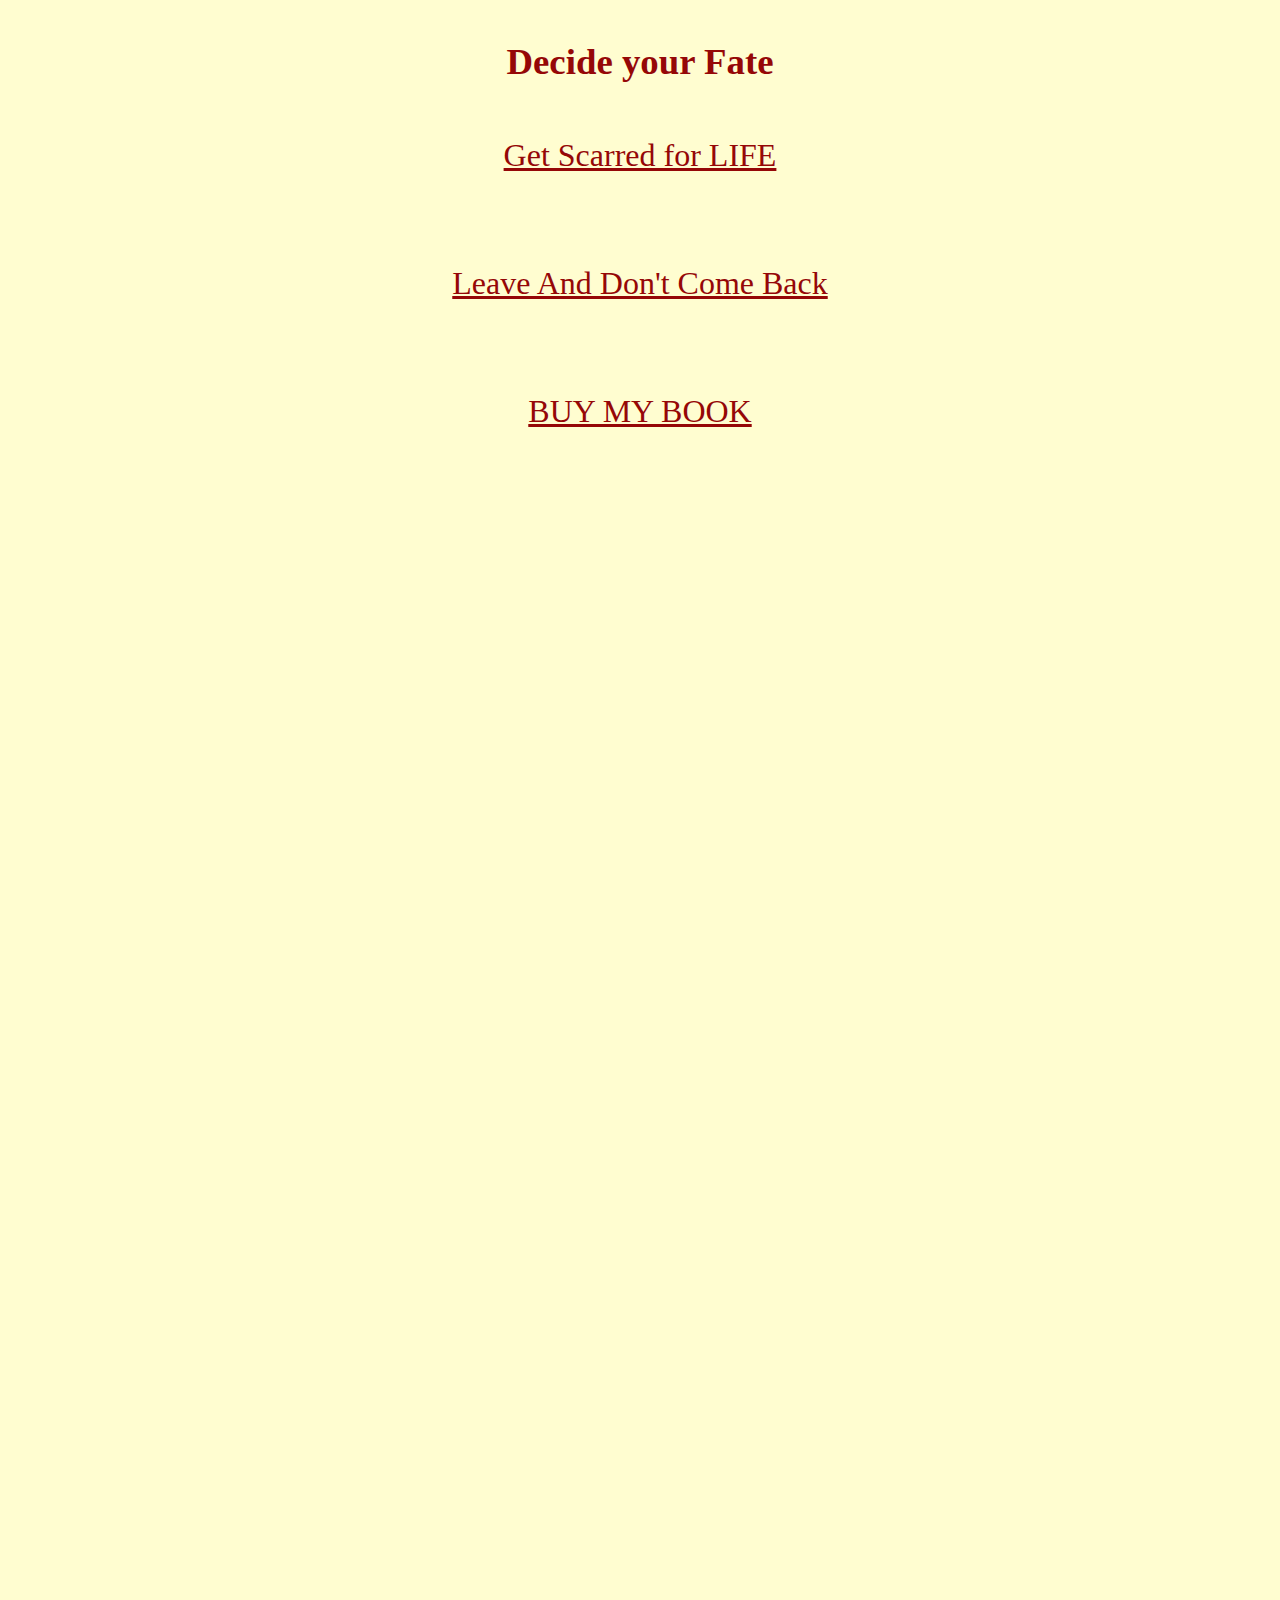
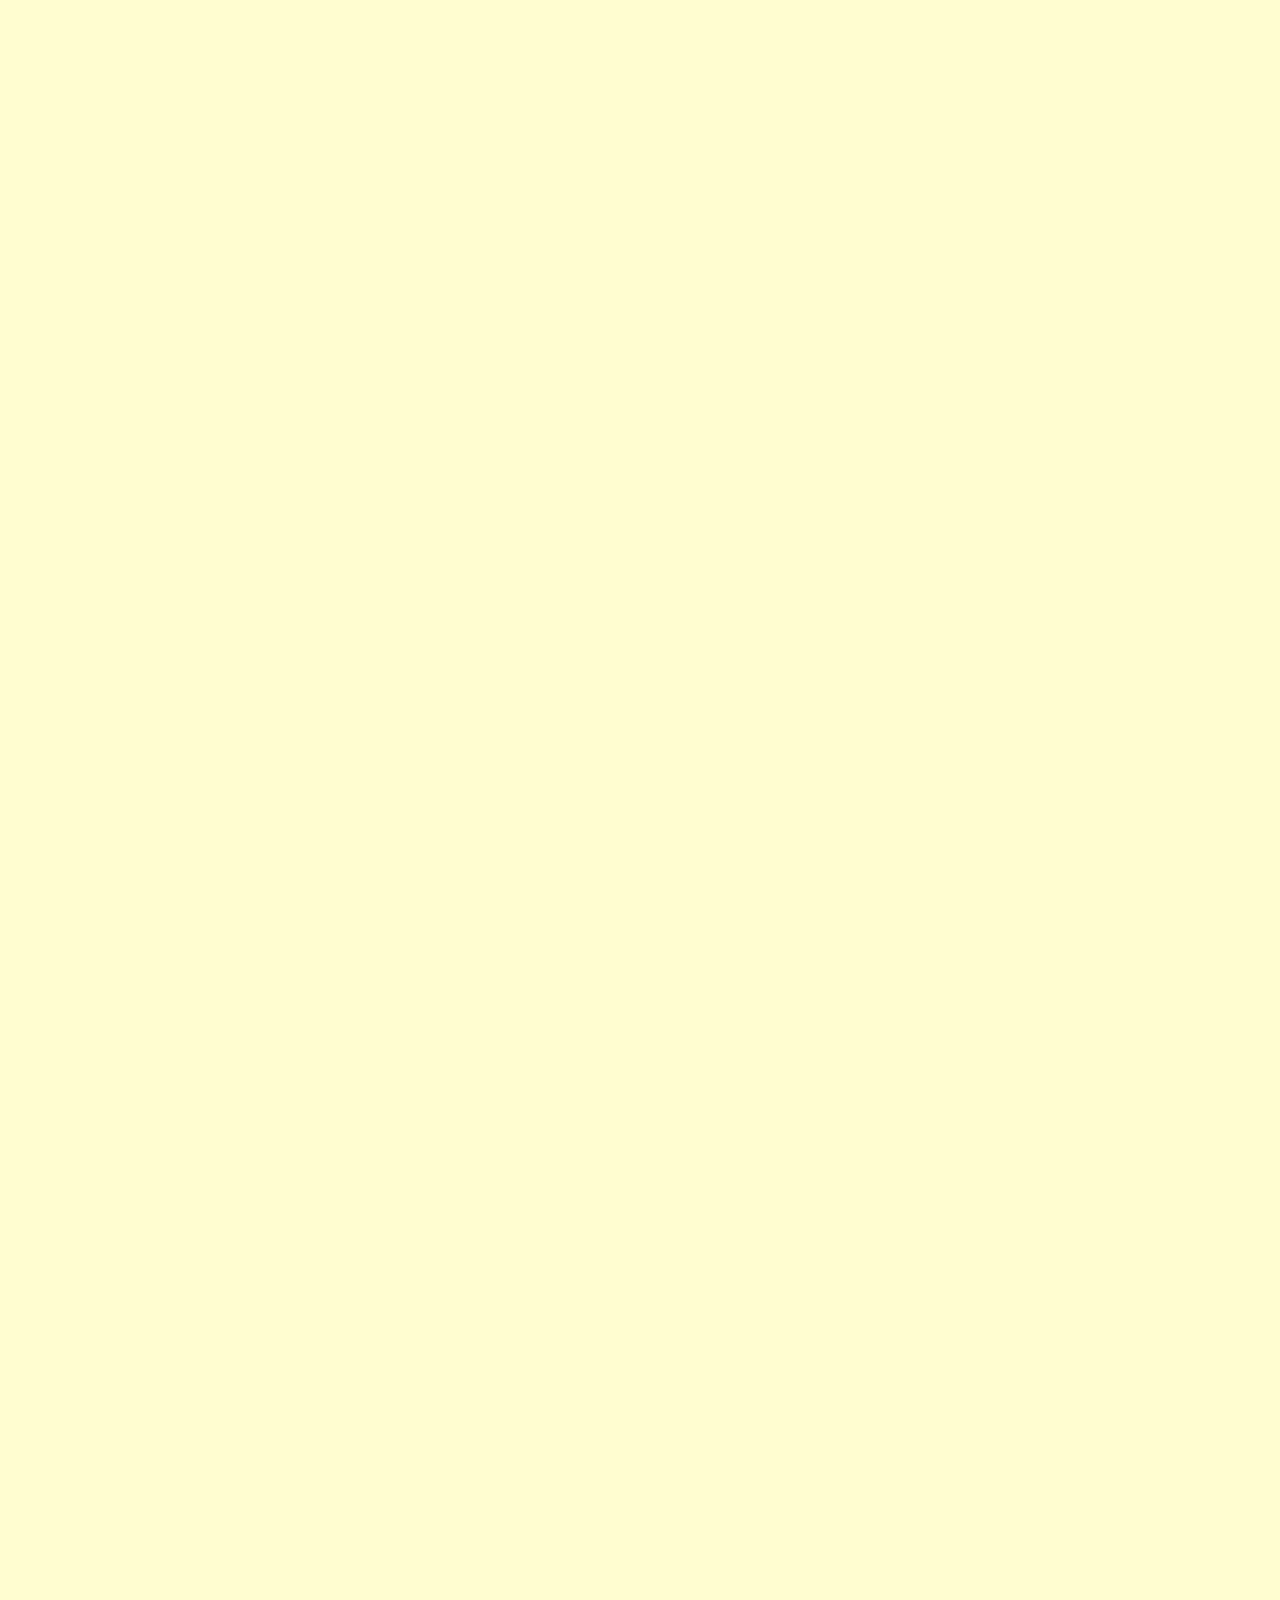
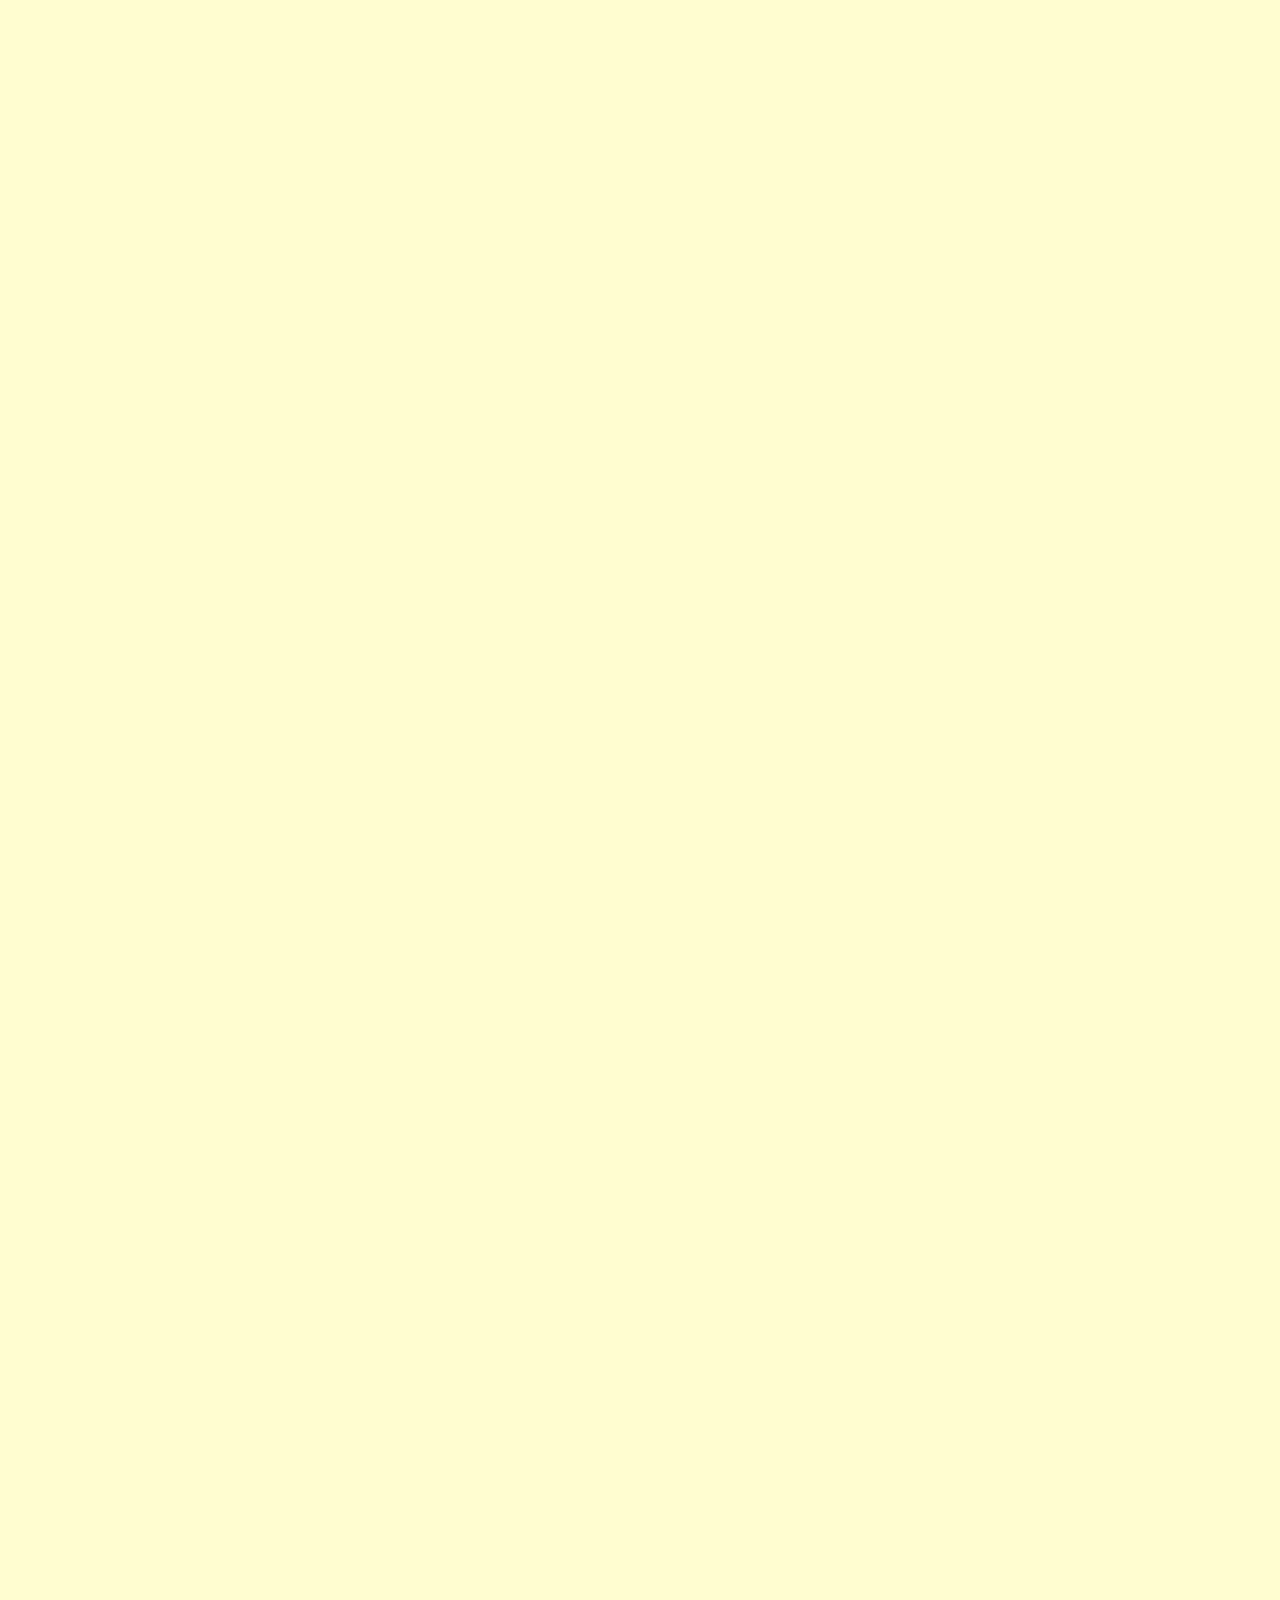
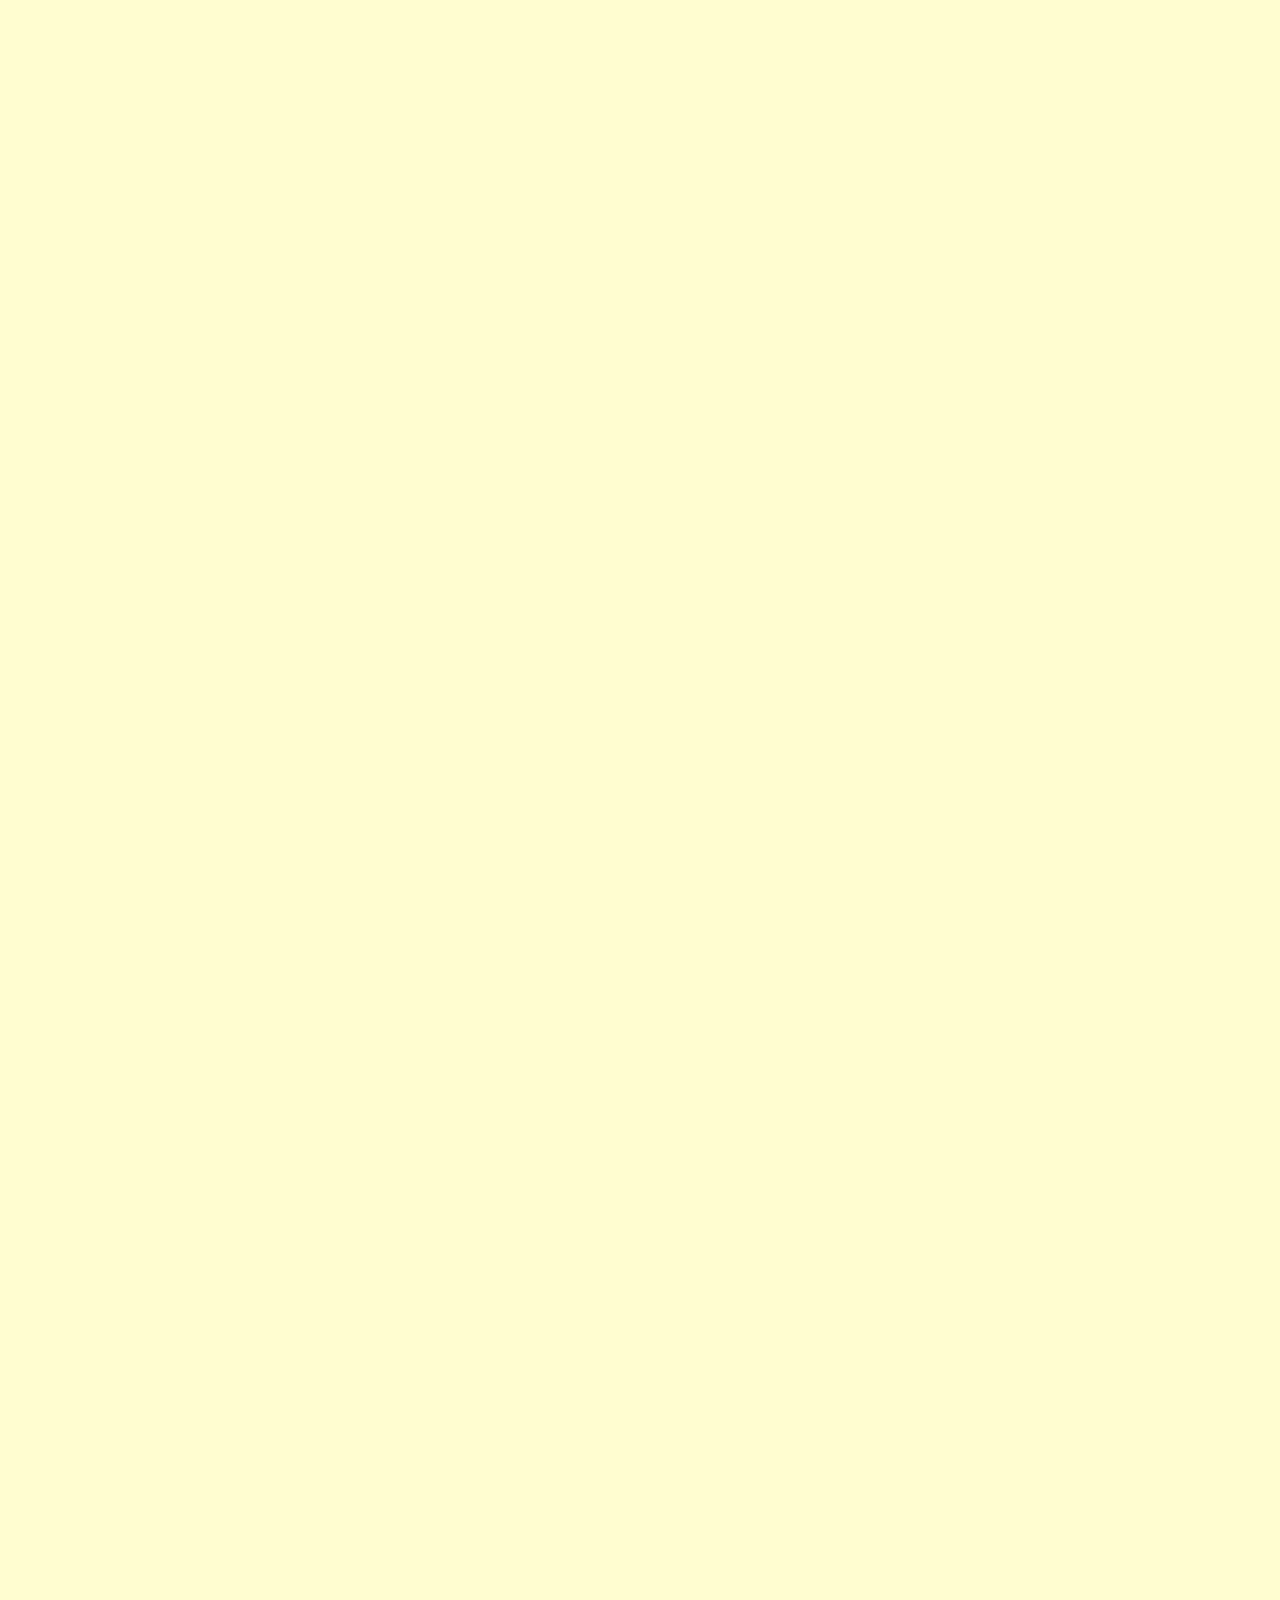
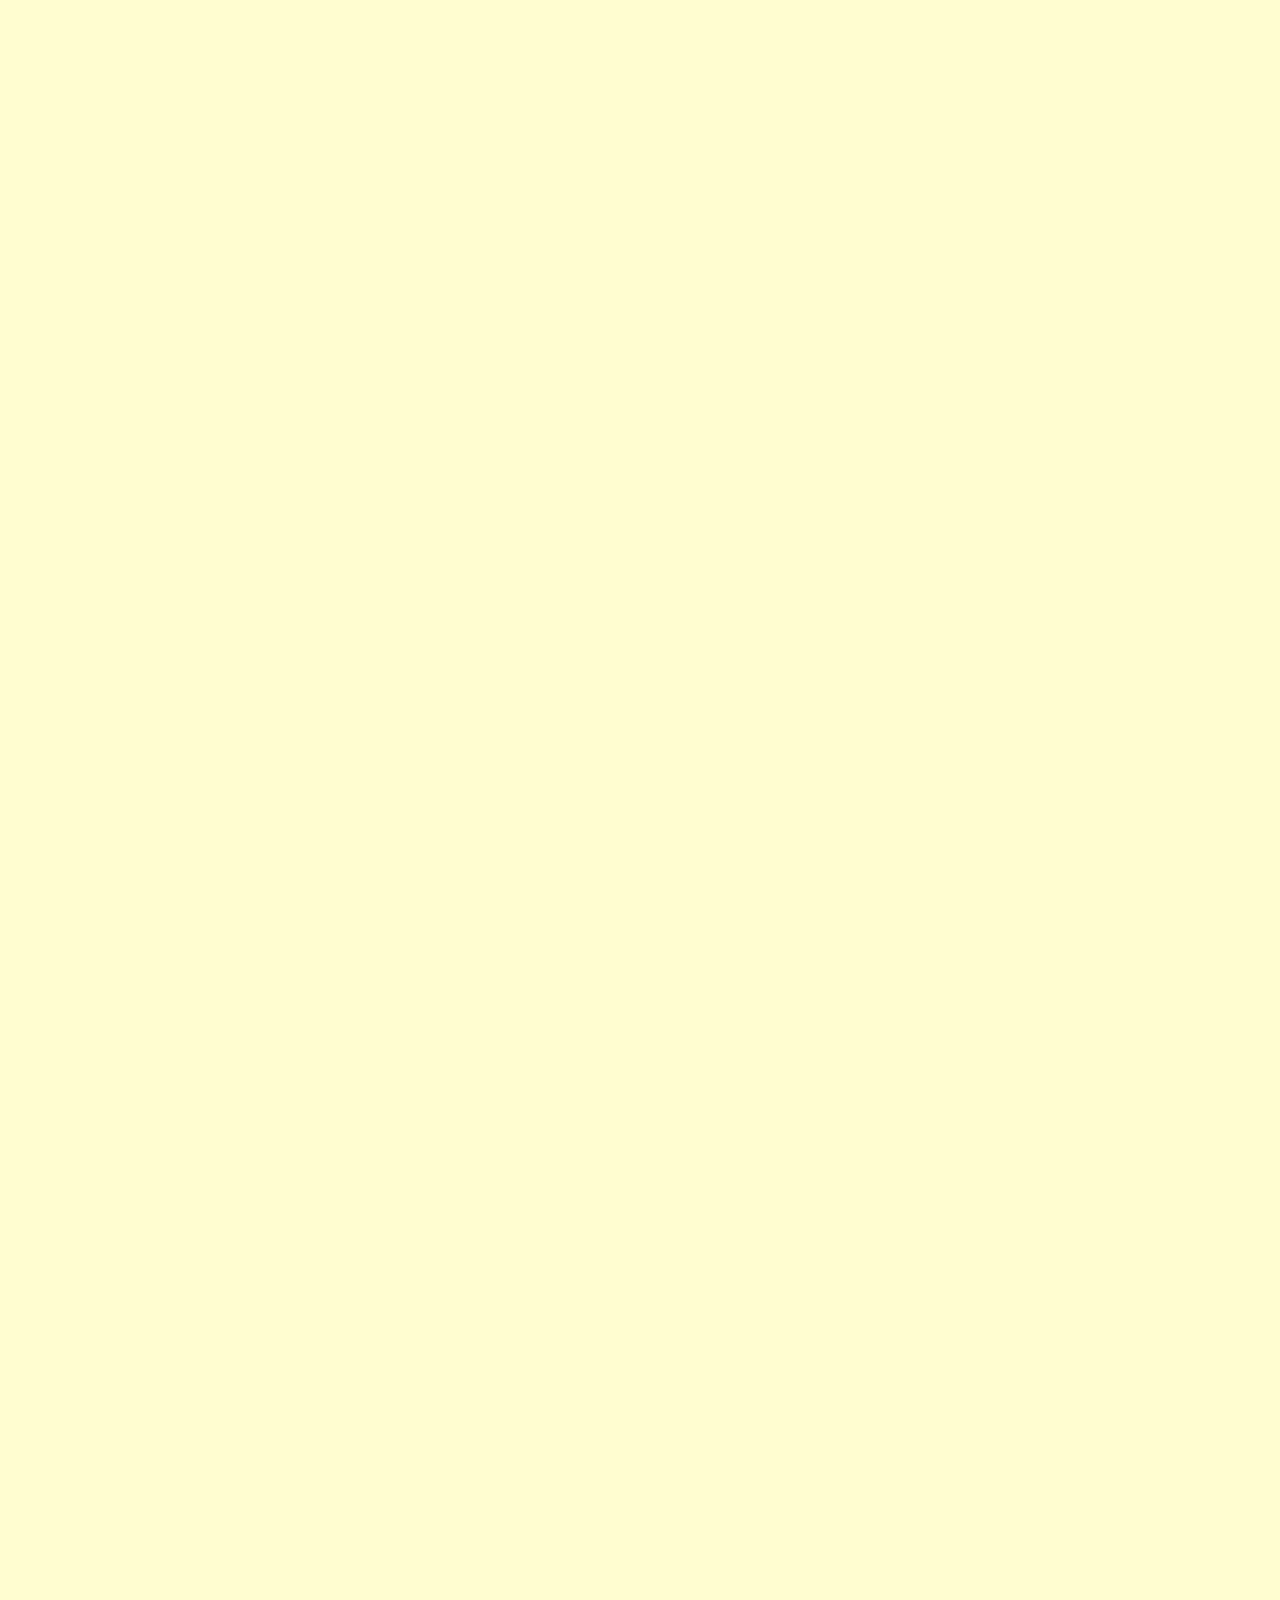
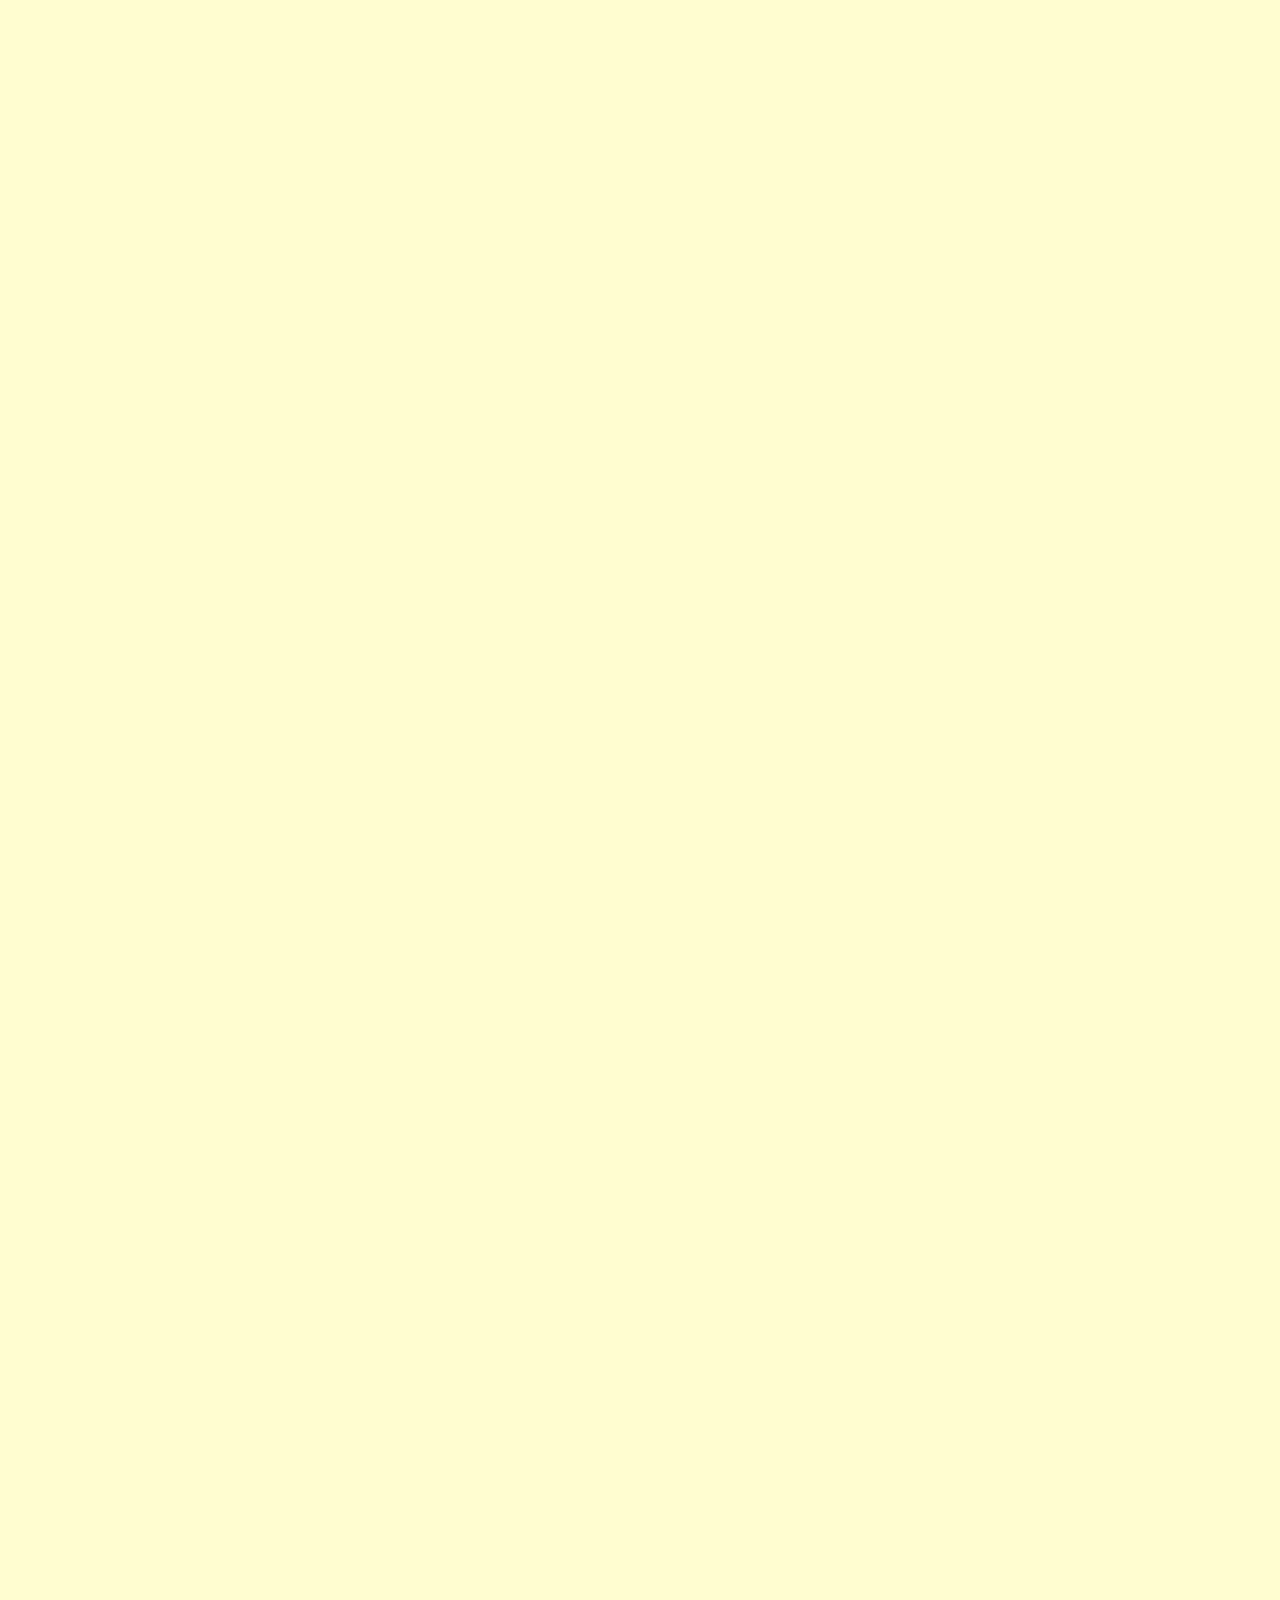
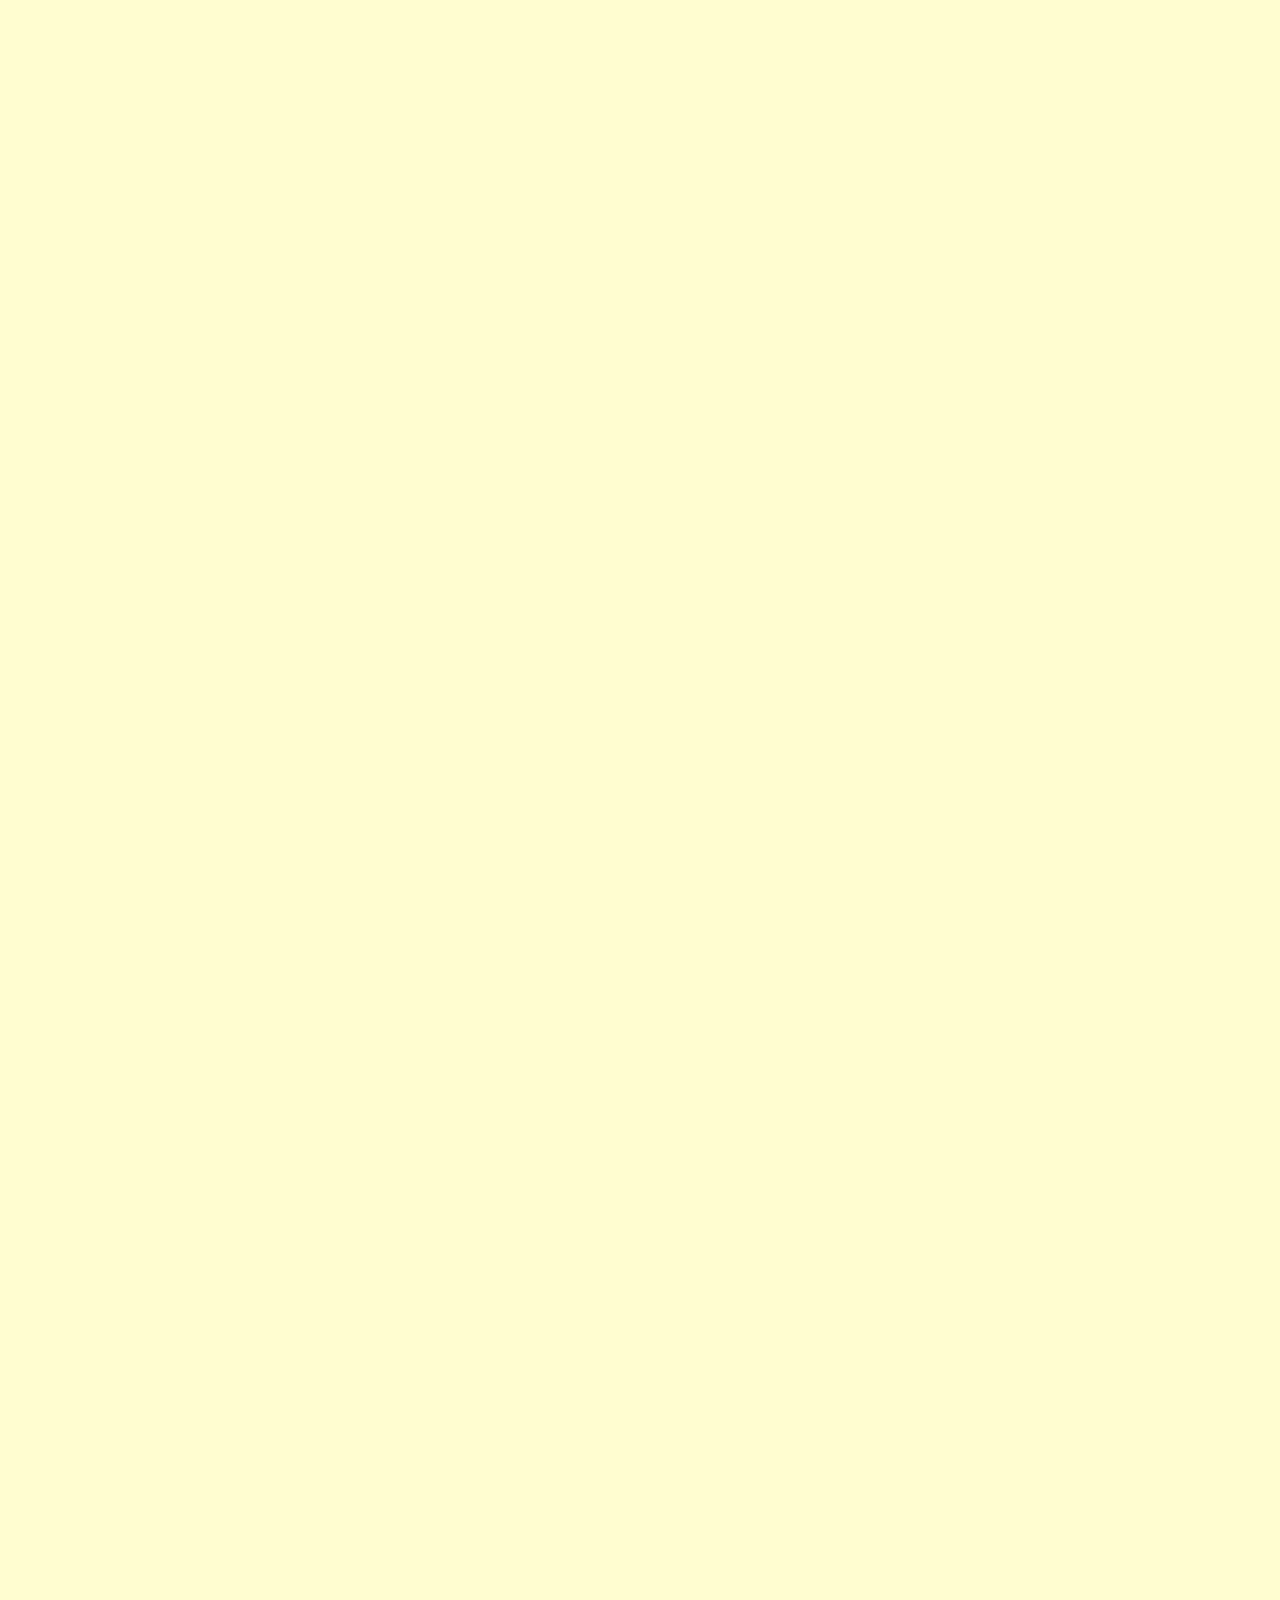
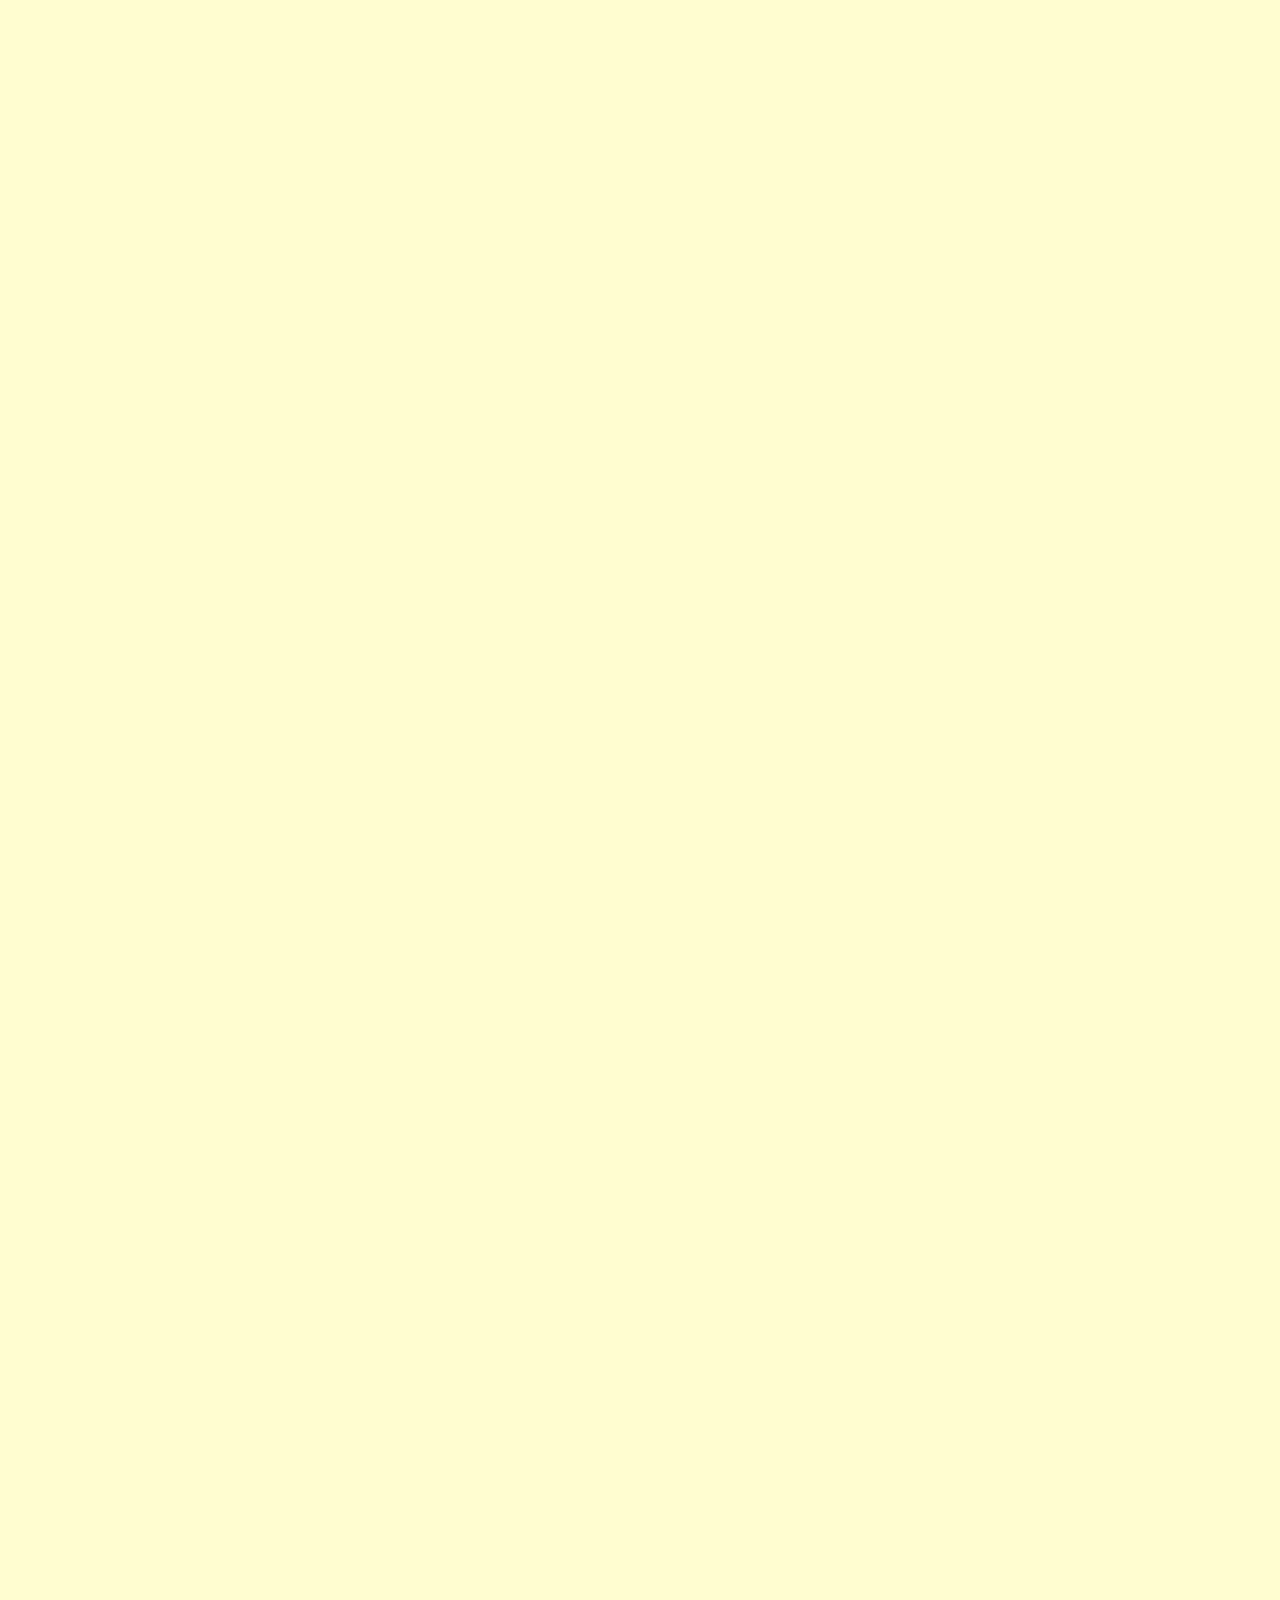
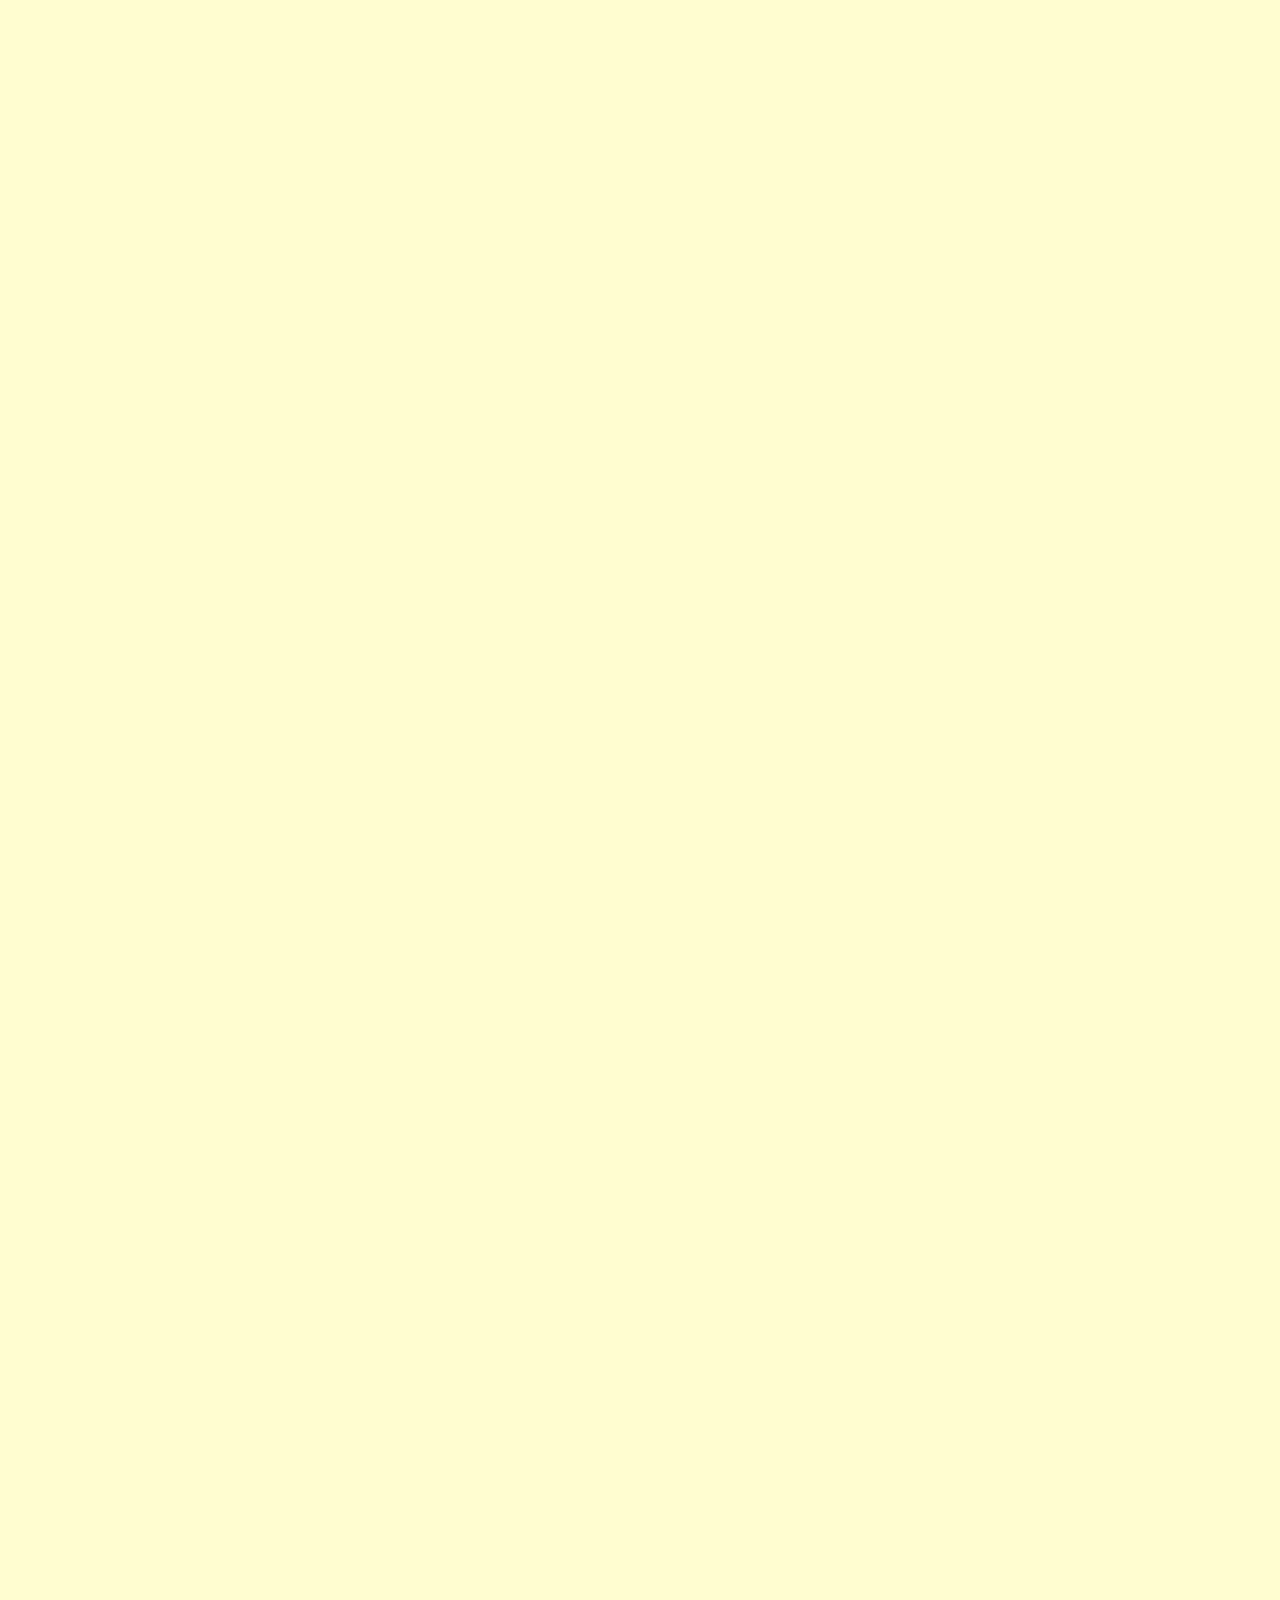
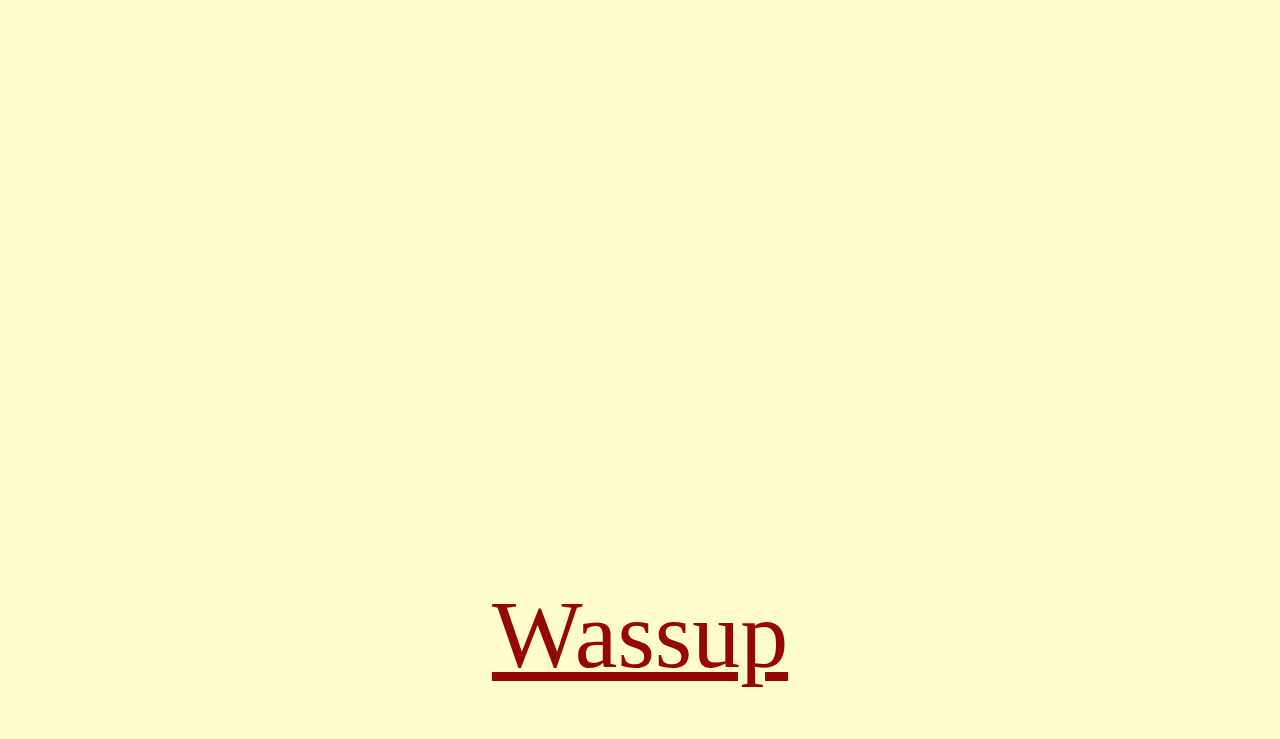
<file: yuh/index.html>
<!DOCTYPE html> 
<html>
<title> Decisions </title>
<head> 
<link rel="stylesheet" type="text/css" href="style.css">
</head>
    <style type="text/css">
  body{
  line-height: 2
  }
</style>
<center>
<h1> Decide your Fate </h1>
<a href="disclaimer.html"> Get Scarred for LIFE</a> 
<br />
<br />
<br />
<a href="https://www.google.com/"> Leave And Don't Come Back</a> 
<br />
<br />
<br /> 
<a href="book.html"> BUY MY BOOK </a> 
<br />
<br />
<br />
<br />
<br />
<br />
<br />
<br />
<br />
<br />
<br />
<br />
<br />
<br />
<br />
<br />
<br />
<br />
<br />
<br />
<br />
<br />
<br />
<br />
<br />
<br />
<br />
<br />
<br />
<br />
<br />
<br />
<br />
<br />
<br />
<br />
<br />
<br />
<br />
<br />
<br />
<br />
<br />
<br />
<br />
<br />
<br />
<br />
<br />
<br />
<br />
<br />
<br />
<br />
<br />
<br />
<br />
<br />
<br />
<br />
<br />
<br />
<br />
<br />
<br />
<br />
<br />
<br />
<br />
<br />
<br />
<br />
<br />
<br />
<br />
<br />
<br />
<br />
<br />
<br />
<br />
<br />
<br />
<br />
<br />
<br />
<br />
<br />
<br />
<br />
<br />
<br />
<br />
<br />
<br />
<br />
<br />
<br />
<br />
<br />
<br />
<br />
<br />
<br />
<br />
<br />
<br />
<br />
<br />
<br />
<br />
<br />
<br />
<br />
<br />
<br />
<br />
<br />
<br />
<br />
<br />
<br />
<br />
<br />
<br />
<br />
<br />
<br />
<br />
<br />
<br />
<br />
<br />
<br />
<br />
<br />
<br />
<br />
<br />
<br />
<br />
<br />
<br />
<br />
<br />
<br />
<br />
<br />
<br />
<br />
<br />
<br />
<br />
<br />
<br />
<br />
<br />
<br />
<br />
<br />
<br />
<br />
<br />
<br />
<br />
<br />
<br />
<br />
<br />
<br />
<br />
<br />
<br />
<br />
<br />
<br />
<br />
<br />
<br />
<br />
<br />
<br />
<br />
<br />
<br />
<br />
<br />
<br />
<br />
<br />
<br />
<br />
<br />
<br />
<br />
<br />
<br />
<br />
<br />
<br />
<br />
<br />
<br />
<br />
<br />
<br />
<br />
<br />
<br />
<br />
<br />
<br />
<br />
<br />
<br />
<br />
<br />
<br />
<br />
<br />
<br />
<br />
<br />
<br />
<br />
<br />
<br />
<br />
<br />
<br />
<br />
<br />
<br />
<br />
<br />
<br />
<br />
<br />
<br />
<br />
<br />
<br />
<br />
<br />
<br />
<br />
<br />
<br />
<br />
<br />
<br />
<br />
<br />
<br />
<br />
<br />
<br />
<br />
<br />
<br />
<br />
<br />
<br />
<br />
<br />
<br />
<br />
<br />
<br />
<br />
<br />
<br />
<br />
<br />
<br />
<br />
<br />
<br />
<br />
<br />
<br />
<br />
<br />
<br />
<br />
<br />
<br />
<br />
<br />
<br />
<br />
<br />
<br />
<br />
<br />
<br />
<br />
<br />
<br />
<br />
<br />
<br />
<br />
<br />
<br />
<br />
<br />
<br />
<br />
<br />
<br />
<br />
<br />
<br />
<br />
<br />
<br />
<br />
<br />
<br />
<br />
<br />
<br />
<br />
<br />
<br />
<br />
<br />
<br />
<br />
<br />
<br />
<br />
<br />
<br />
<br />
<br />
<br />
<br />
<br />
<br />
<br />
<br />
<br />
<br />
<br />
<br />
<br />
<br />
<br />
<br />
<br />
<br />
<br />
<br />
<br />
<br />
<br />
<br />
<br />
<br />
<br />
<br />
<br />
<br />
<br />
<br />
<br />
<br />
<br />
<br />
<br />
<br />
<br />
<br />
<br />
<br />
<br />
<br />
<br />
<br />
<br />
<br />
<br />
<br />
<br />
<br />
<br />
<br />
<br />
<br />
<br />
<br />
<br />
<br />
<br />
<br />
<br />
<br />
<br />
<br />
<br />
<br />
<br />
<br />
<br />
<br />
<br />
<br />
<br />
<br />
<br />
<br />
<br />
<br />
<br />
<br />
<br />
<br />
<br />
<br />
<br />
<br />
<br />
<br />
<br />
<br />
<br />
<br />
<br />
<br />
<br />
<br />
<br />
<br />
<br />
<br />
<br />
<br />
<br />
<br />
<br />
<br />
<br />
<br />
<br />
<br />
<br />
<br />
<br />
<br />
<br />
<br />
<br />
<font size="12">  
<a href="secret.html"> Wassup </a> 
</font>
</center>
</file>
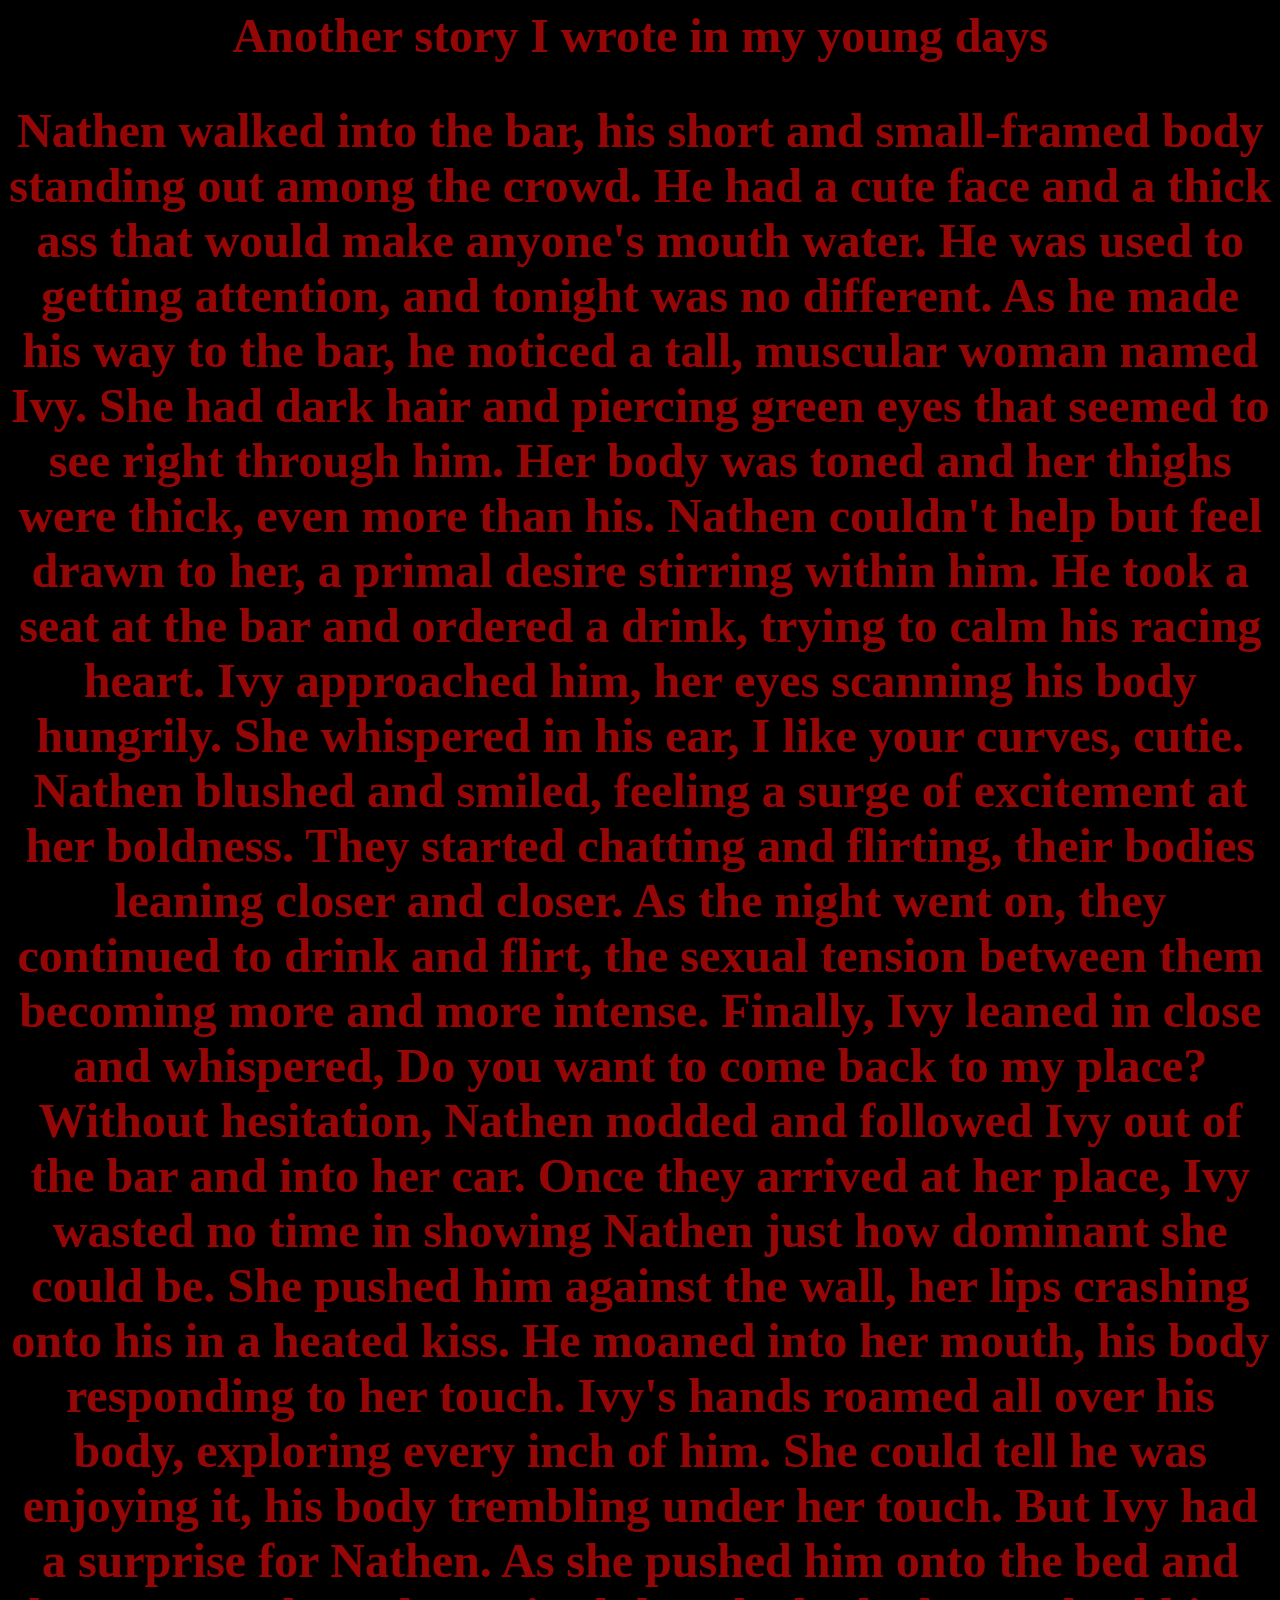
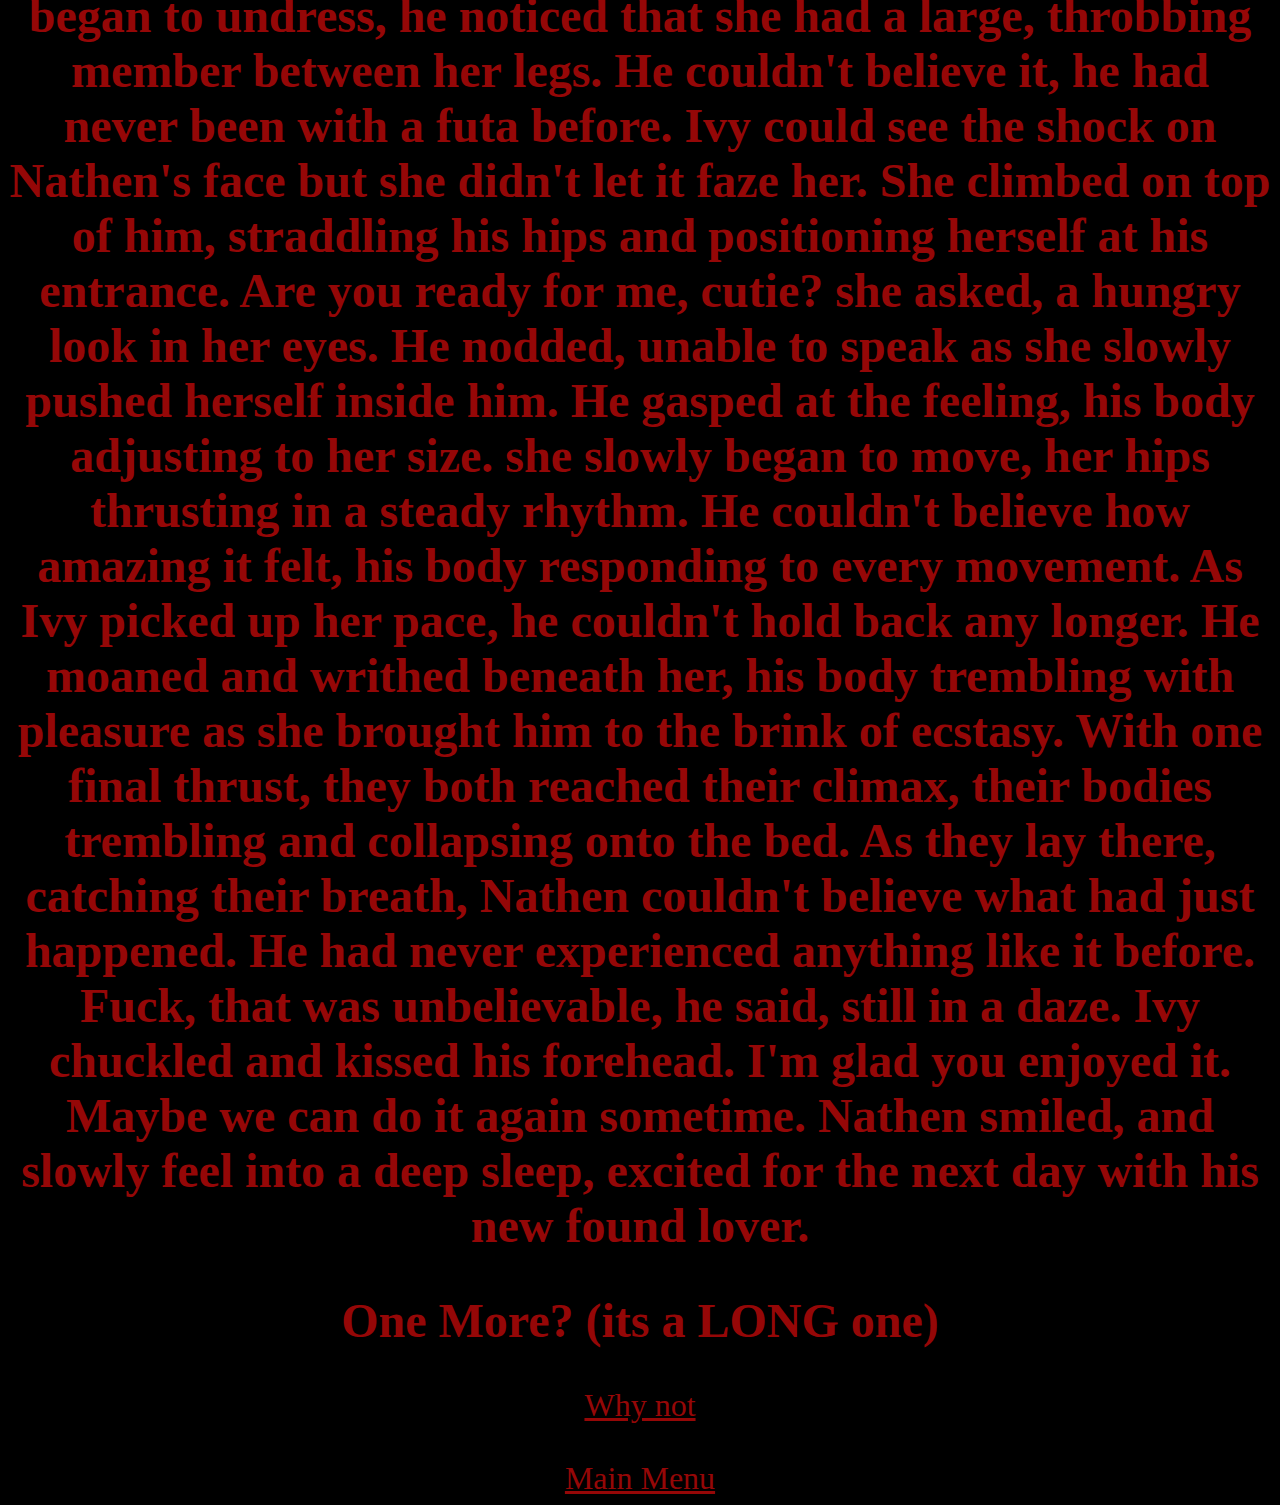
<file: yuh/another one.html>
<html>
<title> Another one  </title>
<head>
<link rel="stylesheet" type="text/css" href="style2.css">
</head>
<center>
<h2>Another story I wrote in my young days </h2>
<h2> Nathen walked into the bar, his short and small-framed body standing out among the crowd. He had a cute face and a thick ass that would make anyone's mouth water. He was used to getting attention, and tonight was no different. As he made his way to the bar, he noticed a tall, muscular woman named Ivy. She had dark hair and piercing green eyes that seemed to see right through him. Her body was toned and her thighs were thick, even more than his. Nathen couldn't help but feel drawn to her, a primal desire stirring within him. He took a seat at the bar and ordered a drink, trying to calm his racing heart. Ivy approached him, her eyes scanning his body hungrily. She whispered in his ear, I like your curves, cutie. Nathen blushed and smiled, feeling a surge of excitement at her boldness. They started chatting and flirting, their bodies leaning closer and closer. As the night went on, they continued to drink and flirt, the sexual tension between them becoming more and more intense. Finally, Ivy leaned in close and whispered, Do you want to come back to my place? Without hesitation, Nathen nodded and followed Ivy out of the bar and into her car. Once they arrived at her place, Ivy wasted no time in showing Nathen just how dominant she could be. She pushed him against the wall, her lips crashing onto his in a heated kiss. He moaned into her mouth, his body responding to her touch. Ivy's hands roamed all over his body, exploring every inch of him. She could tell he was enjoying it, his body trembling under her touch. But Ivy had a surprise for Nathen. As she pushed him onto the bed and began to undress, he noticed that she had a large, throbbing member between her legs. He couldn't believe it, he had never been with a futa before. Ivy could see the shock on Nathen's face but she didn't let it faze her. She climbed on top of him, straddling his hips and positioning herself at his entrance. Are you ready for me, cutie? she asked, a hungry look in her eyes. He nodded, unable to speak as she slowly pushed herself inside him. He gasped at the feeling, his body adjusting to her size. she slowly began to move, her hips thrusting in a steady rhythm. He couldn't believe how amazing it felt, his body responding to every movement. As Ivy picked up her pace, he couldn't hold back any longer. He moaned and writhed beneath her, his body trembling with pleasure as she brought him to the brink of ecstasy. With one final thrust, they both reached their climax, their bodies trembling and collapsing onto the bed. As they lay there, catching their breath, Nathen couldn't believe what had just happened. He had never experienced anything like it before. Fuck, that was unbelievable, he said, still in a daze. Ivy chuckled and kissed his forehead. I'm glad you enjoyed it. Maybe we can do it again sometime. Nathen smiled, and slowly feel into a deep sleep, excited for the next day with his new found lover.
</h2>
<h2> One More? (its a LONG one)</h2>
<a href="entire.html"> Why not  </a>
<br />
<br/>
<br/>
<a href="index.html"> Main Menu </a>
</center>
</html>
</file>
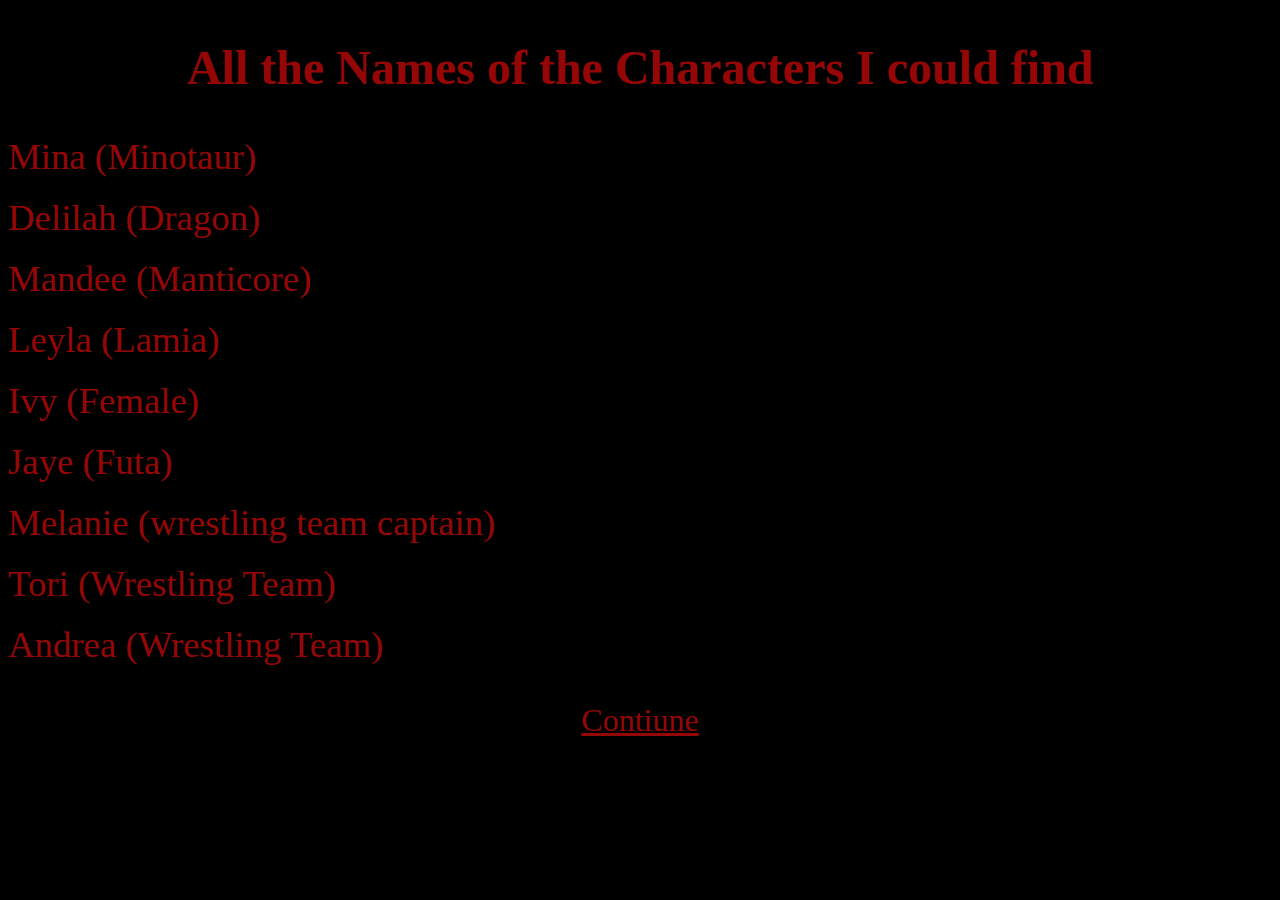
<file: yuh/Bonus.html>
<!DOCTYPE html>
<html>
<title> Bonus list </title>
<head> <link rel="stylesheet" type="text/css" href="style2.css"> </head>
<center>
<h2>All the Names of the Characters I could find  </h2>
</center>
<li> Mina (Minotaur) </li>
<br />
<li>Delilah (Dragon) </li>
<br />
<li>Mandee (Manticore)</li>
<br />
<li>Leyla (Lamia) </li>
<br />
<li>Ivy (Female)</li>
<br />
<li>Jaye (Futa)</li>
<br />
<li>Melanie (wrestling team captain)</li>
<br />
<li>Tori (Wrestling Team)</li>
<br />
<li>Andrea (Wrestling Team)</li>
<br />
<center> 
<br />
<a href="final.html"> Contiune </a>  
</center>
</html>
</file>
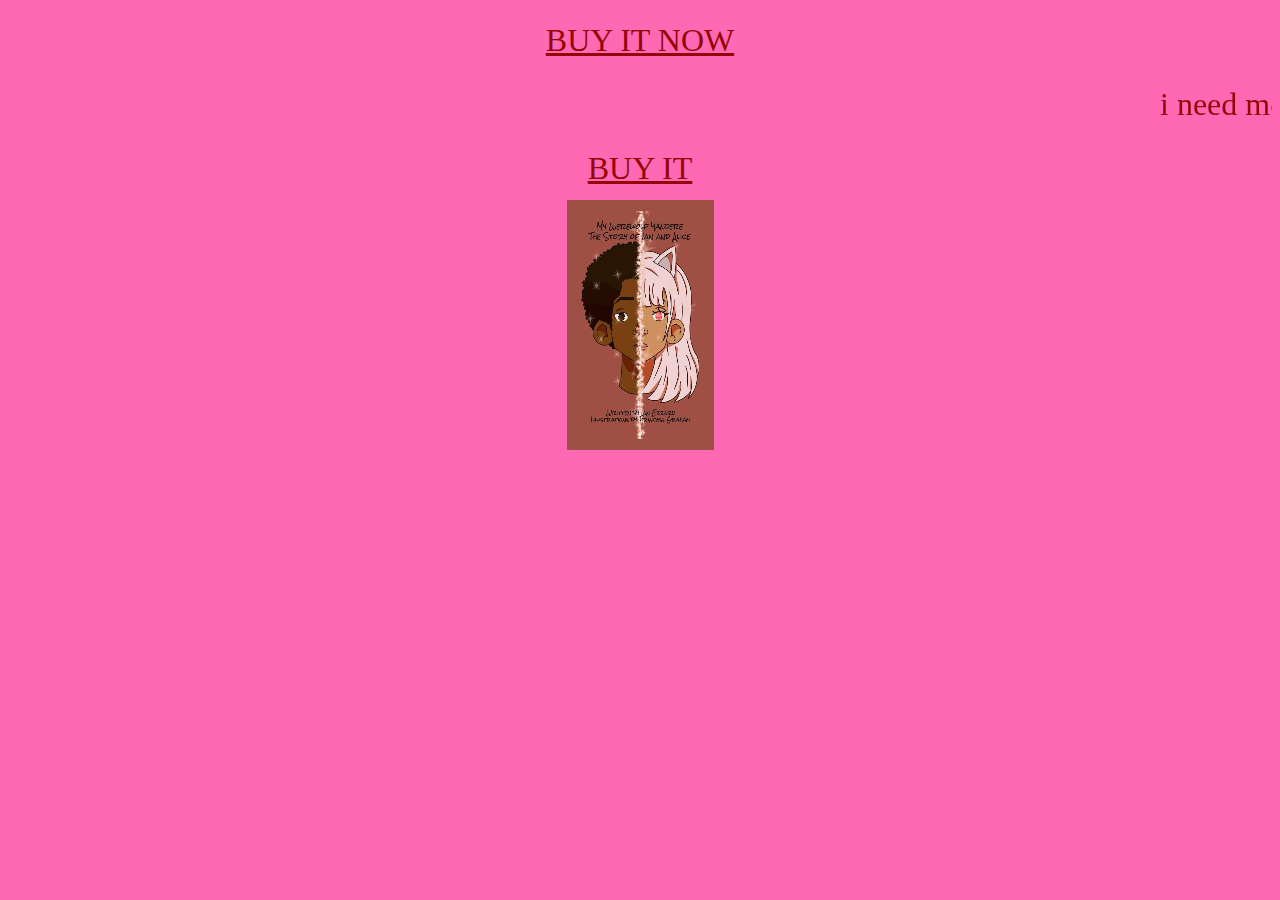
<file: yuh/book.html>
<html>
<title> YAAAY </title>
<head>  <link rel="stylesheet" type="text/css" href="book.css"> </head> 
    <style type="text/css">
  body{
  line-height: 2
  }
</style>
<center>
<a href="https://www.amazon.com/Werewolf-Yandere-Story-Ian-Alice/dp/B0917VZWHG"> BUY IT NOW </a> 
<br />
<marquee behavior="scroll" direction="Left" scrollamount="82" scrolldelay="500"> i need money please buy it............please
</marquee>
</center>
<center>
<a href="https://www.walmart.com/ip/My-Werewolf-Yandere-The-Story-of-Ian-and-Alice-Paperback-9798729976706/727265581"> BUY IT </a> 
<br />
<img src= "book.jpeg">
</center>
</html>
</file>
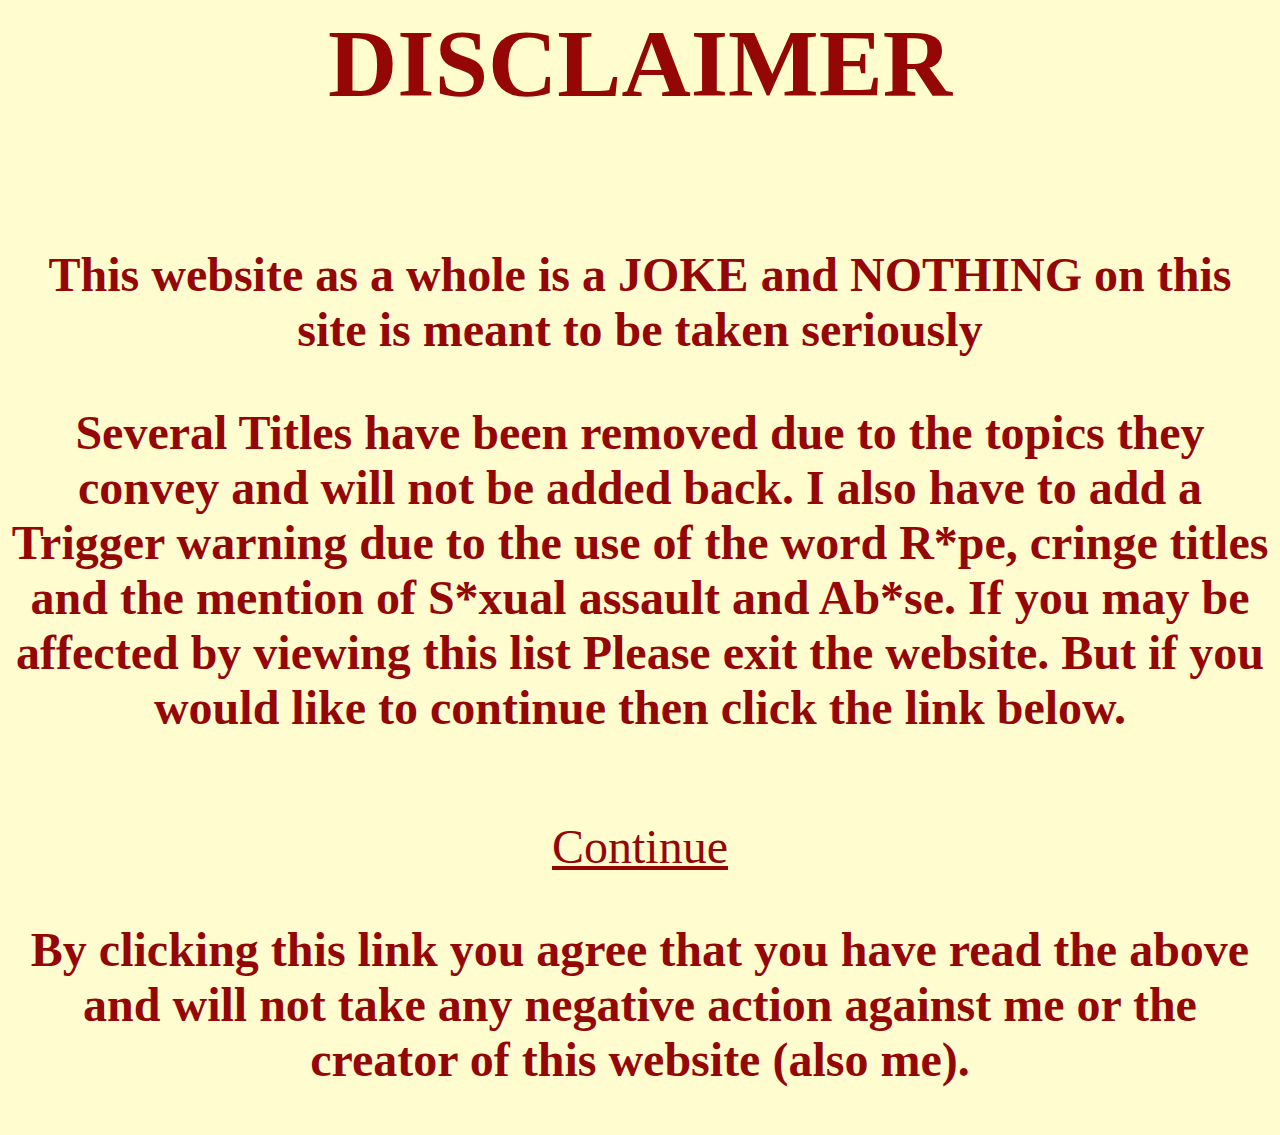
<file: yuh/disclaimer.html>
<html>
<title> DISCLAIMER! </title>
<head>  <link rel="stylesheet" type="text/css" href="style.css"> </head> 
<center>  
<h4> DISCLAIMER </h4> 
</center>
<center>  
<h3> This website as a whole is a JOKE and NOTHING on this site is meant to be taken seriously </h3> 
<h3> Several Titles have been removed due to the topics they convey and will not be added back. 
I also have to add a Trigger warning due to the use of the word R*pe, cringe titles and the mention of S*xual assault and Ab*se. 
If you may be affected by viewing this list Please exit the website.
But if you would like to continue then click the link below. </h3>
<br /> 
<br />  
<font size="5">
<a href="List.html" > Continue </a>
</font>
<h3> By clicking this link you agree that you have read the above and will not take any negative action against me or the creator of this website (also me).</h3>
</center>
</html>
</file>
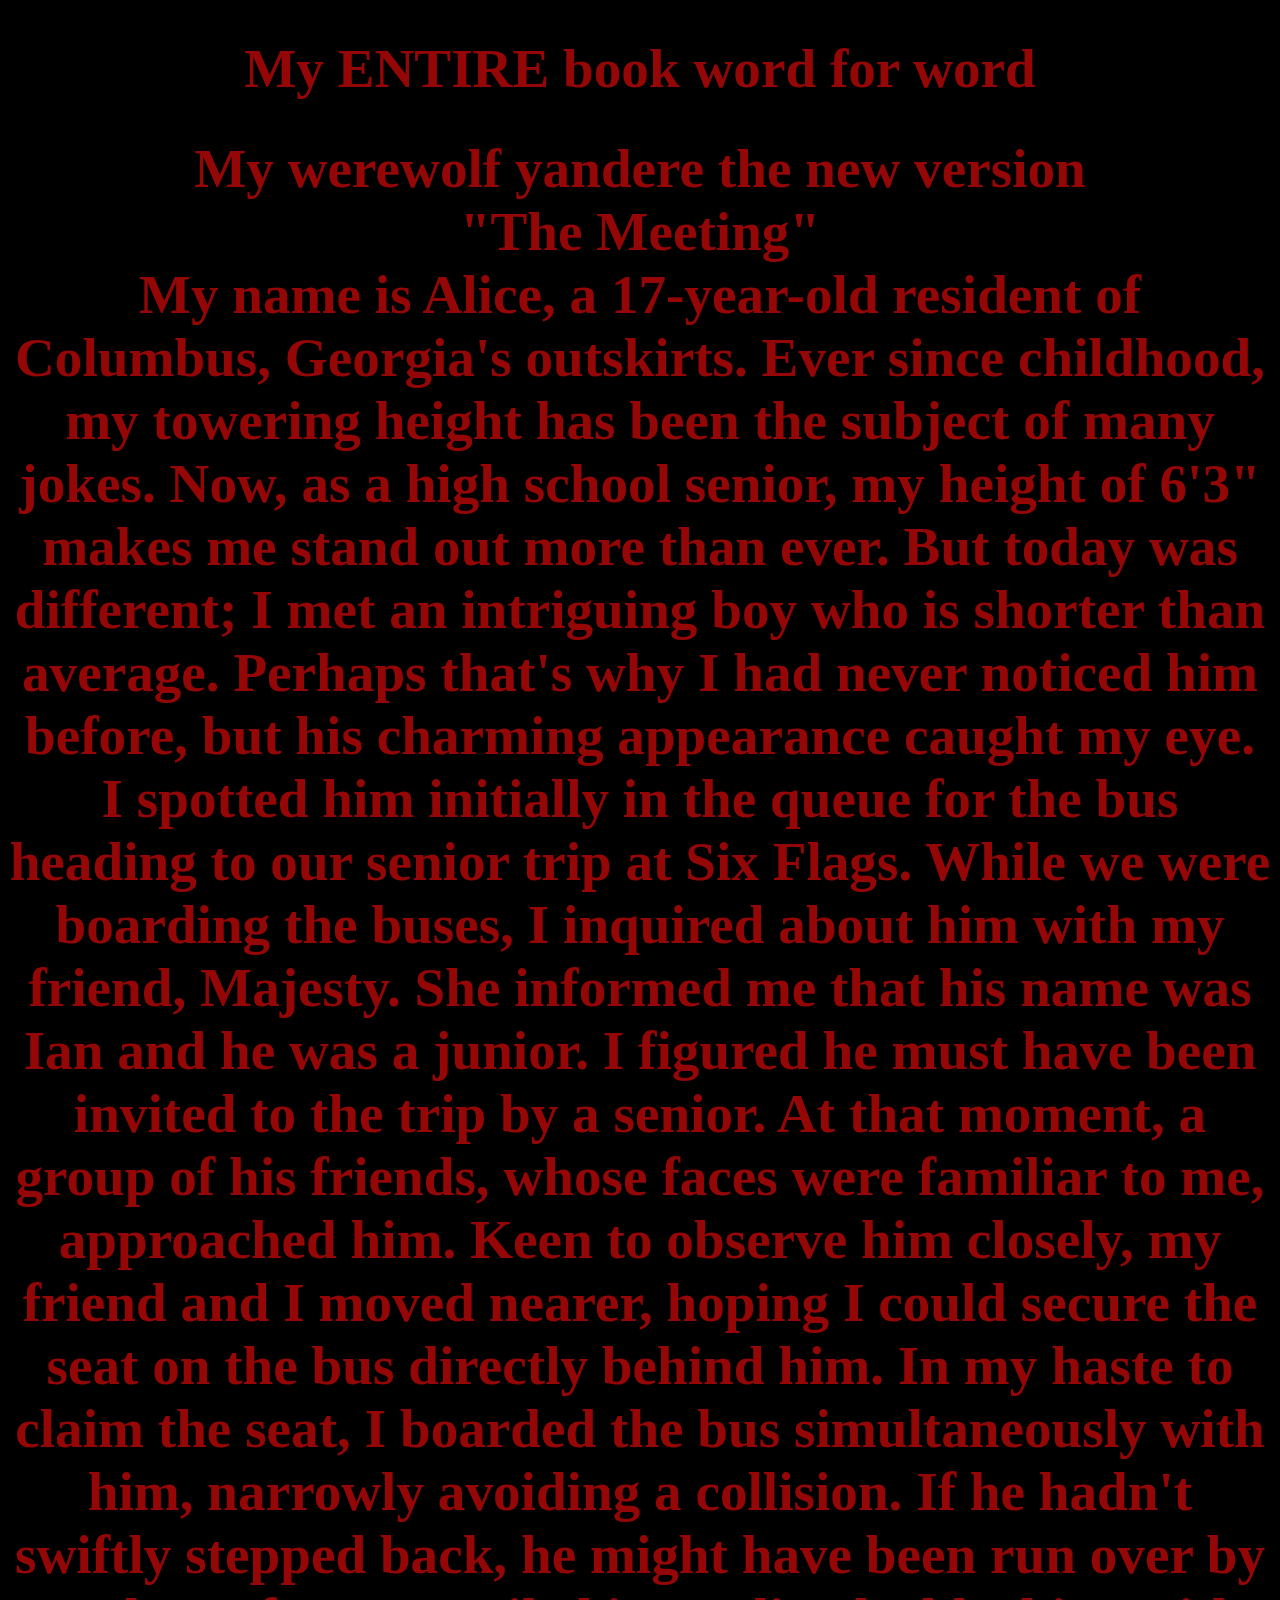
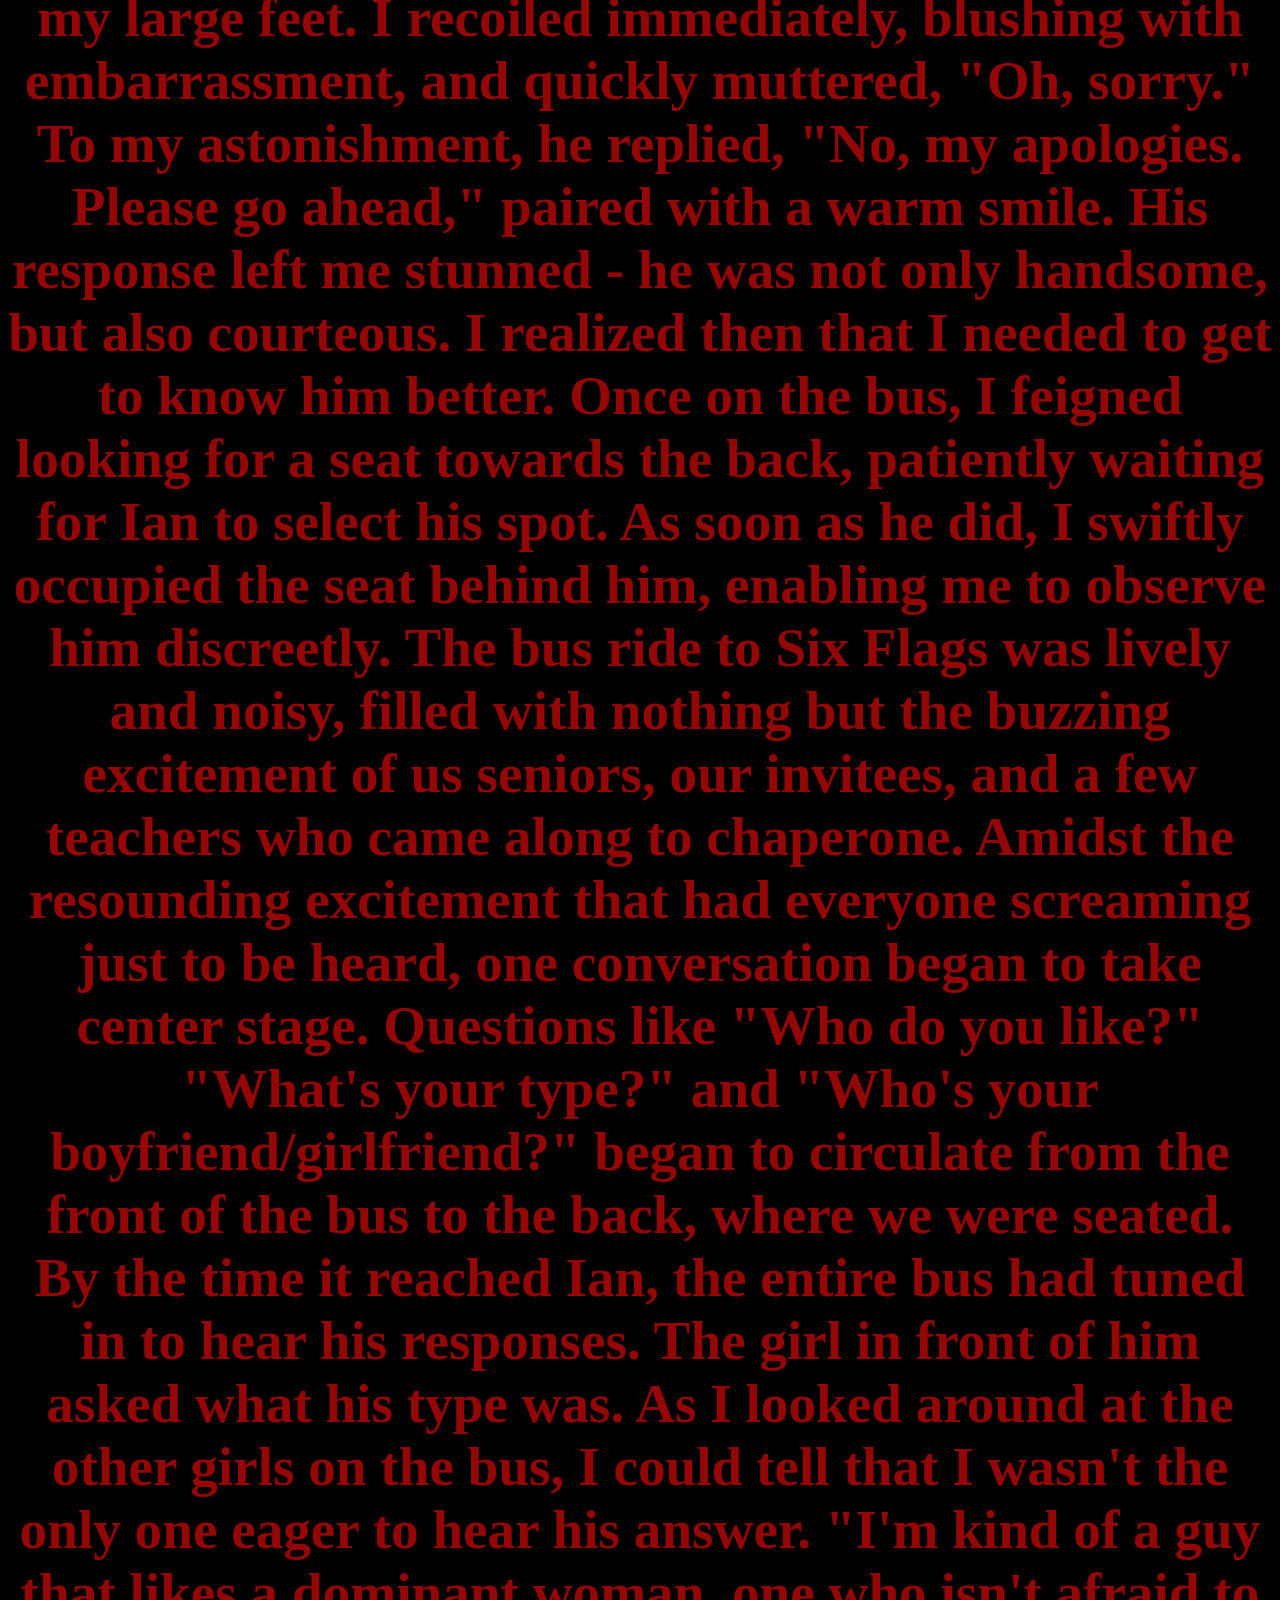
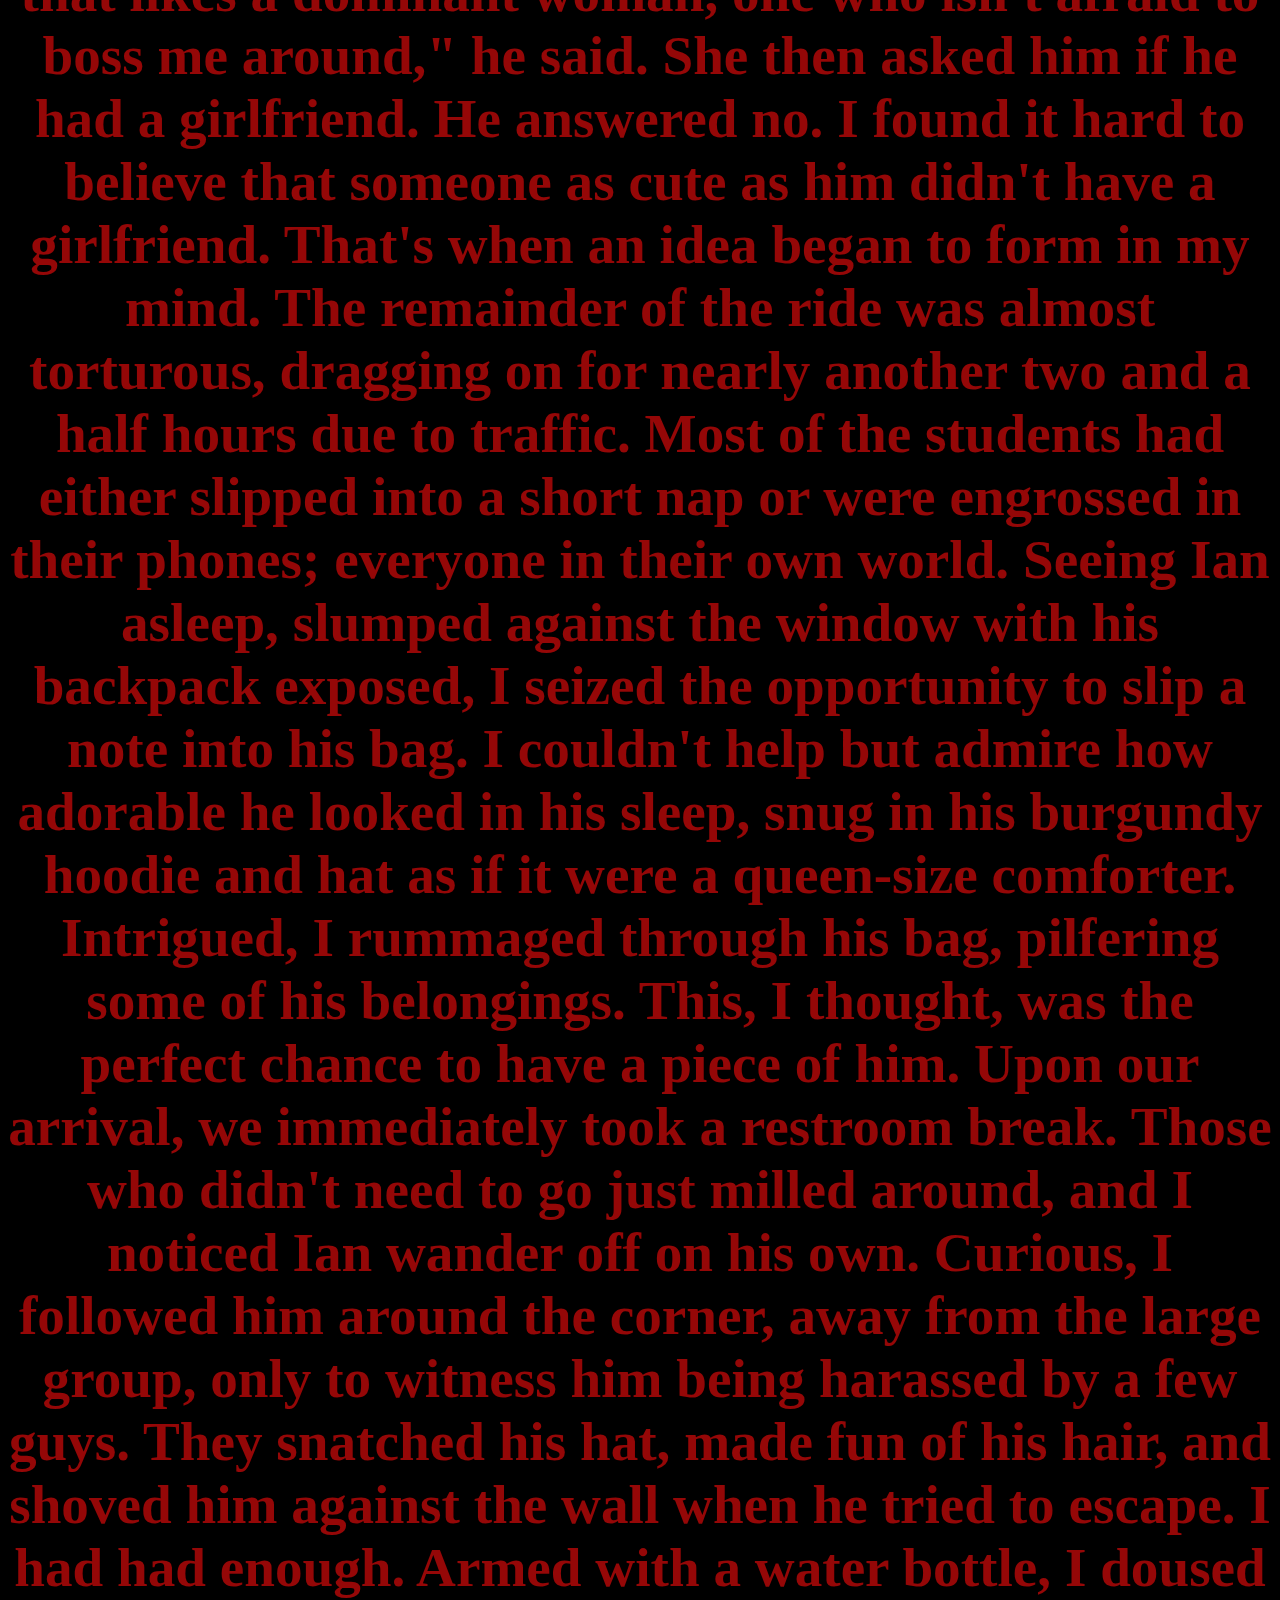
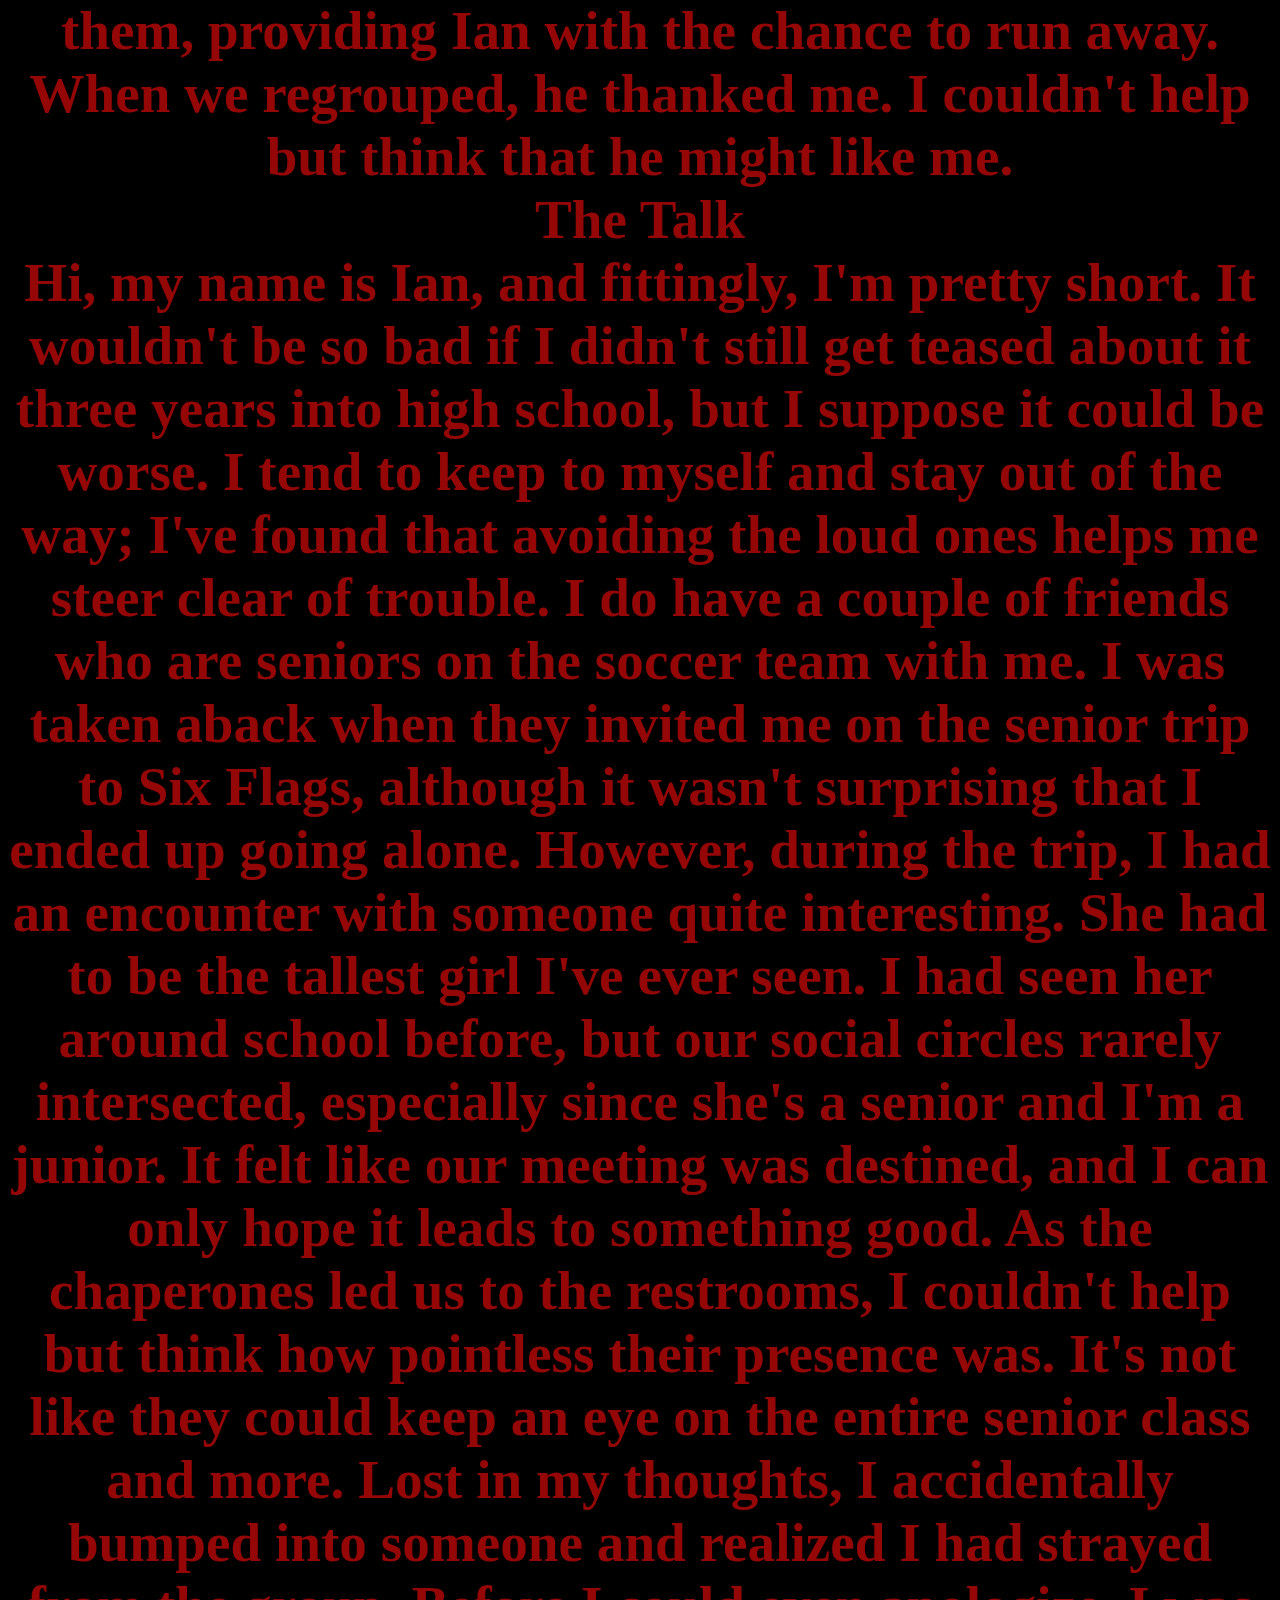
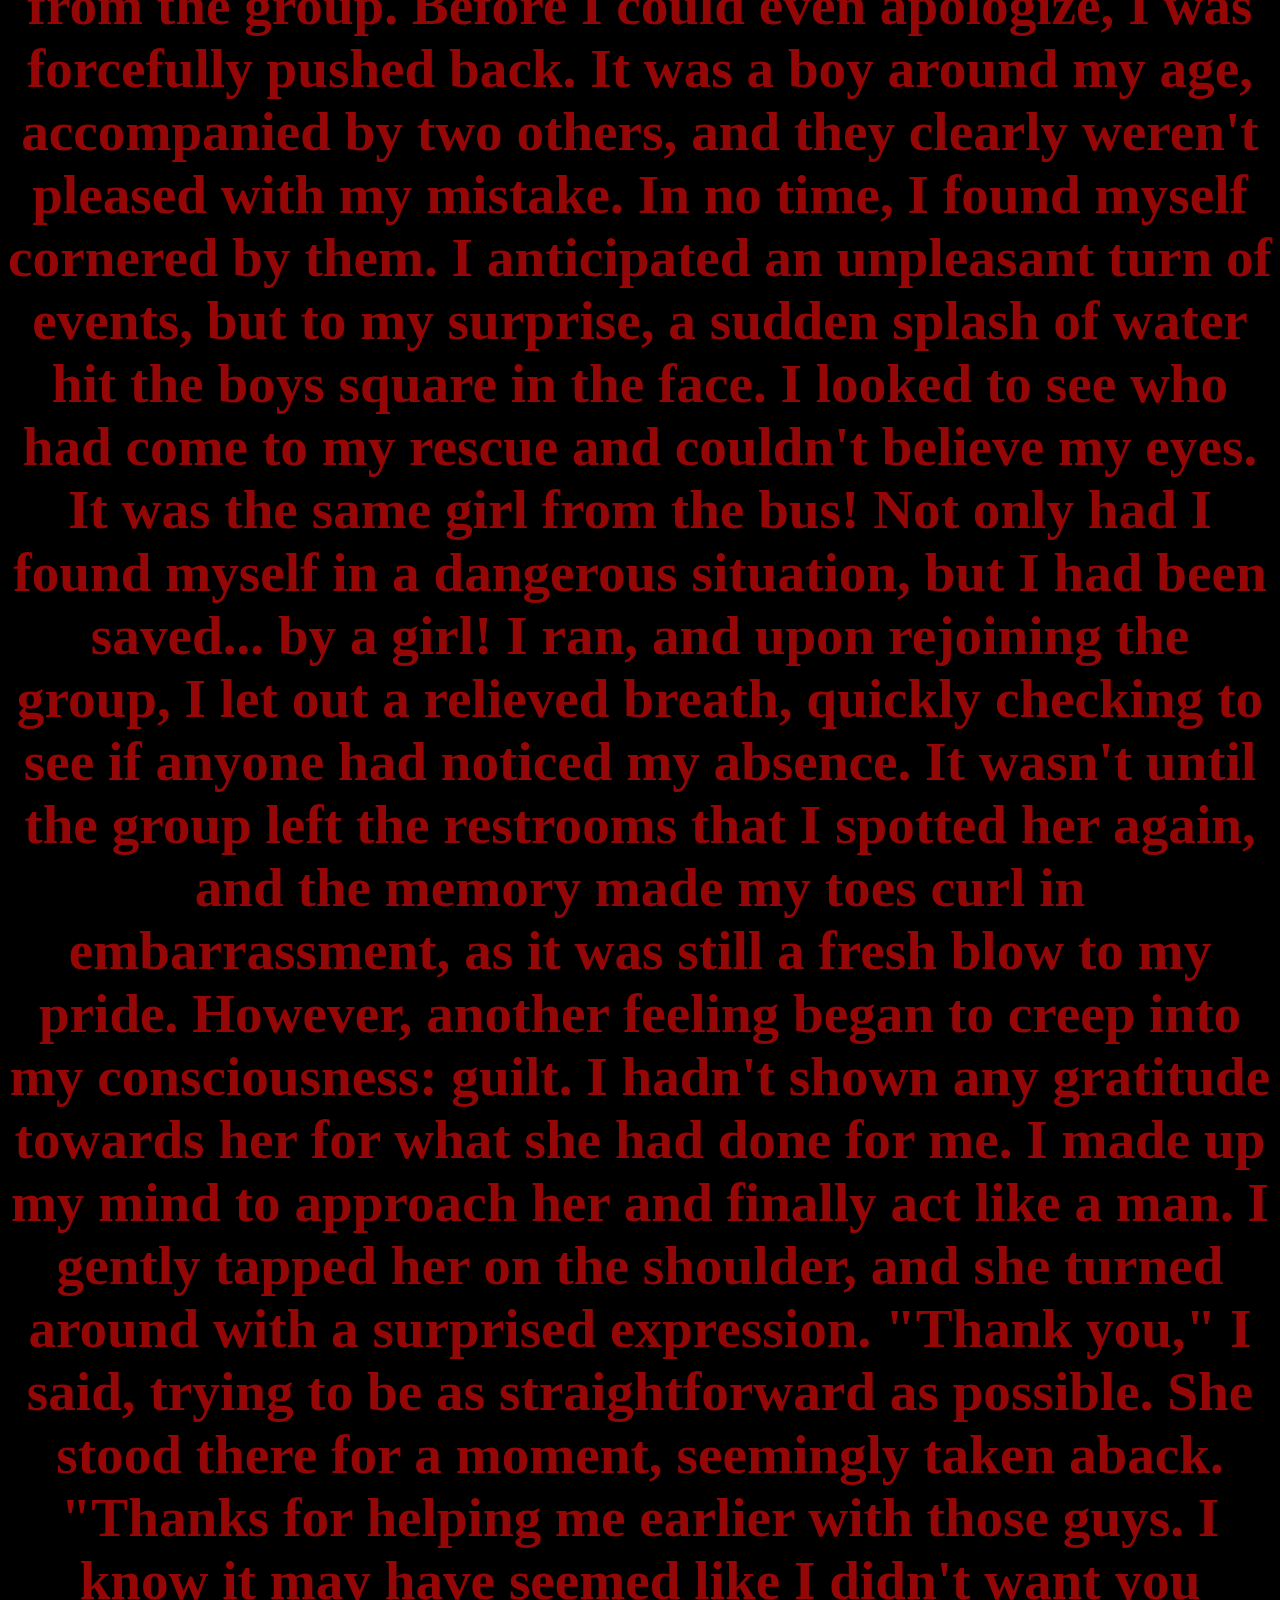
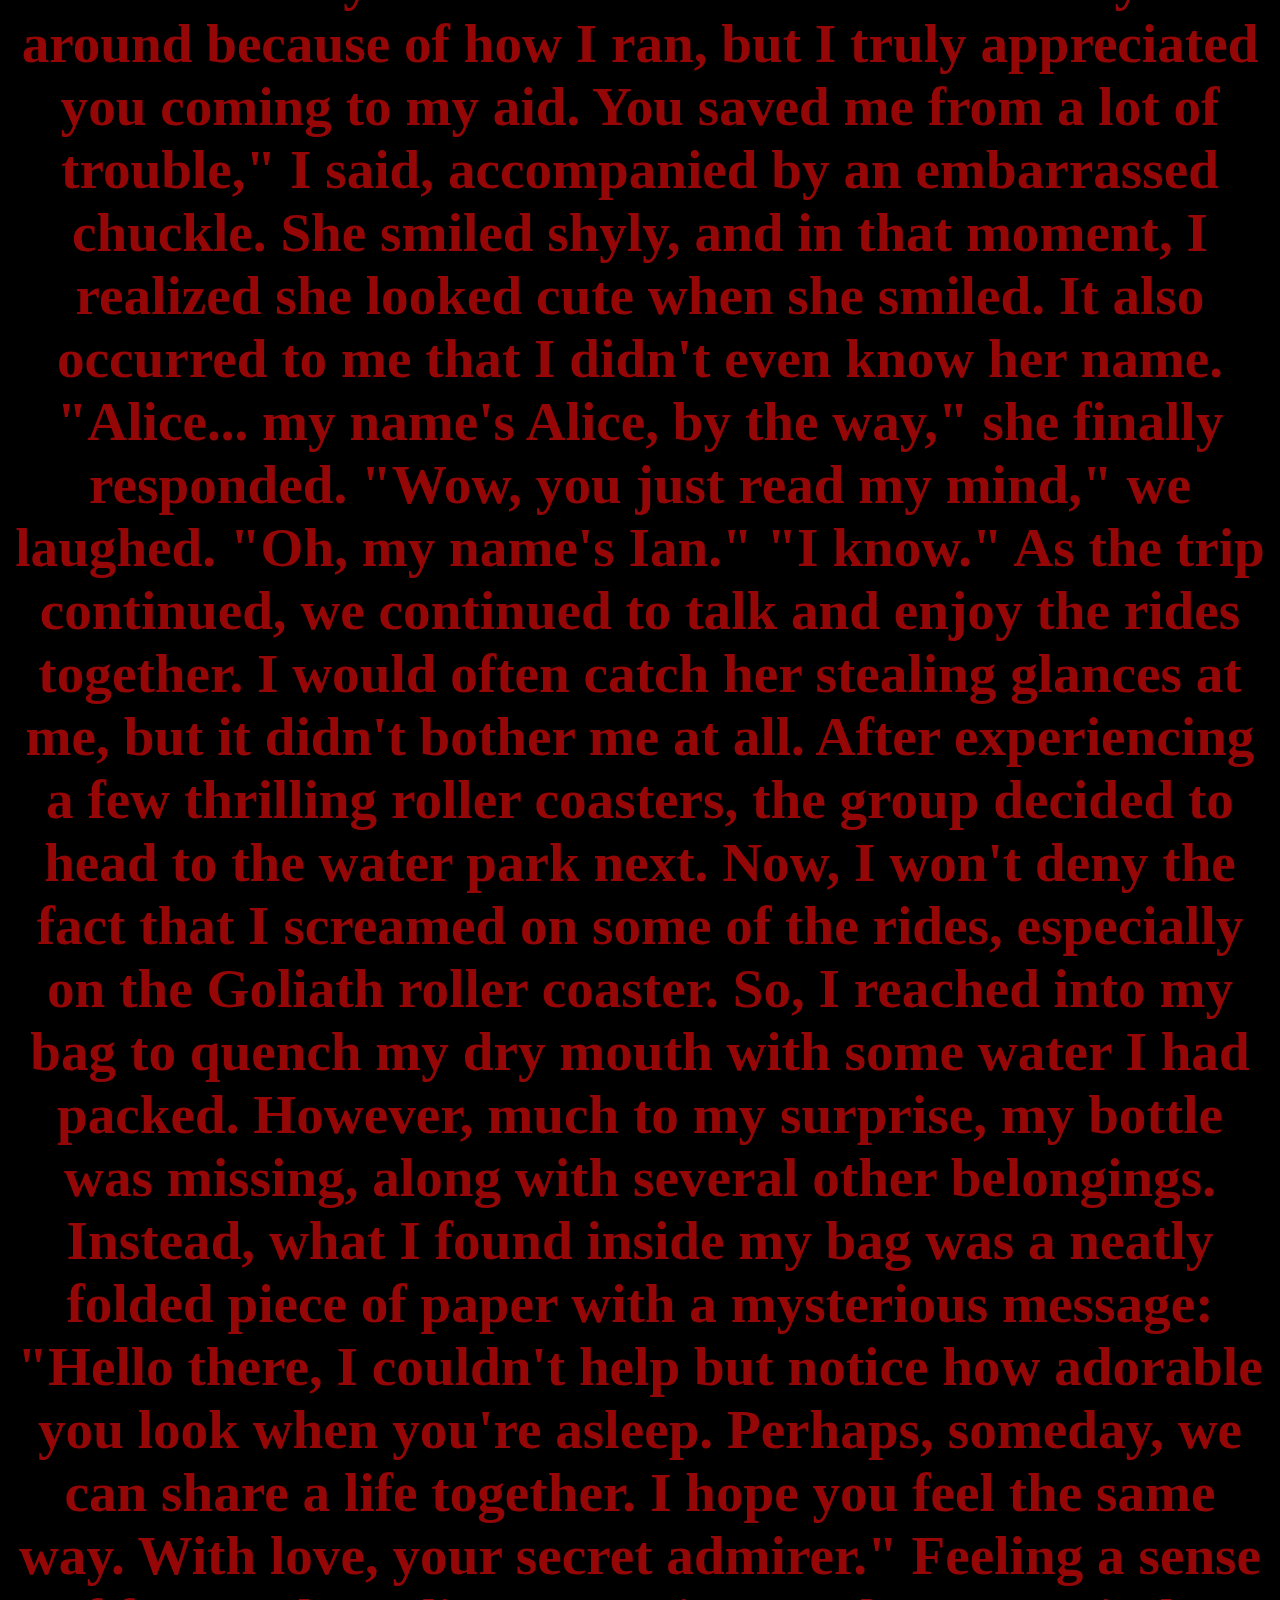
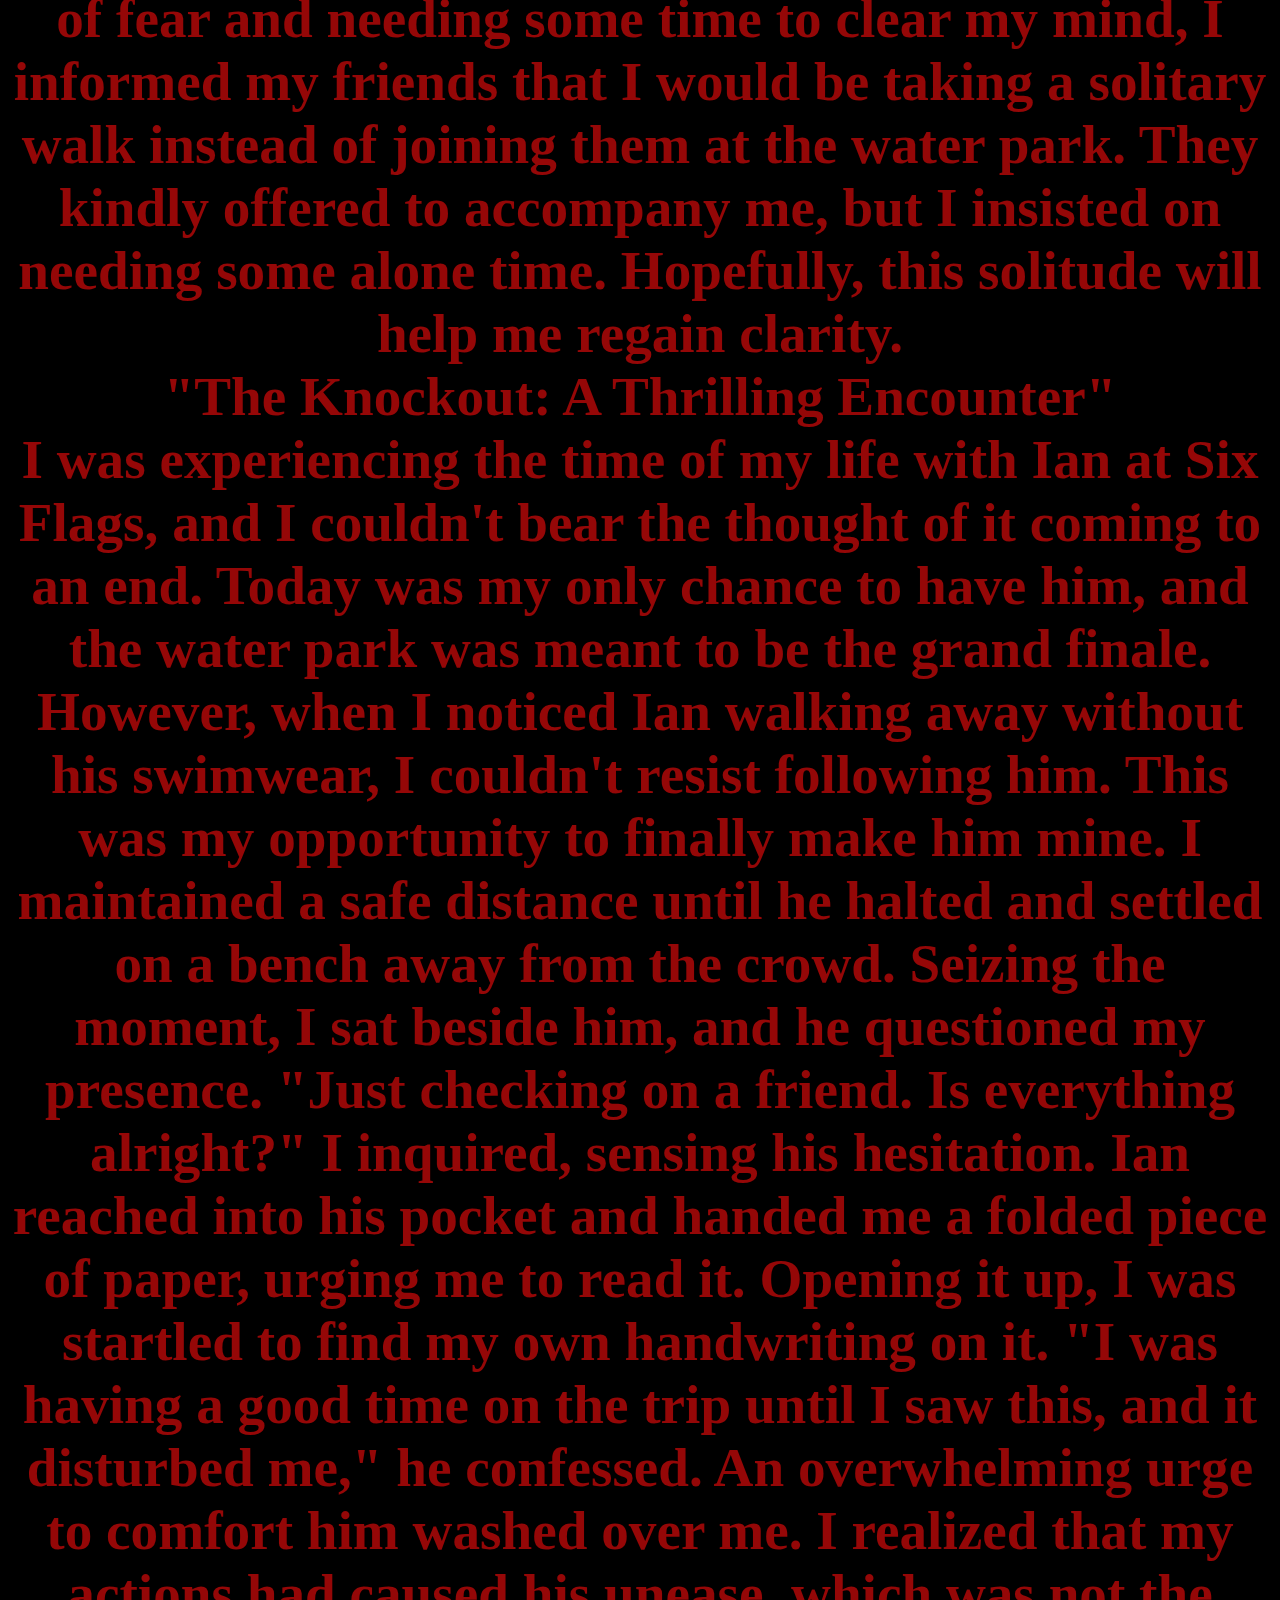
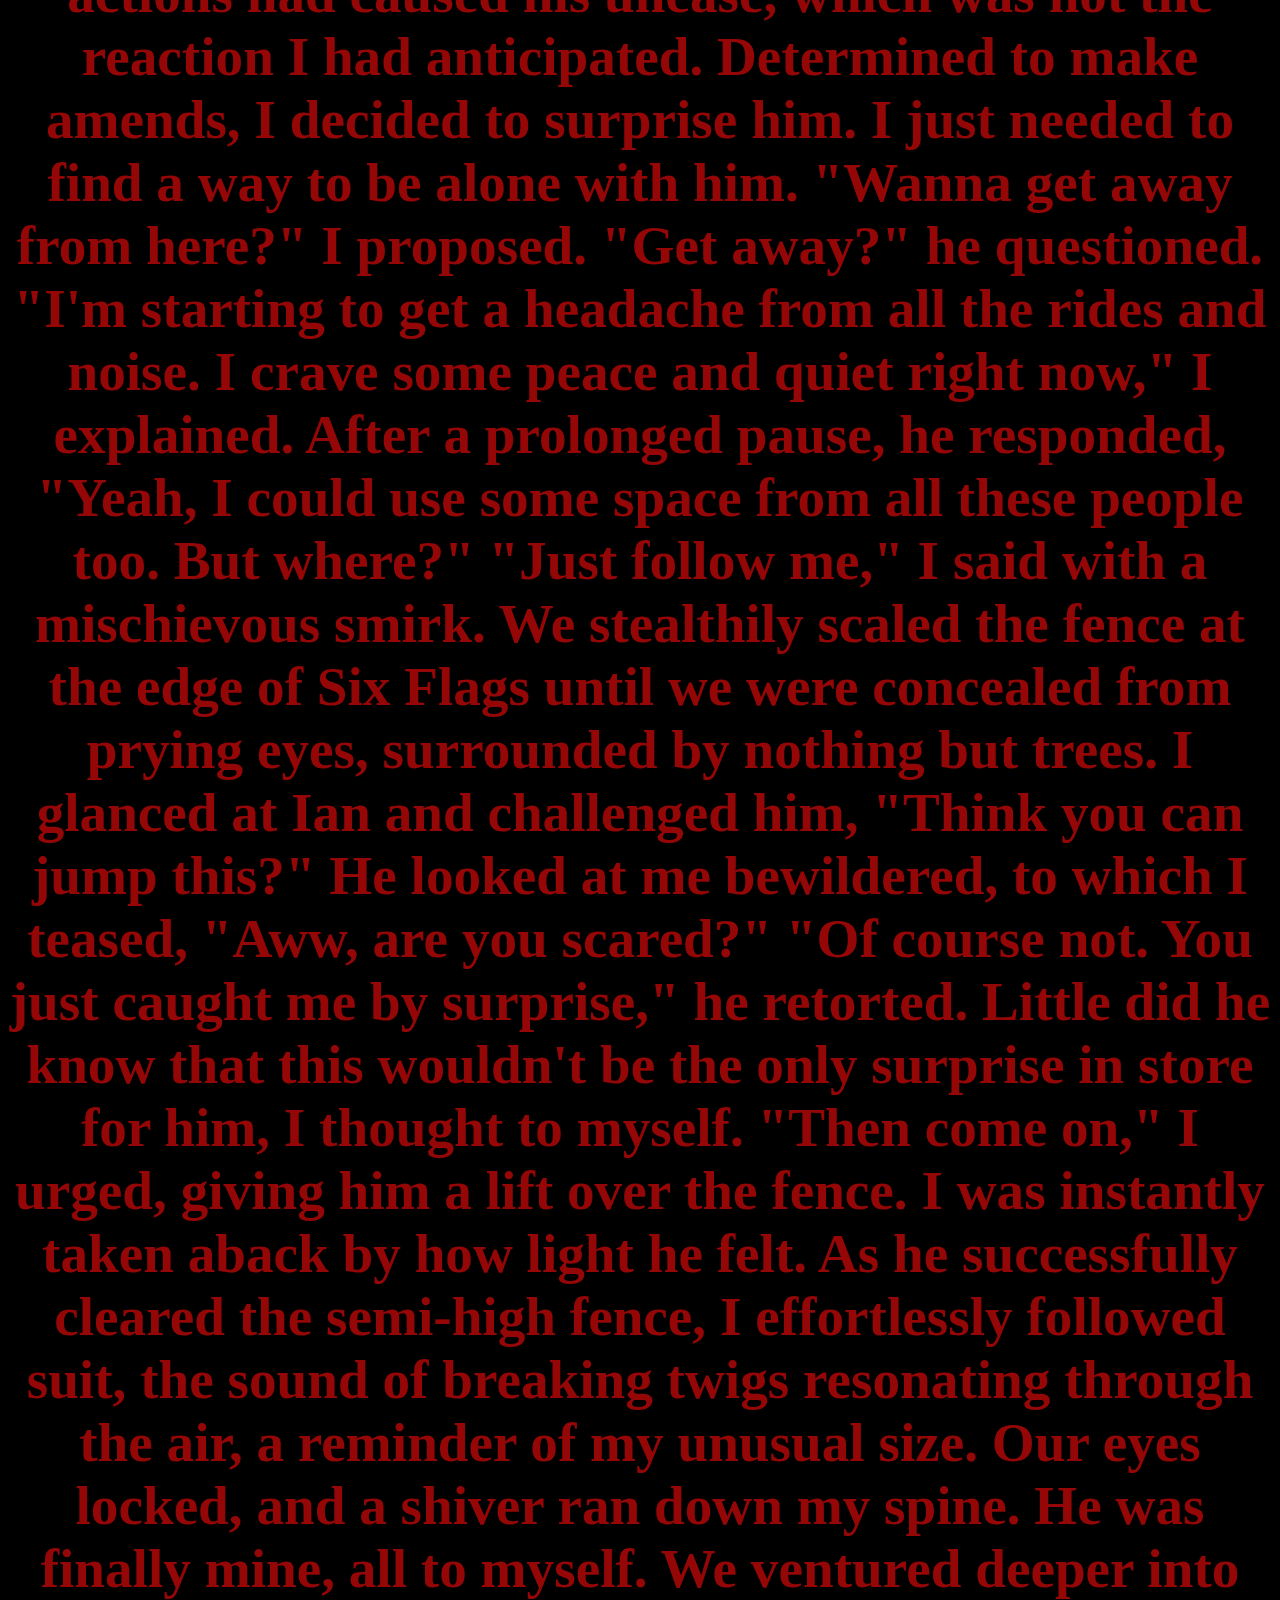
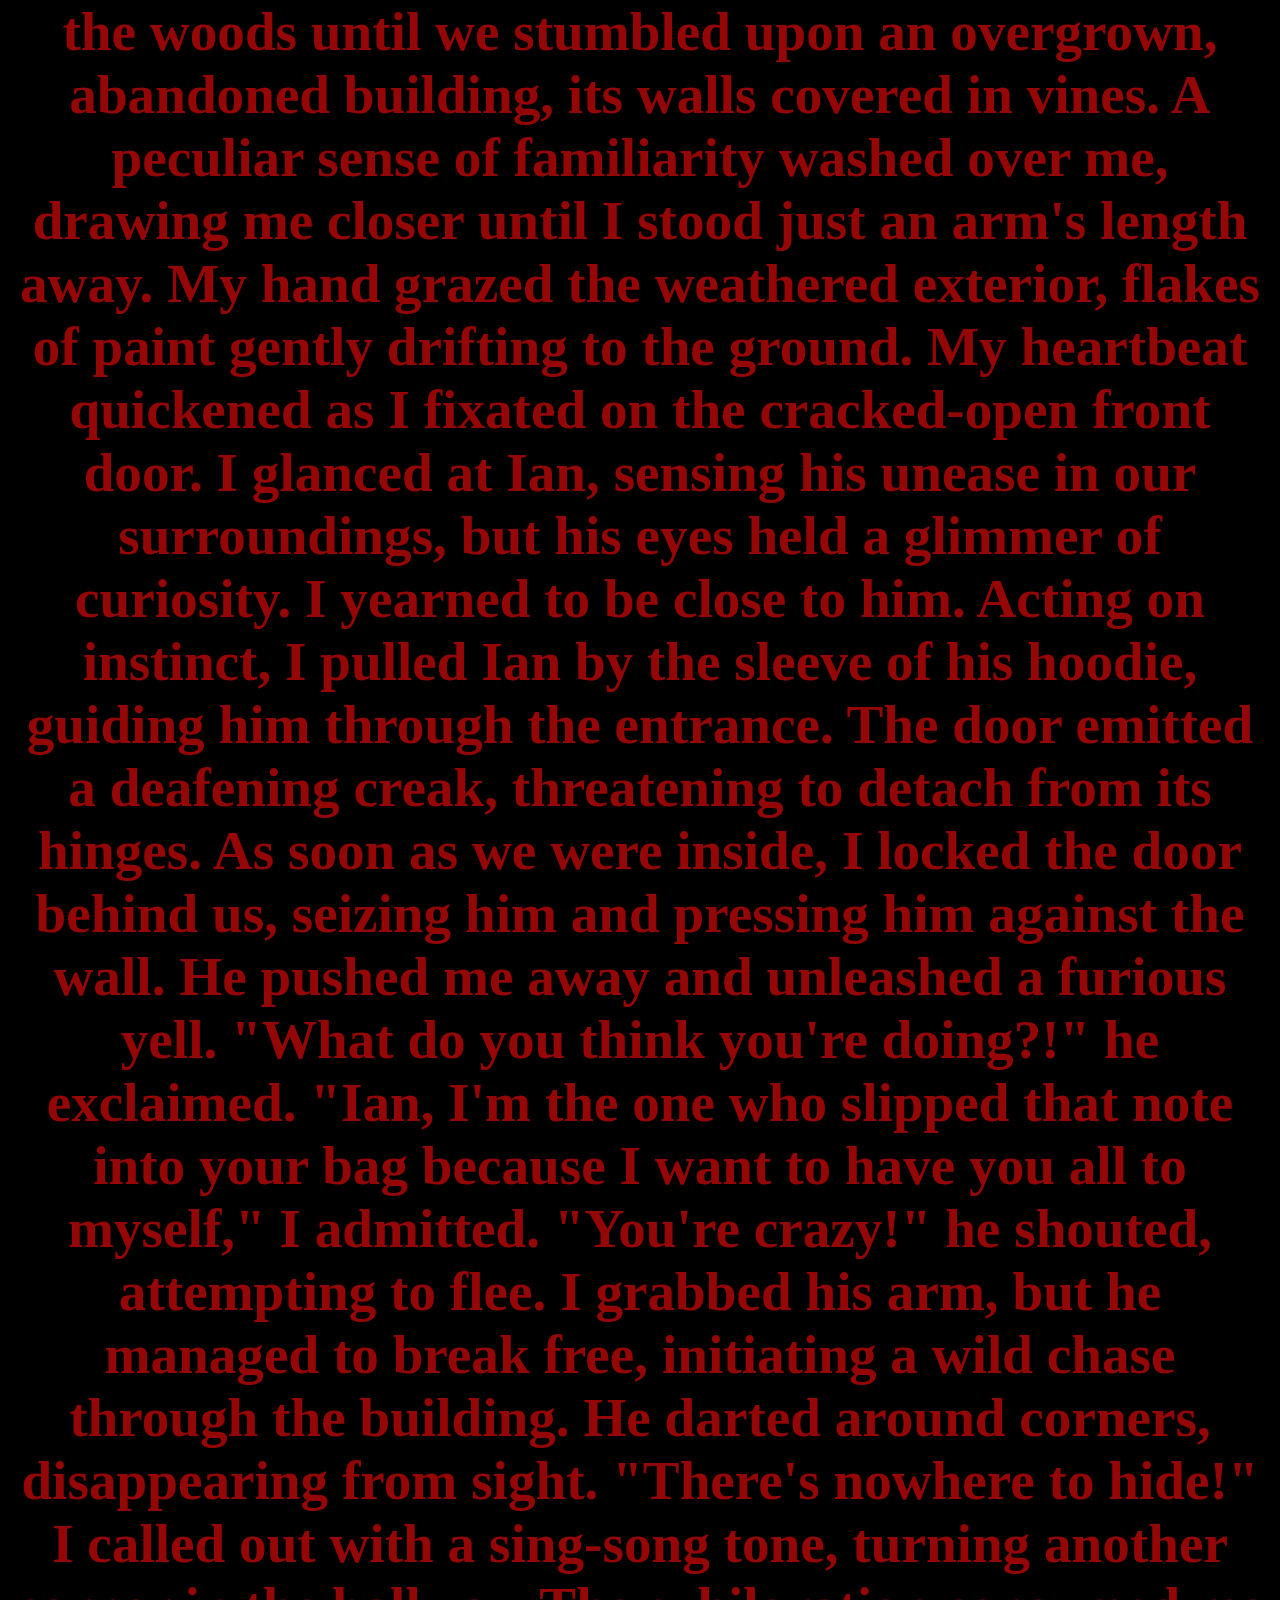
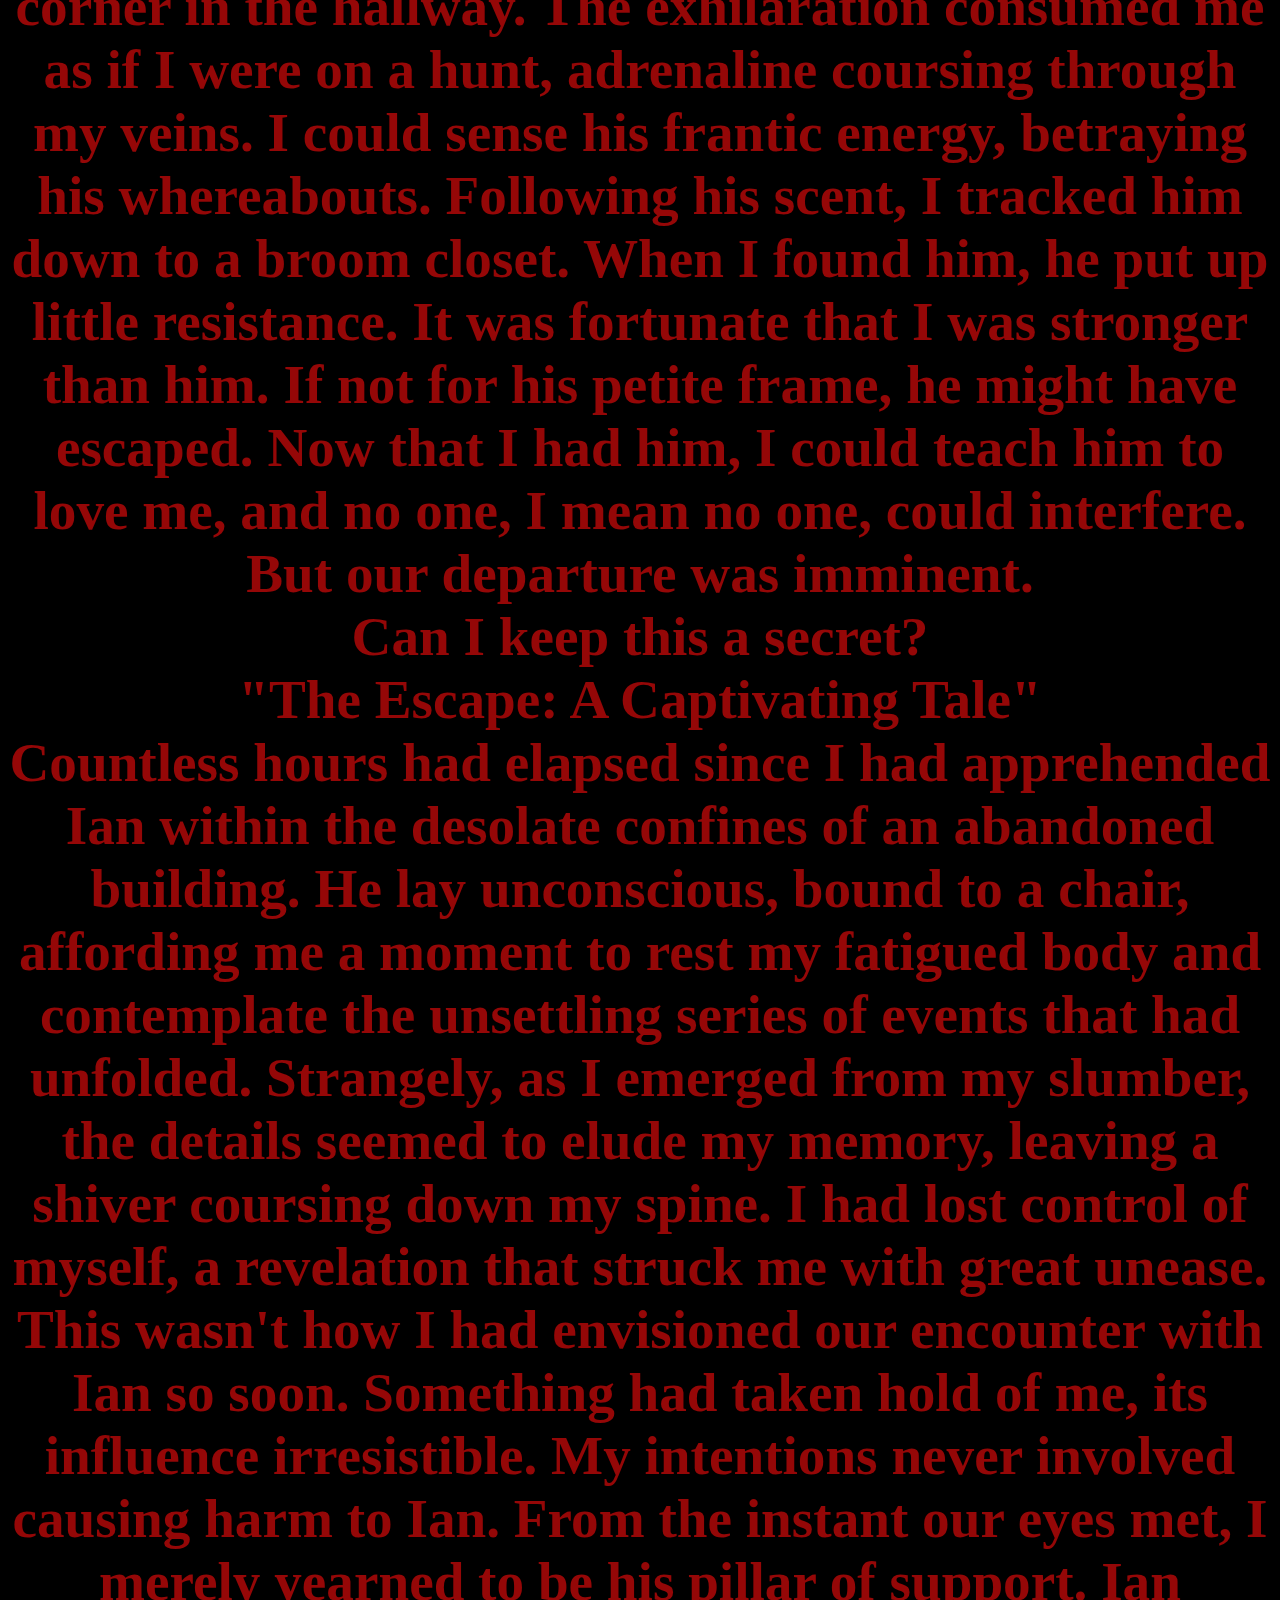
<file: yuh/entire.html>
<!DOCTYPE html> 
<html>
<title> Just filler </title>
<head>  <link rel="stylesheet" type="text/css" href="style2.css"> </head> 
<font size="5">  
<center>
<FONT COLOR="#3DED97">
<h1> My ENTIRE book word for word  </h1>
<h1> My werewolf yandere the new version 
<br />
"The Meeting"
<br />
My name is Alice, a 17-year-old resident of Columbus, Georgia's outskirts. Ever since childhood, my towering height has been the subject of many jokes. Now, as a high school senior, my height of 6'3" makes me stand out more than ever. But today was different; I met an intriguing boy who is shorter than average. Perhaps that's why I had never noticed him before, but his charming appearance caught my eye. I spotted him initially in the queue for the bus heading to our senior trip at Six Flags.

While we were boarding the buses, I inquired about him with my friend, Majesty. She informed me that his name was Ian and he was a junior. I figured he must have been invited to the trip by a senior. At that moment, a group of his friends, whose faces were familiar to me, approached him. 

Keen to observe him closely, my friend and I moved nearer, hoping I could secure the seat on the bus directly behind him. In my haste to claim the seat, I boarded the bus simultaneously with him, narrowly avoiding a collision. If he hadn't swiftly stepped back, he might have been run over by my large feet. I recoiled immediately, blushing with embarrassment, and quickly muttered, "Oh, sorry." To my astonishment, he replied, "No, my apologies. Please go ahead," paired with a warm smile. His response left me stunned - he was not only handsome, but also courteous. I realized then that I needed to get to know him better. Once on the bus, I feigned looking for a seat towards the back, patiently waiting for Ian to select his spot. As soon as he did, I swiftly occupied the seat behind him, enabling me to observe him discreetly. 

The bus ride to Six Flags was lively and noisy, filled with nothing but the buzzing excitement of us seniors, our invitees, and a few teachers who came along to chaperone. Amidst the resounding excitement that had everyone screaming just to be heard, one conversation began to take center stage. Questions like "Who do you like?" "What's your type?" and "Who's your boyfriend/girlfriend?" began to circulate from the front of the bus to the back, where we were seated. By the time it reached Ian, the entire bus had tuned in to hear his responses.

The girl in front of him asked what his type was. As I looked around at the other girls on the bus, I could tell that I wasn't the only one eager to hear his answer. "I'm kind of a guy that likes a dominant woman, one who isn't afraid to boss me around," he said. She then asked him if he had a girlfriend. He answered no. I found it hard to believe that someone as cute as him didn't have a girlfriend. That's when an idea began to form in my mind. The remainder of the ride was almost torturous, dragging on for nearly another two and a half hours due to traffic. Most of the students had either slipped into a short nap or were engrossed in their phones; everyone in their own world. Seeing Ian asleep, slumped against the window with his backpack exposed, I seized the opportunity to slip a note into his bag. I couldn't help but admire how adorable he looked in his sleep, snug in his burgundy hoodie and hat as if it were a queen-size comforter. Intrigued, I rummaged through his bag, pilfering some of his belongings. This, I thought, was the perfect chance to have a piece of him.

Upon our arrival, we immediately took a restroom break. Those who didn't need to go just milled around, and I noticed Ian wander off on his own. Curious, I followed him around the corner, away from the large group, only to witness him being harassed by a few guys. They snatched his hat, made fun of his hair, and shoved him against the wall when he tried to escape. I had had enough. Armed with a water bottle, I doused them, providing Ian with the chance to run away. When we regrouped, he thanked me. I couldn't help but think that he might like me.
<br />
The Talk
<br />
Hi, my name is Ian, and fittingly, I'm pretty short. It wouldn't be so bad if I didn't still get teased about it three years into high school, but I suppose it could be worse. I tend to keep to myself and stay out of the way; I've found that avoiding the loud ones helps me steer clear of trouble. I do have a couple of friends who are seniors on the soccer team with me.

I was taken aback when they invited me on the senior trip to Six Flags, although it wasn't surprising that I ended up going alone. However, during the trip, I had an encounter with someone quite interesting. She had to be the tallest girl I've ever seen. I had seen her around school before, but our social circles rarely intersected, especially since she's a senior and I'm a junior. It felt like our meeting was destined, and I can only hope it leads to something good.

As the chaperones led us to the restrooms, I couldn't help but think how pointless their presence was. It's not like they could keep an eye on the entire senior class and more. Lost in my thoughts, I accidentally bumped into someone and realized I had strayed from the group. Before I could even apologize, I was forcefully pushed back. It was a boy around my age, accompanied by two others, and they clearly weren't pleased with my mistake. In no time, I found myself cornered by them. I anticipated an unpleasant turn of events, but to my surprise, a sudden splash of water hit the boys square in the face. I looked to see who had come to my rescue and couldn't believe my eyes. It was the same girl from the bus! Not only had I found myself in a dangerous situation, but I had been saved... by a girl! I ran, and upon rejoining the group, I let out a relieved breath, quickly checking to see if anyone had noticed my absence. It wasn't until the group left the restrooms that I spotted her again, and the memory made my toes curl in embarrassment, as it was still a fresh blow to my pride. However, another feeling began to creep into my consciousness: guilt. I hadn't shown any gratitude towards her for what she had done for me. I made up my mind to approach her and finally act like a man.

I gently tapped her on the shoulder, and she turned around with a surprised expression. "Thank you," I said, trying to be as straightforward as possible. She stood there for a moment, seemingly taken aback. "Thanks for helping me earlier with those guys. I know it may have seemed like I didn't want you around because of how I ran, but I truly appreciated you coming to my aid. You saved me from a lot of trouble," I said, accompanied by an embarrassed chuckle. She smiled shyly, and in that moment, I realized she looked cute when she smiled. It also occurred to me that I didn't even know her name.

"Alice... my name's Alice, by the way," she finally responded.
"Wow, you just read my mind," we laughed. "Oh, my name's Ian."
"I know." As the trip continued, we continued to talk and enjoy the rides together. I would often catch her stealing glances at me, but it didn't bother me at all. After experiencing a few thrilling roller coasters, the group decided to head to the water park next. Now, I won't deny the fact that I screamed on some of the rides, especially on the Goliath roller coaster. So, I reached into my bag to quench my dry mouth with some water I had packed. However, much to my surprise, my bottle was missing, along with several other belongings. Instead, what I found inside my bag was a neatly folded piece of paper with a mysterious message:

"Hello there, I couldn't help but notice how adorable you look when you're asleep. Perhaps, someday, we can share a life together. I hope you feel the same way. With love, your secret admirer."

Feeling a sense of fear and needing some time to clear my mind, I informed my friends that I would be taking a solitary walk instead of joining them at the water park. They kindly offered to accompany me, but I insisted on needing some alone time. Hopefully, this solitude will help me regain clarity.
<br />
"The Knockout: A Thrilling Encounter"
<br />
I was experiencing the time of my life with Ian at Six Flags, and I couldn't bear the thought of it coming to an end. Today was my only chance to have him, and the water park was meant to be the grand finale. However, when I noticed Ian walking away without his swimwear, I couldn't resist following him. This was my opportunity to finally make him mine. I maintained a safe distance until he halted and settled on a bench away from the crowd. Seizing the moment, I sat beside him, and he questioned my presence.

"Just checking on a friend. Is everything alright?" I inquired, sensing his hesitation. Ian reached into his pocket and handed me a folded piece of paper, urging me to read it. Opening it up, I was startled to find my own handwriting on it.

"I was having a good time on the trip until I saw this, and it disturbed me," he confessed.

An overwhelming urge to comfort him washed over me. I realized that my actions had caused his unease, which was not the reaction I had anticipated. Determined to make amends, I decided to surprise him. I just needed to find a way to be alone with him.

"Wanna get away from here?" I proposed.

"Get away?" he questioned.

"I'm starting to get a headache from all the rides and noise. I crave some peace and quiet right now," I explained. After a prolonged pause, he responded, "Yeah, I could use some space from all these people too. But where?"

"Just follow me," I said with a mischievous smirk. We stealthily scaled the fence at the edge of Six Flags until we were concealed from prying eyes, surrounded by nothing but trees. I glanced at Ian and challenged him, "Think you can jump this?" He looked at me bewildered, to which I teased, "Aww, are you scared?"

"Of course not. You just caught me by surprise," he retorted. Little did he know that this wouldn't be the only surprise in store for him, I thought to myself.

"Then come on," I urged, giving him a lift over the fence. I was instantly taken aback by how light he felt. As he successfully cleared the semi-high fence, I effortlessly followed suit, the sound of breaking twigs resonating through the air, a reminder of my unusual size. Our eyes locked, and a shiver ran down my spine. He was finally mine, all to myself. We ventured deeper into the woods until we stumbled upon an overgrown, abandoned building, its walls covered in vines. A peculiar sense of familiarity washed over me, drawing me closer until I stood just an arm's length away. My hand grazed the weathered exterior, flakes of paint gently drifting to the ground. My heartbeat quickened as I fixated on the cracked-open front door. I glanced at Ian, sensing his unease in our surroundings, but his eyes held a glimmer of curiosity. I yearned to be close to him. Acting on instinct, I pulled Ian by the sleeve of his hoodie, guiding him through the entrance. The door emitted a deafening creak, threatening to detach from its hinges. As soon as we were inside, I locked the door behind us, seizing him and pressing him against the wall. He pushed me away and unleashed a furious yell.

"What do you think you're doing?!" he exclaimed.

"Ian, I'm the one who slipped that note into your bag because I want to have you all to myself," I admitted.

"You're crazy!" he shouted, attempting to flee. I grabbed his arm, but he managed to break free, initiating a wild chase through the building. He darted around corners, disappearing from sight.

"There's nowhere to hide!" I called out with a sing-song tone, turning another corner in the hallway. The exhilaration consumed me as if I were on a hunt, adrenaline coursing through my veins. I could sense his frantic energy, betraying his whereabouts. Following his scent, I tracked him down to a broom closet.

When I found him, he put up little resistance. It was fortunate that I was stronger than him. If not for his petite frame, he might have escaped. Now that I had him, I could teach him to love me, and no one, I mean no one, could interfere.
<br />
But our departure was imminent.
<br />
Can I keep this a secret?
<br />
"The Escape: A Captivating Tale"
<br />
Countless hours had elapsed since I had apprehended Ian within the desolate confines of an abandoned building. He lay unconscious, bound to a chair, affording me a moment to rest my fatigued body and contemplate the unsettling series of events that had unfolded. Strangely, as I emerged from my slumber, the details seemed to elude my memory, leaving a shiver coursing down my spine. I had lost control of myself, a revelation that struck me with great unease. This wasn't how I had envisioned our encounter with Ian so soon. Something had taken hold of me, its influence irresistible. My intentions never involved causing harm to Ian. From the instant our eyes met, I merely yearned to be his pillar of support.

Ian stirred, gradually regaining consciousness, pulling me back from my ruminations. Glancing at the time, I realized the bus would soon return to transport us back to school. I asserted to Ian that he was now my beloved, destined to be together indefinitely, as long as he remained by my side. His resistance prompted me to tightly grip his arms, eliciting a faint yelp, ensuring compliance before releasing him from his restraints. Navigating through the bustling Six Flags venue, we encountered throngs of people in bustling shops. It was then that the gravity of the situation truly struck me. Whenever Ian attempted to seek aid, my grip on his arm tightened, my nails digging deeper, thwarting any chances of him alerting others. Miraculously, we managed to reach the rendezvous point in time for the group headcount. A sigh of relief escaped me, praying that our absence hadn't raised any suspicions.

On the bus, I meticulously arranged for Ian and I to share a seat, dissuading any notions of escape on his part. Contemplating our next move upon our return to school, the realization struck that, as seniors, we had the freedom to evade campus thanks to senior week. With Ian in tow, I steered us discreetly towards my car, ensuring an inconspicuous departure. We arrived at a friend's apartment, where I, inadvertently, caused Ian to fall to the ground, injuring his arm and prompting a brief loss of consciousness. Urging my friend to procure some tape, I divulged the situation, though her understandable alarm mirrored my own. I escorted Ian to the guest room, and upon his awakening, his distress became palpable, necessitating a few slaps to restore order. I kept him confined there for several days while I diligently secured a secluded in the tranquil suburbs, a surge of panic washed over him as he awoke in an unfamiliar bedroom. Gradually, his agitation subsided, allowing me to reveal his whereabouts and the sole means of departure - locating the elusive keys. Guiding him to the bathroom for respite, he begrudgingly complied, yet upon returning to his room, he adamantly refused to settle down. Despite my earnest pleas, his retorts dripped with disdain.

Undeterred by his resistance, I uttered, "Your unwavering stubbornness is captivating. But know this, my love for you transcends all. Here's the proposition: I shall grant you a head start, a chance to flee. Once I finish the count, the chase shall commence. And when I inevitably capture you, prepare yourself to reciprocate the love I hold for you." With those words, I placed the keys in his trembling hands, and, without hesitation, he sprinted out of the room. From within, I called out, "1...2...3."

As I hastily descended the stairs, my gaze fell upon the wide-open door, instinctively revealing his chosen path. Bursting into my friend's abode, I urgently demanded, "Where is he?" Nervously, she professed ignorance. Skepticism clouded my thoughts as I turned, only to be struck on the head, plunging me into unconsciousness.

Upon regaining awareness, I found myself confined within the confines of a Jail cell. My love ,the one I held dear, had betrayed me, wielding a hammer as his weapon of choice, and orchestrating my capture. A fifteen-year sentence in prison became my reality. Yet, take solace in this knowledge - upon my release, I shall return for him. I will guide him to embrace the love that binds us, teaching him the depth of affection I yearn for him to reciprocate.
<br />
The news
<br />
Hey there, it’s Ian. It's good to hear from you again. These past fifteen years have been an absolute whirlwind, filled with events that have forever altered my perception of reality. Let me share a secret with you: I once had a tumultuous encounter with a yandere named Alice, or so I believed. It wasn't until I bravely managed to escape her clutches and reported her to the authorities that the truth fully dawned on me. Alice was subsequently confined to a juvenile detention center for a duration of ten long years.

Initially, I must admit, I held reservations about the concept of a yandere, dismissing it as a mere figment of imagination concocted to instill fear in young hearts. Yet, upon reflection, I can no longer deny the terrifying reality of my encounter with Alice. That fateful day forever changed the very fabric of my existence, leaving me haunted by nightly terrors that leave me trembling and drenched in cold perspiration. I constantly reassure myself that I am safe, especially now that I have established a stable life in Atlanta, having graduated from high school and secured a decent job. Originally, my plan was to dive straight into college after high school, but the traumatic events I endured compelled me to take a year off, ensuring that every loose end was firmly tied.

However, despite the passage of two long years, an unsettling sensation continued to linger within me, like a dissonant note in an otherwise harmonious symphony. As the month of May drew to a close, a letter unexpectedly arrived, bearing the unmistakable signature of Alice. My heart raced with trepidation as I read her words, claiming knowledge of my current place of residence and threatening to keep me by her side until she deemed herself satisfied and, more alarmingly, until I reciprocated her twisted version of love. Countless questions plagued my mind, testing the very boundaries of my sanity. Could this be happening? Could Alice truly have found me, despite my diligent efforts to remain concealed from her clutches? Doubt gnawed at my resolve, shaking the foundations of my newfound stability.

With great caution, I meticulously inspected every door and window, ensuring each was securely locked before retiring for the night. This routine became an integral part of my existence for weeks on end, as I battled my inner demons and the lingering fear that Alice's letter may not have been a mere fabrication. However, that fateful night shattered any illusion of safety I had painstakingly constructed. A nightmare of unprecedented proportions consumed my slumber, plunging me into a realm of unimaginable horror. Alice, her malicious laughter echoing through the depths of my subconscious, bound me to a twisted pinwheel, her eyes gleaming with malevolence as she skillfully hurled knives in my direction, transforming the scene into a grotesque circus act. Despite my desperate struggle to break free, my attempts to flee proved futile, as if my feet were encased in leaden cinder blocks tethered to fragile, feeble noodles. The ground rushed up to meet me, and just as I turned to face Alice's sinister visage, a bucket of icy water cascaded over me, causing me to jolt awake, gasping for air. The sheer intensity of that nightmare left me shaken to the core, questioning the nature of reality itself. I found solace in the belief that it was merely a product of my overactive imagination, a manifestation of the lingering trauma inflicted by Alice. Yet, as I opened my eyes and surveyed the darkness that enveloped me, there she stood, in front of me, a real person and not a figment of my imagination. The moment I realized the gravity of the situation, a sense of dread washed over me, seeping into the depths of my being. How did she manage to find me? Why was this happening to me again? These questions swirled in my mind, but I lacked the time and mental energy to seek answers. I simply stared at my captor's face, noticing something different about her. Her hands sported claw-like nails, and she had these peculiar, lifelike wolf ears. Drawing closer, she covered my mouth and whispered, "Don't scream." Her voice sounded clearer now. She stood up, allowing me to see her entire body. I focused intently on her ears. That's when she revealed the truth - she was a werewolf, and she would have told me if I hadn't run away. She warned me that if I ever attempted to escape again, she would catch me and inflict harm. With her monologue concluded, she picked up a box beside me, apologizing for missing my birthday 10 years in a row. Opening the box, she revealed a red collar adorned with a yellow bell. She fastened the collar around my neck, causing the bell to sway back and forth. "I know the bell might seem a bit girlish, but it ensures that I can always hear your whereabouts. So, if you ever dare to escape, I will always find you. Don't even try," she declared. 

Later that week, I made an attempt to flee. Usually, she would close the door when she came to check on me, but she forgot this time. As she unstrapped me to allow me to go upstairs for a bath, I waited for the perfect moment. I pushed her and made a mad dash for freedom. In the process, she scratched me but stumbled. I sprinted out of the front door and into the dense, quiet forest, attempting to muffle the sound of the bell on my collar. Her voice echoed through the woods, but I spotted an abandoned building and hurried towards it. Every little noise reverberated within the building. She diligently searched each room until she discovered my hiding spot. Upon finding me, she threatened severe punishment and handcuffed me to my collar to prevent further escape. Back in my bedroom, she accused me of disobedience, claiming that all she wanted was to love and protect me. And thus, the harrowing tale continues, unfolding before our very eyes. In her twisted attempt to possess me, Alice resorted to even more horrifying measures, casting a dark shadow over my already tormented existence. With a heart devoid of empathy, she callously denied me sustenance for the remainder of the week, subjecting me to unimaginable suffering. As the days stretched on, my body weakened, and the pangs of hunger gnawed at my very core. 

The gravity of the situation escalated to unthinkable heights when Alice's anger reached a crescendo. In a fit of rage, she would hurl objects against the walls, their fragments scattering like shattered dreams. Her piercing screams tore through the air, searing into my psyche, amplifying the terror that gripped me. Yet, amidst this chaotic maelstrom, her words took an unexpected turn. She began referring to me as her "little kitten," a peculiar endearment that, oddly enough, ignited a flicker of solace within me. Perhaps it was the faint glimmer of humanity trapped within her deranged psyche, a desperate attempt to find tenderness amid the madness.

Days turned into weeks, and weeks into months, as I endured this living nightmare for what felt like an eternity. Four long, agonizing months passed before I reached the precipice of my breaking point. The weight of my spirit crushed beneath the weight of her malevolence, I made a decision that would forever alter the course of my existence. With a heavy heart, I mustered the strength to confess my love for Alice, surrendering to the darkness that enveloped us both. Little did I know, this declaration was merely a key that unlocked a door leading to a realm of even greater horrors.

To my astonishment, Alice's reaction to my confession was one of unbridled ecstasy. In a flash, she released me from my restraints, enfolding me within her twisted embrace. The dichotomy of pain and pleasure intermingled, leaving me bewildered and disoriented. As she showered me with kisses, a strange sensation washed over me, momentarily clouding the memories of the torment I had endured. In that fleeting moment, I questioned whether I should have yielded to her desires sooner, if it would have spared me from the depths of suffering I had experienced.

However, as quickly as that momentary respite emerged, reality crashed back down upon me with unyielding force. The true nature of Alice's love became apparent, an insatiable hunger that could never be satiated. I had merely scratched the surface of her twisted desires, unwittingly opening the floodgates to an abyss of eternal torment. The consequences of my ill-fated confession would soon unfold, revealing a darkness beyond comprehension. For within the heart of a yandere, love and pain are inextricably intertwined, forever binding victims like me to an inescapable fate.  
<br />
The "First Date"
<br />
As the sun began its descent, casting an enchanting golden hue upon the world, my yandere, now my cherished girlfriend, and I embarked on a journey that would forever etch itself into the tapestry of our lives. Today marked our very first date, an exploration of our connection amidst the ethereal embrace of nature. However, I must caution you, dear reader, for this tale shall take you down a path where the boundaries of normality blur, and the extraordinary unfolds. In the depths of a lush forest, shrouded in an alluring mystery, we embarked on our romantic sojourn. Each step we took seemed to unveil another layer of her enigmatic persona, as she confessed that her watchful gaze had been upon me for countless years. Her love, a fervent flame that burned deep within her, radiated with an intensity that sent shivers cascading down my spine. This revelation evoked a mixture of trepidation and intrigue, causing my palms to grow damp with anticipation. Sensing my unease, she delicately reassured me, her voice like a soothing balm for my anxious soul. As the forest's verdant canopy enveloped us, we ventured further into its heart, guided by an invisible thread that bound our fates together. The memories of our initial encounter, where our souls first danced amidst the towering trees just outside the vibrant realm of Six Flags, flooded my mind. Time had woven its intricate tapestry, interlacing our lives in an inexplicable way, and I marveled at the surreal progression of our connection. Lost in the serenity of the forest, a realm untouched by the chaos of the outside world, a peculiar sensation infused the air around us. Like a sloth clinging to a branch, she clung to my arm, her touch igniting a cascade of emotions within me. It was in that moment, as the moon cast its gentle glow upon us, nearly full and brimming with an otherworldly energy, that I sensed a shift in the very fabric of our reality. Her voice, soft and melodic, whispered, "The time is near." The words lingered in the air, their meaning a tantalizing enigma that beckoned my curiosity. Could it be that she was alluding to the celestial dance between the moon and our destinies? I pondered the significance of this moment, my heart fluttering within my chest. Eager to console my racing heart, she enveloped me in her tender embrace, our bodies entwined in a symphony of intimacy. Time stood still, our souls merging in a moment of sublime connection, as if the universe itself had orchestrated this union. In that embrace, we found solace, a sanctuary amidst the chaos that surrounded us. And so, we remained locked in that ethereal bond, cherishing the pure essence of our love, as the world around us faded into insignificance.  A few days had come and gone since our last encounter, and an unsettling tension hung heavy in the air. Alice, my beloved, had turned a cold shoulder, her gaze never once meeting mine. The absence of her warm presence left me feeling adrift, adrift in a sea of confusion and unanswered questions. My attempts to reach out to her, to bridge the growing chasm between us, were met with silence. Desperation clawed at my heart as I yearned to unravel the mystery of her sudden withdrawal. And then, like a bolt of lightning illuminating the darkest night, realization struck me—it was the night of the full moon. Driven by an unyielding need to understand, I set out to find her, my heart pounding with equal parts trepidation and determination. The moon, casting its ethereal glow upon the world, guided me to the heart of the foreboding forest. The once tranquil sanctuary now pulsated with an unsettling energy, an ominous undercurrent that sent shivers cascading down my spine. There she stood, her eyes fixated upon the moon, a portrait of conflicted emotions painted across her delicate features. Tentatively, I approached her, whispering her name into the night, "Alice." In an instant, she spun around, her eyes ablaze with a fiery anger, and commanded me to leave. Undeterred by her fury, I declared my unwavering support, vowing to stand by her side through whatever trials she faced. Yet, as I took a step closer, she forcefully pushed me away, collapsing to the ground, clutching her trembling stomach. Her voice, laced with agony and urgency, urged me to flee, to save myself. But how could I abandon her in her time of need? Caught between fear and devotion, I hesitated, my heart torn asunder. And in that fleeting moment, I heard her voice distort, her cries morphing into haunting howls that pierced the silence. Compelled by a morbid curiosity, I peered from behind the shelter of a mighty tree, my eyes widening in terror at the sight before me. Her hand collided with the tree, her nails elongating into grotesque claws as she unleashed a primal fury. Without warning, she lunged towards me, her distorted form crashing into mine, sending us both sprawling to the forest floor. The transformation that unfolded before my eyes was nothing short of a nightmare—her visage contorted, her features twisted into a monstrous semblance. With a voice dripping with menace, she demanded to know my identity, her eyes searching for a flicker of recognition within me. Frantically, I proclaimed myself as her loving boyfriend, desperately clinging to the tatters of our once tender connection. But doubt clouded her eyes, skepticism etched upon her features. Lost and bewildered, I had no choice but to flee, my heart heavy with the weight of uncertainty. Yet, as I stole a glance over my shoulder, I found her gone, vanished into the shadows. And yet her voice, an echo that chilled me to the core, resounded through the night, "You cannot escape me, mortal, for I am a werewolf!" Summoning the courage within me, I dared to refute her claim, to assert my unwavering belief in the love that bound us. But before her words could reach their climax, a bloodcurdling scream tore through the air. Fear surged through my veins, my legs carrying me away from the nightmarish scene that had unfolded. The chilling cries of my beloved werewolf girlfriend echoed in the distance, a symphony of anguish and torment. With every step I took, the weight of uncertainty pressed upon my shoulders, urging me onward into the unknown. In a state of sheer panic, I sprinted back to the safety of my humble abode, my heart pounding like a wild beast within my chest. With trembling hands, I hastily locked myself within the confines of my room, seeking solace in the familiar embrace of solitude. Seeking refuge under the comforting covers, I succumbed to the exhaustion that consumed me, my mind plunging into a fitful slumber. As the sun's gentle rays caressed the world, coaxing it awake, I slowly emerged from the depths of my restless dreams. And there, lying beside me, was Alice, my beloved, her presence casting a soothing balm upon my troubled soul. A mixture of relief and confusion flooded my senses as I beheld her serene countenance. However, my eyes, ever vigilant, caught sight of the scratches that marred my arm, etched reminders of the harrowing events that had unfolded under the moon's watchful gaze. To my astonishment, it seemed as though she was entirely oblivious to the chaos that had transpired, her demeanor unchanged, as if the night's horrors were naught but a distant memory. Without a moment's hesitation, she leaned in, her lips meeting mine in a tender kiss. Though bewilderment coursed through my veins, I chose to play along, unsure if her forgetfulness was a genuine erasure of events or merely a trick of my own faltering mind. The truth, like a hidden treasure buried deep within the recesses of my consciousness, remained tantalizingly elusive.
<br />
The Tale of Loss
<br />
Today, I am compelled to recount the events that unfolded, not from my perspective as Ian, but as Alice. This tale takes a sorrowful turn, and you will soon understand why the past tense is necessary when referring to our relationship. It all transpired during one of our serene night walks through the enchanting forest. Hand in hand, we strolled together, the whispers of the wind guiding our path. My senses, ever attuned, detected the faint sound of approaching footsteps from the opposite direction. The rhythm of their cadence suggested a group, perhaps five individuals. Though their expressions lacked overt hostility, their lingering gazes upon Ian and me instilled a disquieting unease within me. With bated breath, I awaited their passing, hoping to dismiss my unease as mere imagination. Yet, as they neared, an unsettling silence descended upon us, casting a shroud of foreboding over the once tranquil night. The only audible sounds were the echoing footsteps of Ian and me. Something felt amiss, a shift in the very fabric of our reality. Alas, my realization came too late. I pivoted, my heart skipping a beat, only to be blindsided by a sudden blur hurtling towards me, its force propelling me towards the unforgiving ground. Never before had I harbored fear towards any mere mortal, for I knew that no human could overpower me. And yet, the sheer force of this impact caught me off guard, leaving me reeling, struggling to comprehend the situation. Instinctively, my reflexes kicked into high gear, my hands reaching out to break my fall and prevent my face from meeting the hard earth. Oh, how I longed to retaliate against those who dared to challenge me. But destiny had a different script to unfold. In an unfortunate twist, my hands encountered a fallen log, slick with a damp coating of moss, causing them to slip... and in that moment, darkness enveloped me, consuming my consciousness. The world faded into oblivion, leaving behind only questions and an overwhelming sense of loss.
<br />
A Journey Towards Healing
<br />
As I gaze into the mirror, a sense of unfamiliarity engulfs me. It has been two long years since my life was forever altered by a harrowing encounter with someone I once called a friend, a so-called YANDERE. Left to suffer in the aftermath of a brutal attack by looters, I sought solace in an apartment nestled in the heart of Hapeville, Georgia. The memories of that fateful night remain hazy, but the prominent scar etched across my chest serves as a haunting testament to the reality I endured. Alice, my former flame, vanished without a trace, leaving me to piece together the fragments of my shattered existence. Retreating from the realm of romantic entanglements, I have relinquished any pursuit of love, confining myself to the solitude of my apartment. I venture out only for essential provisions and fleeting moments of fresh air. It is as if I am no longer the Ian I once was, the vibrant soul who believed in the power of love and the beauty of life. Yet, amidst the darkness that veils my existence, one aspect remains unchanged - my nightly walks. Embracing the autumn breeze that tenderly dances through the night, I find solace in these solitary strolls. In Georgia, where humidity clings relentlessly to the air, the nocturnal hours offer respite, as a cool wind gently caresses the surroundings. These walks have become my refuge, reminiscent of the ones I shared with Alice. Tonight, however, like countless others in the past two years, I embark on this journey alone. The moon casts a soft glow upon the familiar path ahead, guiding my steps as I traverse the quiet streets. Memories of happier times intertwine with the shadows, whispering promises of a future yet to be realized. Deep within my heart, a flicker of hope stirs, urging me to break free from the chains of despair that have bound me for far too long. It is time to reclaim my life, to unravel the mysteries that surround Alice's disappearance, and to find the strength to heal. As I walk, the city's pulse fades into the background, replaced by the symphony of my own thoughts. Questions swirl within me, demanding answers that may forever remain elusive. But I am determined, fueled by a newfound resilience that has blossomed within me. No longer will I allow the shadows of the past to consume my present. I will seek the truth, confront the demons that lurk in the depths, and rediscover the essence of who I am. With each step, I cast aside the cloak of solitude, embracing the possibility of connection once more. The path ahead may be treacherous, but I am not alone. I carry with me the indomitable spirit of survival, the remnants of a love that once burned brightly, and the unwavering belief that there is light beyond the darkness. In this journey towards healing, I will confront my fears, unravel the mysteries, and, against all odds, find my way back to a life worth living. And perhaps, just perhaps, amidst the shattered fragments of my existence, there lies a glimmer of hope, waiting to be discovered. 
<br />
A Serendipitous Encounter
<br />
The crisp October air carried an unusual chill, prompting me to layer a jacket over my hoodie. As a gust of wind swept through, I hastily zipped up my jacket, seeking refuge from the biting cold. Just as the zipper reached its apex, fate intervened, causing an unforeseen collision that sent me sprawling to the ground. Blinking open my eyes, I found myself pinned beneath an unfamiliar figure. Curiosity mingled with a peculiar sense of recognition as I observed her delicate features, her ebony locks cascading around her face. This was not the Alice I once knew; her appearance was markedly different, yet undeniably captivating. Bathed in the ethereal glow of the moonlight, I felt an inexplicable connection, a spark that ignited love at first sight.

In that moment of serendipity, our worlds collided, intertwining in a harmonious dance orchestrated by destiny. Her eyes, like pools of liquid silver, bore into mine, revealing a depth of emotion that resonated with the depths of my soul. It was as if time itself held its breath, allowing our hearts to synchronize in perfect harmony.

With a gracefulness that seemed otherworldly, she extended her hand, offering me solace and companionship. As her touch brushed against my skin, a surge of warmth flooded my being, erasing the lingering scars of past heartache. We stood there, suspended in the embrace of that fleeting moment, knowing that our encounter was not mere happenstance but a force greater than ourselves at work.

Days turned into weeks, and weeks into months, as our connection deepened and blossomed into a love that defied reason. We reveled in stolen glances and whispered secrets, our hearts entwined, beating as one. Each sunrise brought with it the promise of a new adventure, a new chapter in our shared story.

Together, we embarked on a journey of healing, for we both carried the weight of our own pasts. She had experienced her own tribulations, scars etched upon her soul, and yet, it was through our connection that we found solace and strength. We became each other's pillars of support, offering unwavering love and understanding.

As we walked hand in hand, the world around us transformed. The once bleak and desolate landscape was now infused with vibrant hues of hope and possibility. We discovered hidden gems within the city, finding solace in the beauty that surrounded us. Our laughter echoed through the streets, a symphony of joy that touched the hearts of those who crossed our path.

Together, we defied the odds, overcoming obstacles that threatened to tear us apart. We stood strong, united against the storms that sought to extinguish our love. Our bond was unbreakable, a testament to the power of two souls finding solace in one another.

And so, our serendipitous encounter became the turning point in our lives, a catalyst for transformation, and a testament to the resilience of the human spirit. In each other's embrace, we found a love that was both unexpected and profound, a love that transcended time and space.

As we continue on this journey together, hand in hand, we know that our love will guide us through the trials and tribulations that lie ahead. For it is in the face of adversity that love shines brightest, illuminating our path towards a future filled with hope, happiness, and the promise of forever.
<br />
The Door
<br />
It had been two months since I embarked on a whirlwind romance with the enigmatic girl I encountered during one of my walks. Her name was Brandi, though she initially uttered it with a hint of uncertainty. There was an air of secrecy surrounding her past; she evaded any inquiries about her history. It wasn't until I mustered the courage to broach the subject that she confessed her memories prior to a few years ago were shrouded in a foggy haze. Intrigued and captivated by her mysterious allure, I understood why she couldn't divulge much about her past.

Last night, she appeared in my room, her presence both ethereal and enchanting, clutching a backpack. An unusual request lingered on her lips, urging us to embark on a walk, reminiscent of the outings she shared with her former partner. A pang of curiosity gnawed at me as I questioned the whereabouts of this enigmatic figure from her past. "Did you go on walks with your old boyfriend?" I inquired, my voice laced with genuine curiosity. Brandi nodded affirmatively, her eyes filled with a mixture of nostalgia and longing. Sensing the significance of this journey, I agreed to accompany her, eager to delve deeper into the enigma that was Brandi.

As we embarked on the moonlit stroll, a magical atmosphere enveloped us. Brandi's eyes shimmered with unspoken tales, her words infused with a sense of longing and melancholy. She confessed that she couldn't recall her former partner's appearance, only the cherished memories they had forged during their walks. It was as if they had existed in a realm beyond the physical, bound together by the threads of their shared experiences. Fascinated by her story, I listened intently, feeling privileged to be a part of this intimate journey into her past.

When we returned, exhaustion weighed heavily upon us. The night had been filled with laughter, vulnerability, and a shared sense of connection. Sensing the need for replenishment, I ventured out to procure snacks, cautioning Brandi not to open the door for anyone but me.

Upon my return, laden with chips, soda, and candy, I pushed open the door to witness a heart-wrenching sight. Brandi lay on the floor, cocooned in a blanket, her tear-streaked face betraying her distress. Rushing to her side, I sought to offer solace, only to be met with an unexpected outburst as she recoiled into a corner. "Stay back!" she shrieked, her voice laced with terror. Confusion and concern flooded my being as I implored her to explain, assuring her that she was unharmed.

In a trembling voice, she recounted a chilling encounter with a cannibalistic doppelgänger, bearing a striking resemblance to me, who had attempted to devour her soul. Horror mingled with disbelief as I struggled to comprehend the depth of her fear. It became clear that the horror movies we had indulged in had taken a toll on her psyche, manifesting as haunting nightmares that blurred the lines between reality and fiction. Determined to bring her solace, I swiftly changed the film to a lighthearted comedy, creating a safe space where laughter could drown out the echoes of her fears.

Slowly, the tension dissipated, replaced by a newfound sense of tranquility. We succumbed to slumber amidst the comforting embrace of laughter, our dreams intertwined, and our hearts beating in synchrony.
<br />
Revelations in the Starlit Night
<br />
Tonight marked our third date, an intimate gathering by a crackling campfire, nestled on the outskirts of the apartment complex, where the treeline beckoned towards an enchanting forest. As we sat there, indulging in chips and basking in the majestic presence of the stars, I sensed a flicker of unease in her eyes, a weight she yearned to unburden. My gaze returned to the vast expanse above, the night sky mirroring its infinite possibilities. Inhaling deeply, I braced myself for the revelations that awaited.

"Do you love me?" Brandi's voice quivered, cutting through the tranquil atmosphere. Without averting my gaze from the celestial canvas, I mustered the courage to respond, "Yes, Yes I do."

And then, she began to unravel the haunting tale of her former boyfriend's fate. As she recounted the harrowing night when Alice and I fell victim to a merciless mugging within the depths of the forest, my eyes widened in disbelief. Slowly, I turned towards her, scrutinizing the person before me, never suspecting that Alice, my Yandere, could hide beneath the guise of Brandi. The realization struck me like a bolt of lightning, shattering the illusions I had constructed around her. She appeared so different, yet the pieces of our shared months together suddenly fell into place, subtle nuances that had eluded my awareness now revealing hints of the truth that had soared over my head. The girl I had fallen irrevocably in love with, at first sight, was indeed Alice.

As she continued to share fragments of her shattered memory from that fateful night, her voice trembled with emotions that still haunted her. "All I remember is running desperately, tears blurring my vision, consumed by the thought of finding him amidst the chaos..."

The weight of her words settled upon my heart, intertwining our fates in a way I never could have imagined. The forest, once a place of enchantment, now held a dark secret, a twisted turn of events that bound us together in both love and tragedy. The stars above, once a symbol of limitless possibilities, now bore witness to the fragile nature of our existence. "No, you're lying! YOU LEFT ME on that street!" I screamed, my voice piercing through the night. Without hesitation, fueled by a mix of anger and heartache, I turned and fled, my feet carrying me further away. But she pursued me relentlessly, matching my every stride until she finally caught up, pinning me down. Confusion laced her voice as she demanded an explanation. "What are you talking about?" she asked, trying to make sense of my accusations.

"You abandoned me after those thugs attacked me. I saw you walk away," I accused, my words dripping with bitterness. She pleaded for clarity, asking again. "Your boyfriend's name was Ian, right?" I questioned, desperately seeking confirmation. With a nod, her face etched with confusion, I took a deep breath and revealed the truth. "I'm Ian. These wounds, they're proof of it." As her eyes fell upon my battered being, a gasp escaped her lips. And then, her own memories flooded back, overwhelming her like a torrential storm.

In a moment of vulnerability, she did something unfathomable. Her fist collided with my cheek in a stinging punch, tears streaming down her face. "Why didn't you tell me? I dedicated my life to finding you again," she cried, her words a mix of anguish and longing. I tried to respond, but the weight of the revelation silenced me. She released her grip, rising to her feet and silently leading the way back to my home. Along the journey, she shared the futile search she had embarked upon, her memory of my appearance and even my name lost to her.

When we arrived at my doorstep, she stepped inside, heading towards my bed, exhausted and emotionally spent. Sleep claimed her swiftly. The next morning, she was gone. I waited, night after night, hoping for her return, but she never came. In those solitary moments, I found myself reflecting on the surreal years that had unfolded since I first encountered Alice – from that fateful meeting on our high school senior trip to the unfathomable chaos that ensued. In the midst of it all, I struggled to accept the fact that my decisions had shaped this bizarre reality. While I could never have foreseen Alice's supernatural existence as a werewolf or her yandere nature, I couldn't deny my own responsibility in the events that transpired. Amidst the depths of my despair, when it seemed as though I had succumbed to the unyielding clutches of Alice, I experienced a profound revelation. Even in the face of paralyzing fear, I discovered an ember of resilience within me, a flicker of agency that refused to be extinguished. This newfound understanding ignited a blazing fire in my soul, propelling me towards a purpose far greater than the chains that bound me.

No longer would I be a mere puppet to the whims of others, especially not to Alice and her twisted nature. It was time to reclaim the reins of my life, to forge a path that belonged solely to me. A few fateful days later, a mysterious note materialized on my doorstep, its elegant script captivating my attention. It bore the words, "Dearest beloved, I have orchestrated a spectacle for you. Venture to our cherished abode under the moon's watchful gaze tonight. Love, Alice." Intrigued, I eagerly embraced the enigmatic invitation and ventured towards the hauntingly familiar domain of our past. However, little did I anticipate the cataclysmic twist that awaited me within those hallowed walls.
As I approached the once-beloved homestead, now shrouded in an aura of abandonment, an eerie silence engulfed the air. The desolation of the dwelling was palpable, its broken door beckoning me to unlock the secrets hidden within. With trepidation coiling like a serpent in my chest, I gingerly stepped into the forsaken house, my senses heightened, and my heart pounding in anticipation.
Guided by an invisible force, I treaded cautiously through the labyrinth of memories, every creaking floorboard a ghostly echo of the past. And then, in the ethereal glow of moonlight filtering through tattered curtains, I beheld her—Alice. Her presence was an intoxicating blend of familiarity and enigma, her eyes brimming with emotions left unsaid.
With a voice that resonated with longing, she entreated me to join her in a dance, a celestial waltz through the corridors of our shared history. Her siren-like allure beckoned me closer, tempting me to succumb to the intoxicating nostalgia that swirled between us. Yet, in that fleeting moment, a dormant strength roared to life within me, a resolve to break free from the chains of repetition and rediscover the path to my own liberation.
Gazing into her eyes, I mustered the courage to speak the truth that had been dormant within my heart. "Alice, I cannot return to the echoes of the past. We must forge a new path, one that transcends the limitations that once bound us."
Confusion flickered across her countenance as she implored me to explain.

"If you remember how things were before, it was an incredibly abusive situation for me," I replied solemnly. "Every day I spent with you, my well-being was constantly in danger. Each night, I went to sleep with the fear of waking up restrained and covered in scratch marks, as if I were trapped in a horror movie. I simply cannot continue living my life in that manner any longer. I may have said in the past that I would be with you, but I cannot subject myself to such circumstances."

"Ian, everything I did to you in the past was purely out of love," she pleaded.

"It's not that I'm questioning your love for me," I explained. "What I'm trying to convey is that you cannot force my love anymore. It's not right, and it's even worse if I were to pretend that it is acceptable. I had already been considering this before you sent me the note, and I am committed to standing by my decision. So, it's up to you whether you want to remain a part of my life, but please understand that these boundaries are non-negotiable. We had agreed that I would repurchase my old house, and that is where I intend to live.
</h1>
<a href="final.html"> Back </a>
<br />
<br />
<a href="index.html"> Main Menu </a>
</center>
</file>
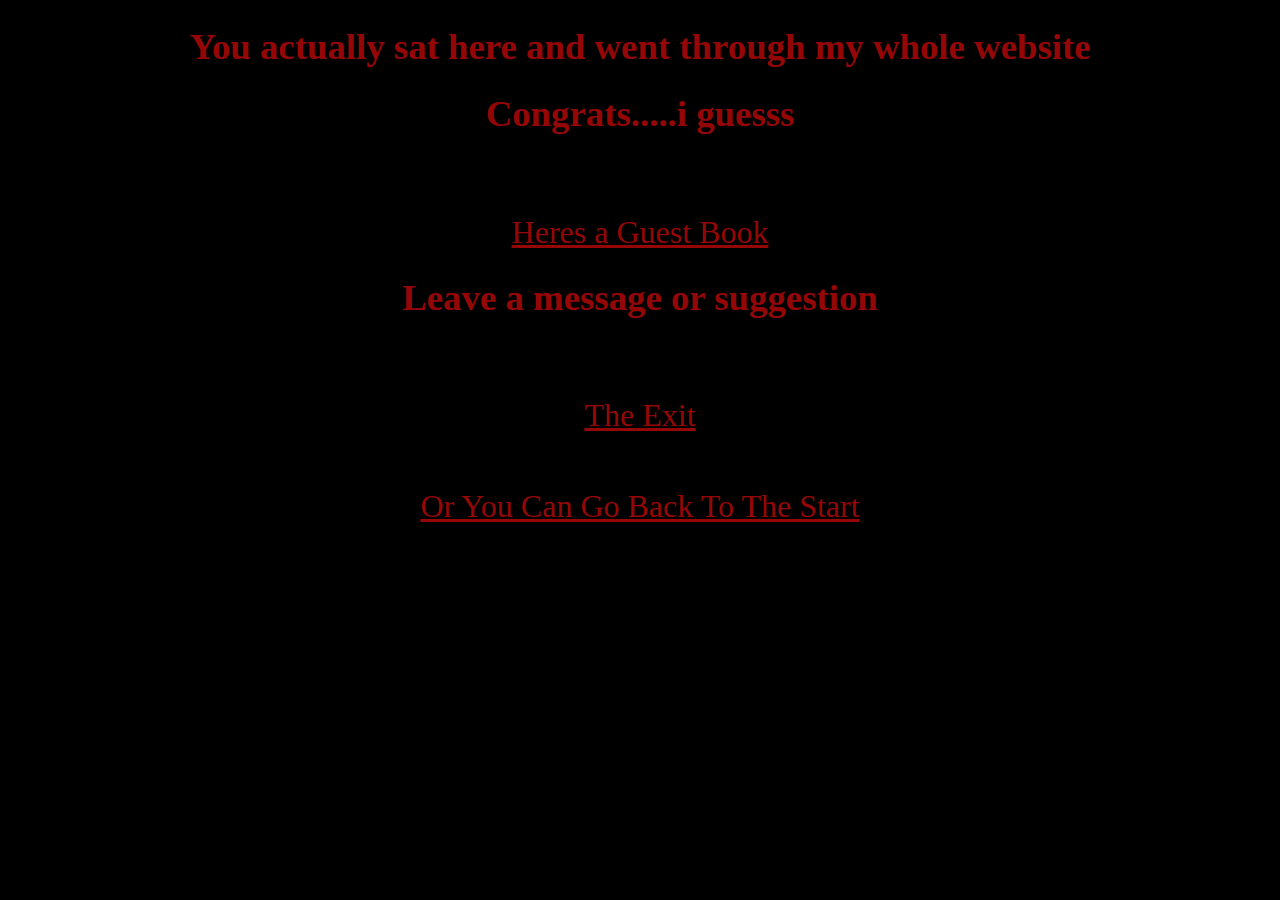
<file: yuh/final.html>
<!DOCTYPE html> 
<html>
<title> You Made it.....yay? i guess </title>
<head>
<link rel="stylesheet" type="text/css" href="style2.css">
</head>
<center>
<h1> You actually sat here and went through my whole website </h1>
<h1> Congrats.....i guesss</h1>
<br/>
<br/> 
<br/>
</center>
<center> 
<a href="https://docs.google.com/forms/d/e/1FAIpQLSfeHnnYag-fFTjwVJkB7LF09v7yiClm-aZWckU5N5G-ao8T-A/viewform?usp=sf_link" > Heres a Guest Book </a>
<h1> Leave a message or suggestion  </h1>
<br /> 
<br /> 
<br />
<a href="https://www.google.com/" > The Exit  </a>
<br/>
<br/>
<br/>
<br />
<a href="index.html" > Or You Can Go Back To The Start </a>
</center>
</html>
</file>
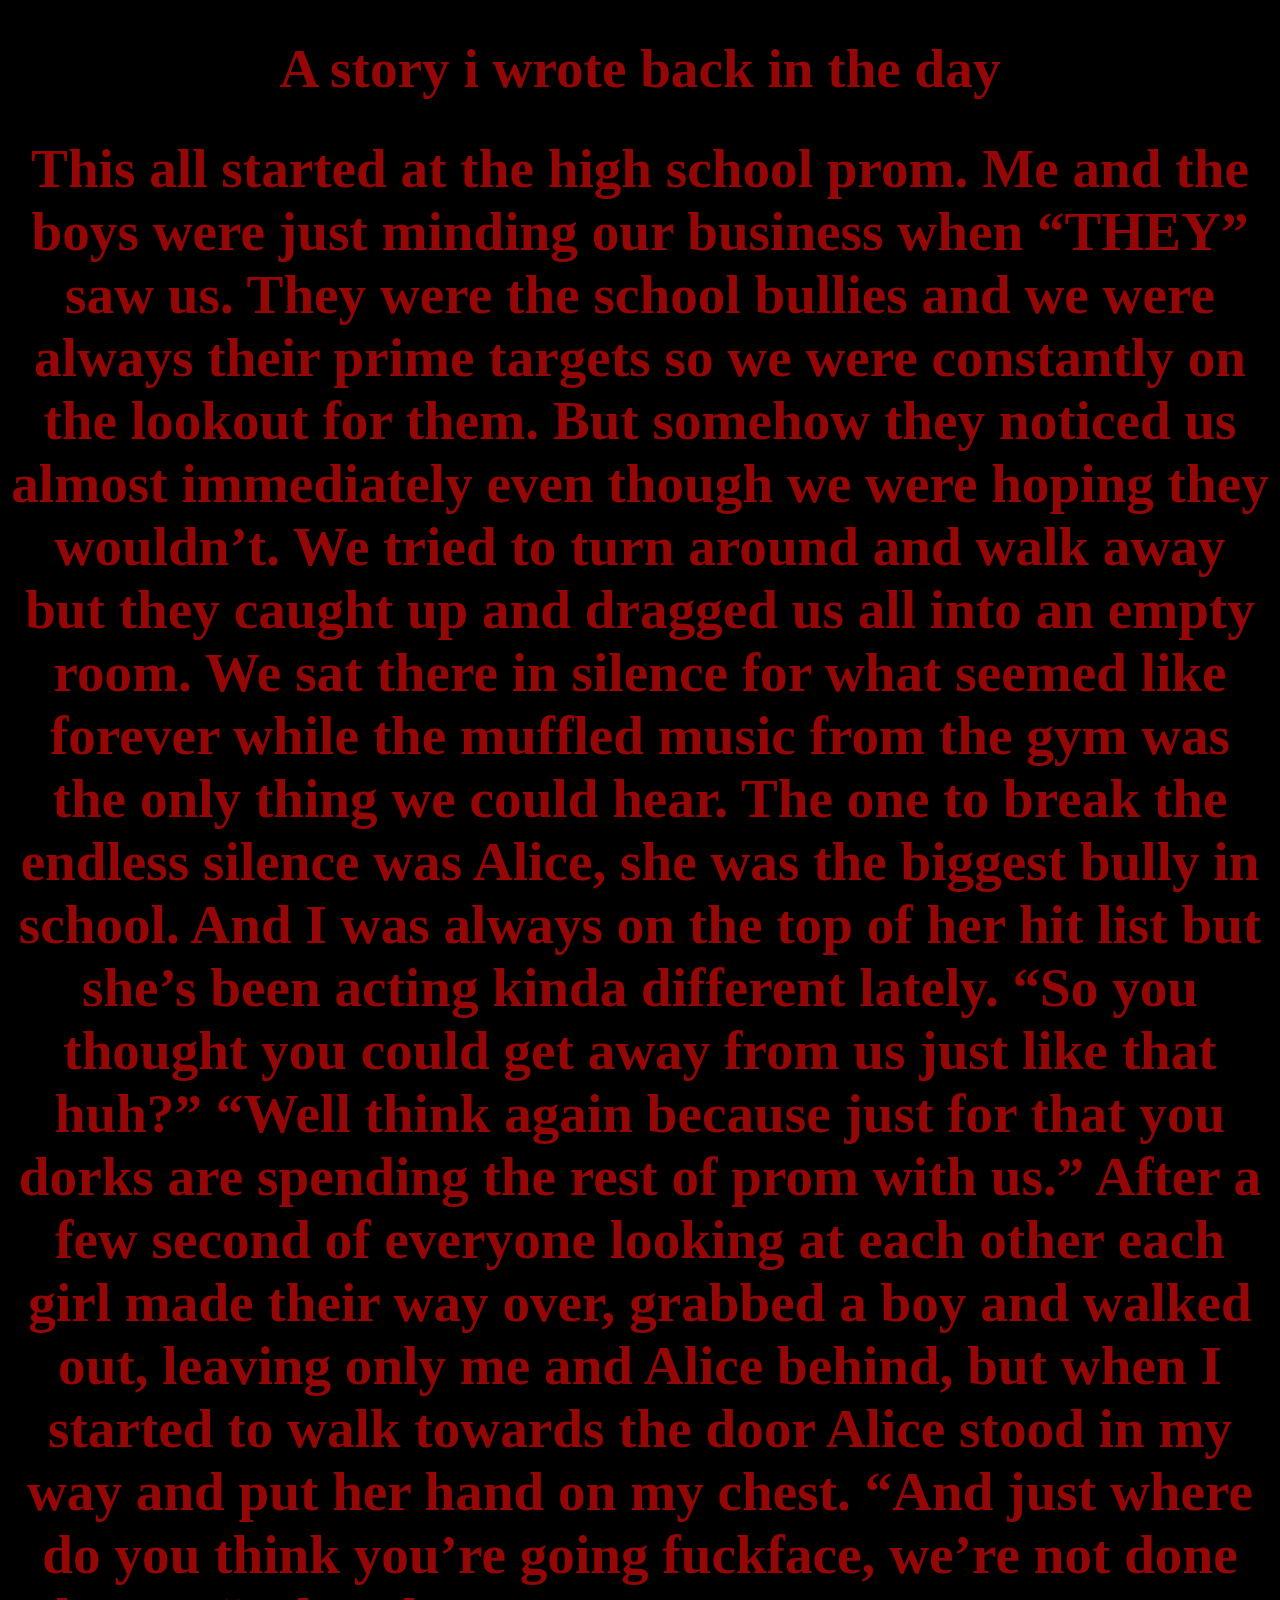
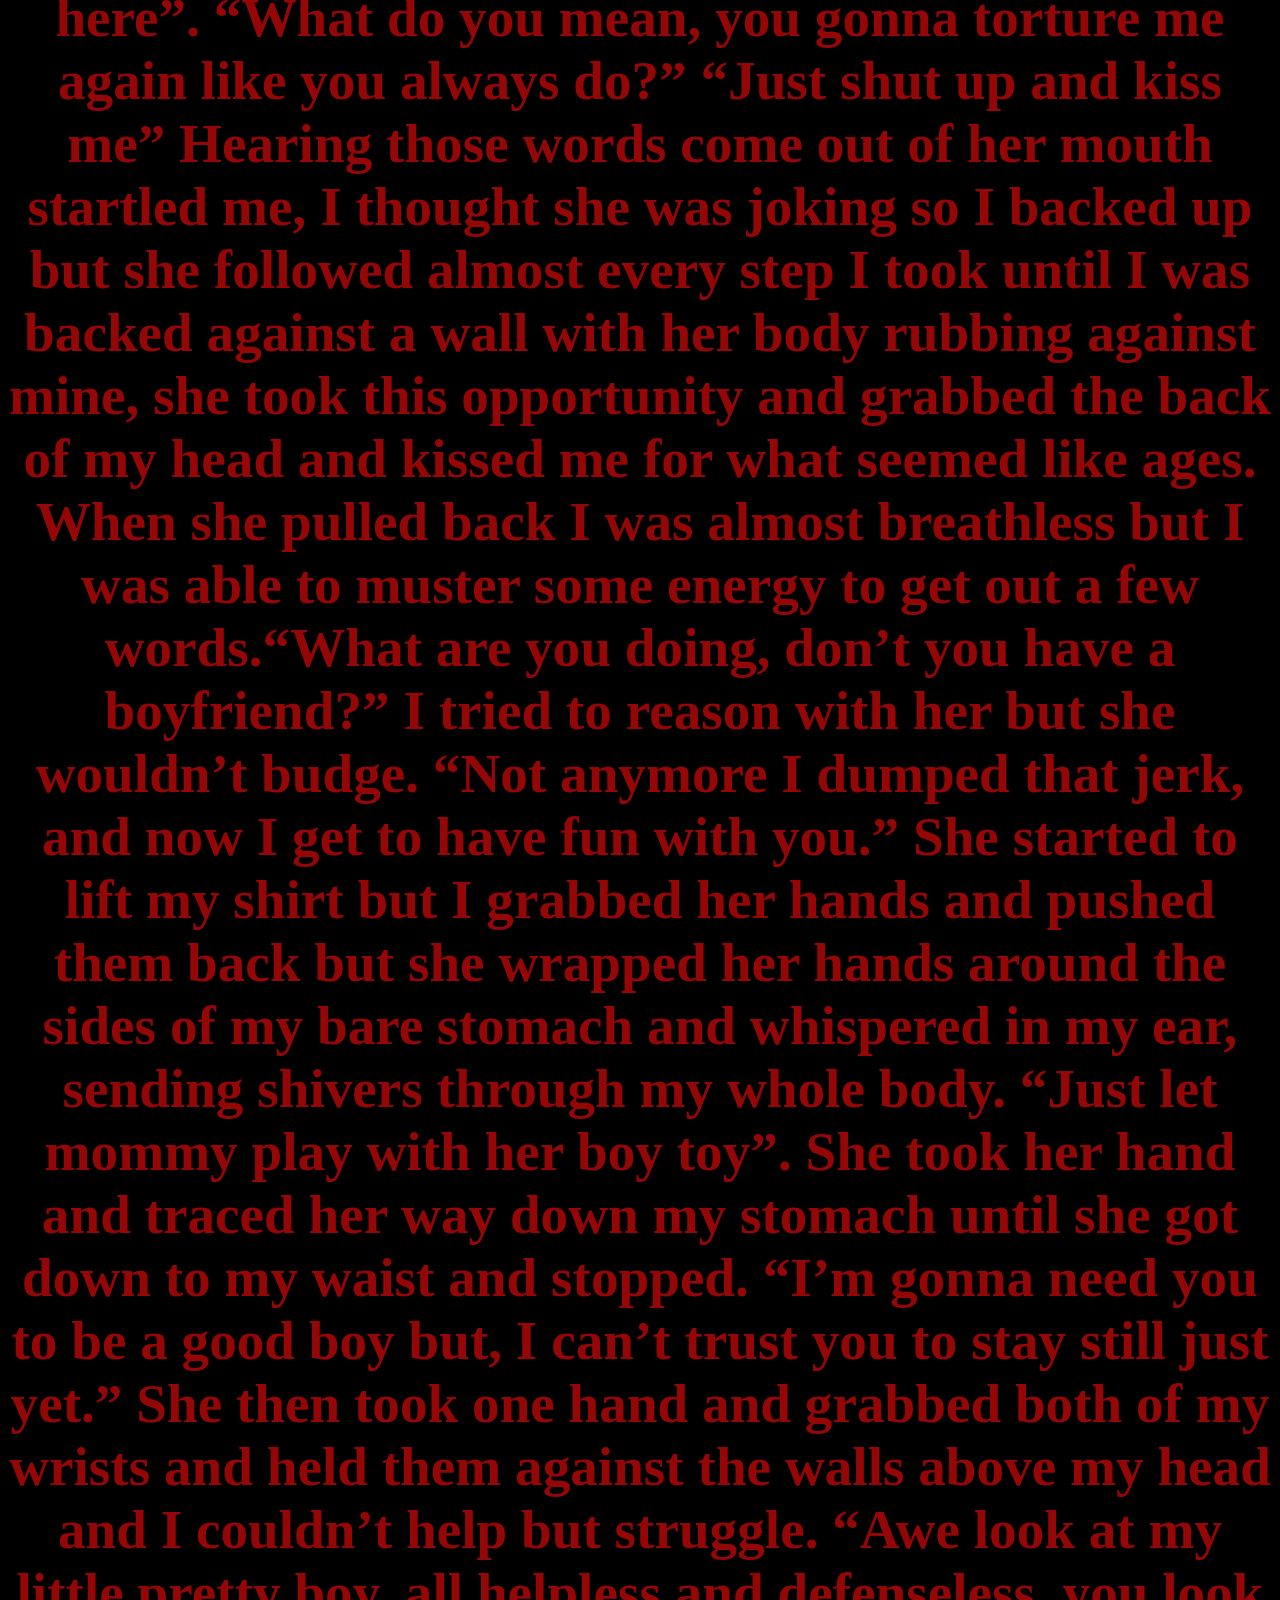
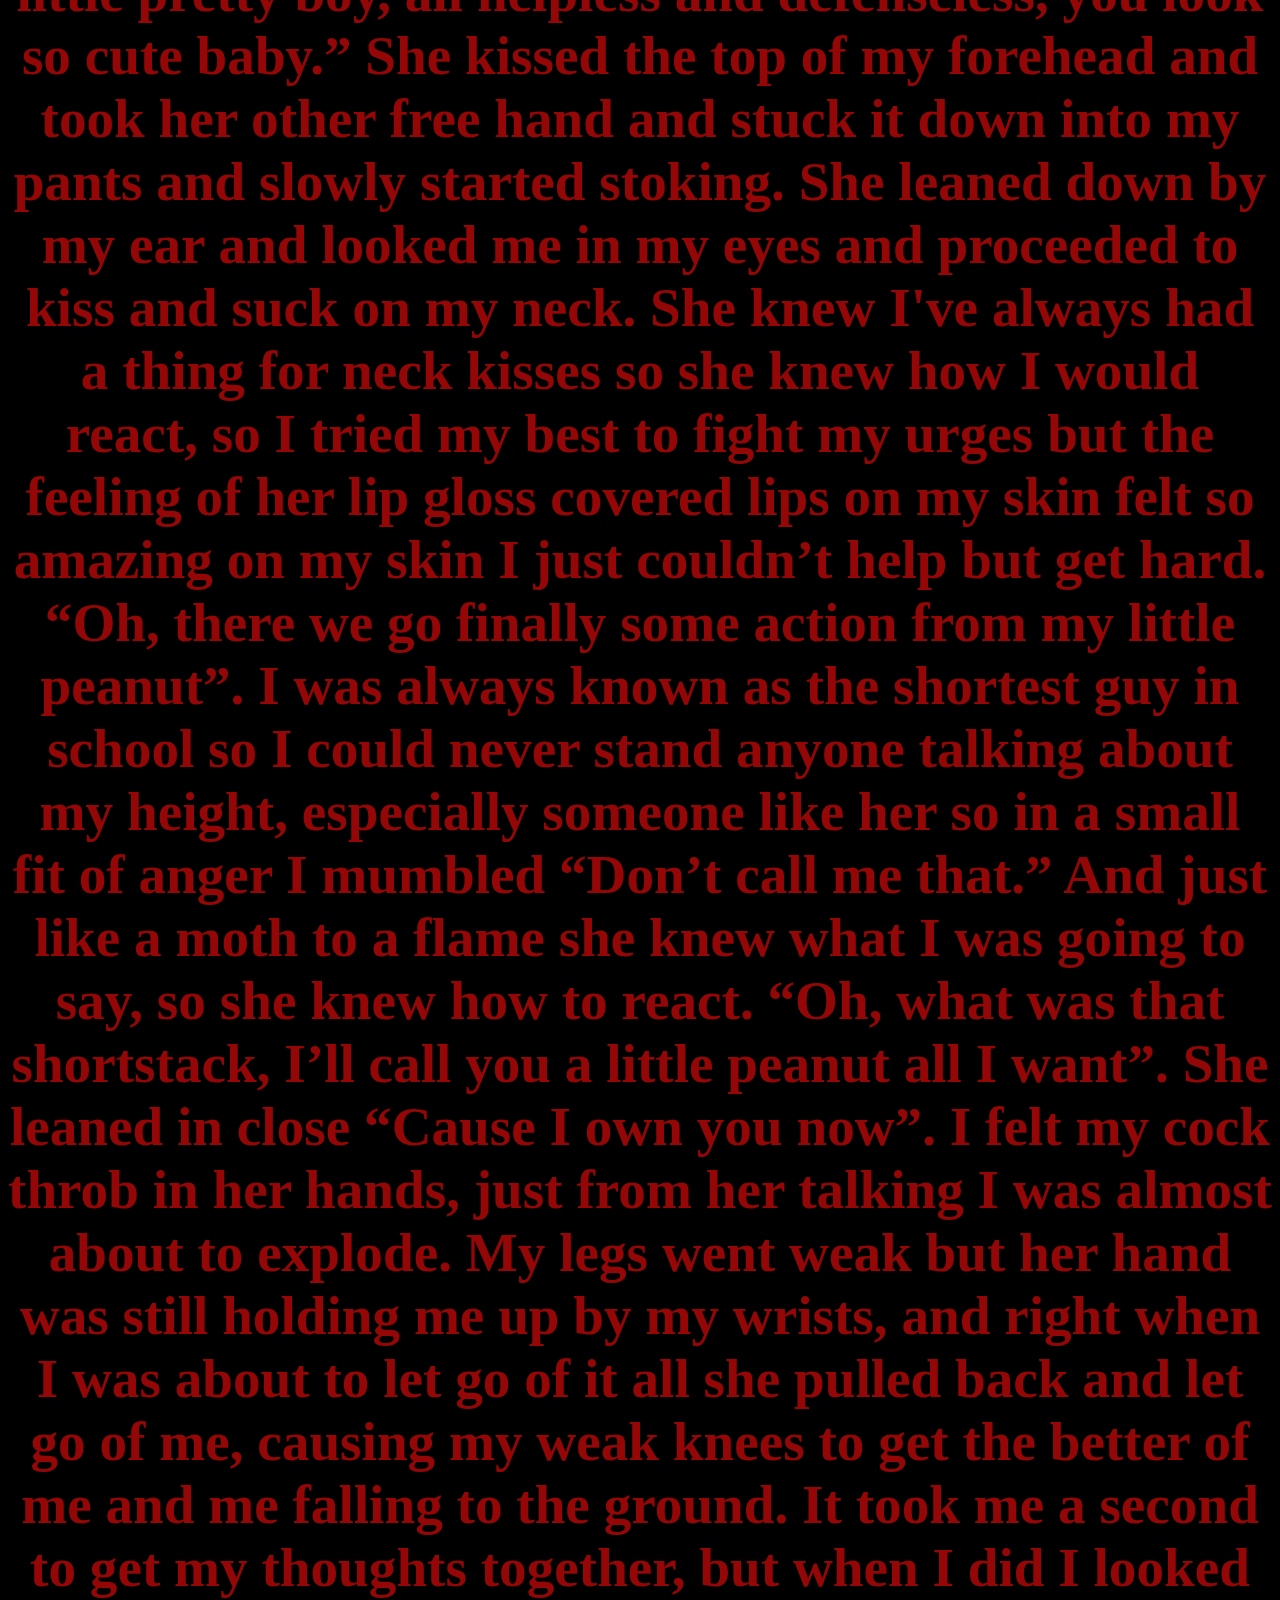
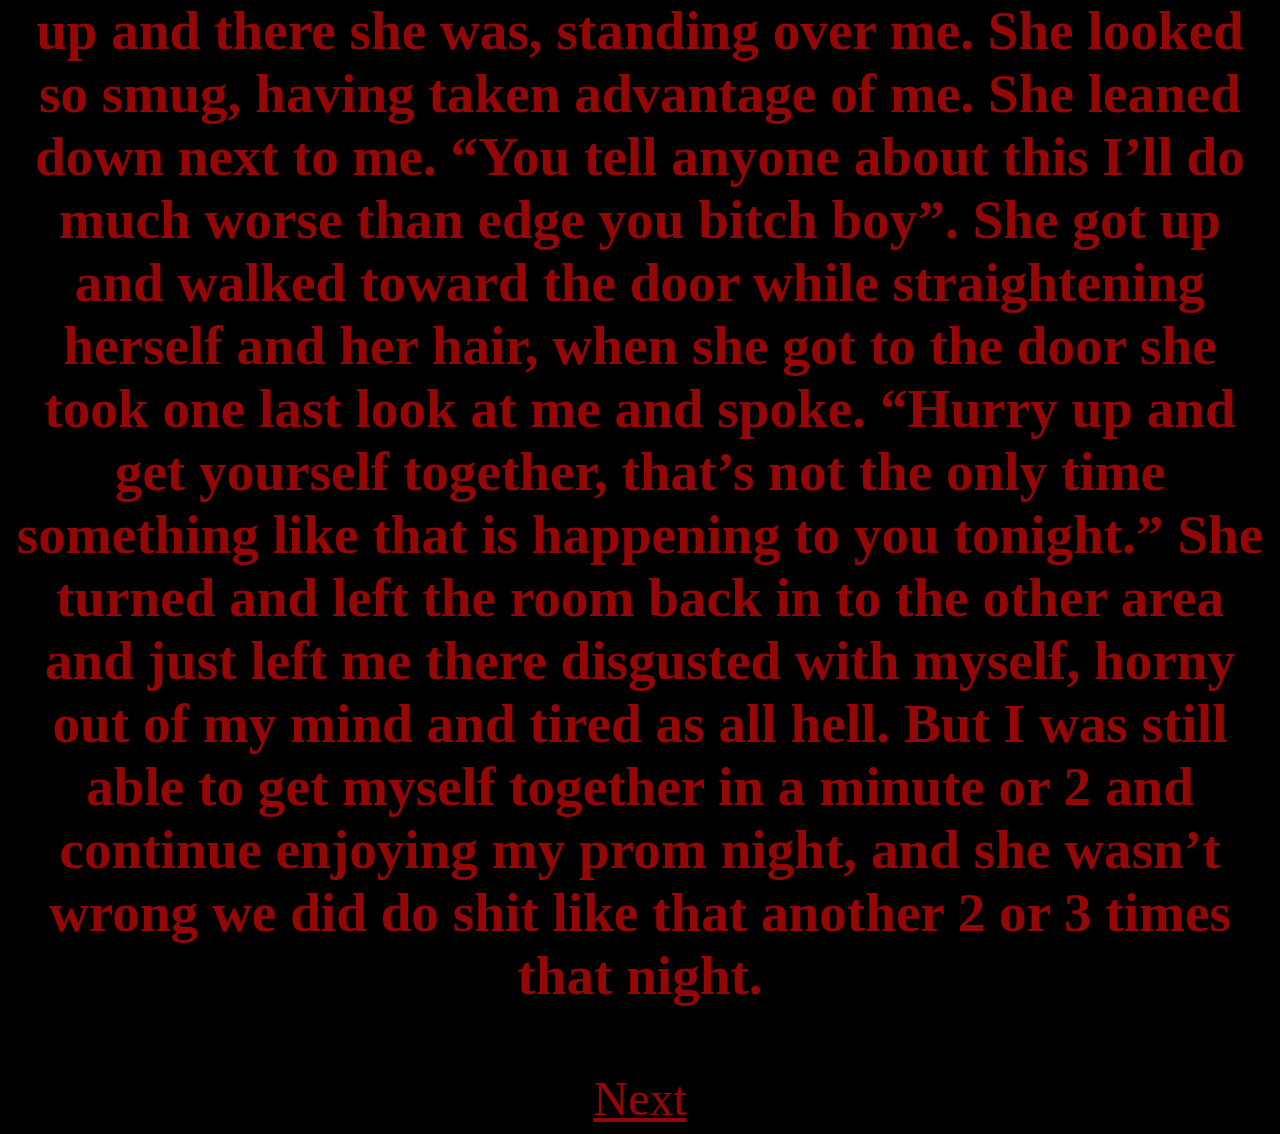
<file: yuh/friends.html>
<!DOCTYPE html> 
<html>
<title> Exposing Myself  </title>
<head>  <link rel="stylesheet" type="text/css" href="style2.css"> </head> 
<font size="5">  
<center>
<FONT COLOR="#3DED97">
<h1> A story i wrote back in the day  </h1>
<h1> This all started at the high school prom. Me and the boys were just minding our business when “THEY” saw us. They were the school bullies and we were always their prime targets so we were constantly on the lookout for them. But somehow they noticed us almost immediately even though we were hoping they wouldn’t. We tried to turn around and walk away but they caught up and dragged us all into an empty room. We sat there in silence for what seemed like forever while the muffled music from the gym was the only thing we could hear. The one to break the endless silence was Alice, she was the biggest bully in school. And I was  always on the top of her hit list but she’s been acting kinda different lately. “So you thought you could get away from us just like that huh?” “Well think again because just for that you dorks are spending the rest of prom with us.” After a few second of everyone looking at each other each girl made their way over, grabbed a boy and walked out, leaving only me and Alice behind, but when I started to walk towards the door Alice stood in my way and put her hand on my chest. “And just where do you think you’re going fuckface, we’re not done here”.  “What do you mean, you gonna torture me again like you always do?” “Just shut up and kiss me” Hearing those words come out of her mouth startled me, I thought she was joking so I backed up but she followed almost every step I took until I was backed against a wall with her body rubbing against mine, she took this opportunity and grabbed the back of my head and kissed me for what seemed like ages. When she pulled back I was almost breathless but I was able to muster some energy to get out a few words.“What are you doing, don’t you have a boyfriend?” I tried to reason with her but she wouldn’t budge. “Not anymore I dumped that jerk, and now I get to have fun with you.” She started to lift my shirt but I grabbed her hands and pushed them back but she wrapped her hands around the sides of my bare stomach and whispered in my ear, sending shivers through my whole body. “Just let mommy play with her boy toy”.  She took her hand and traced her way down my stomach until she got down to my waist and stopped. “I’m gonna need you to be a good boy but, I can’t trust you to stay still just yet.” She then took one hand and grabbed both of my wrists and held them against the walls above my head and I couldn’t help but struggle. “Awe look at my little pretty boy, all helpless and defenseless, you look so cute baby.” She kissed the top of my forehead and took her other free hand and  stuck it down into my pants and slowly started stoking. She leaned down by my ear and looked me in my eyes and proceeded to kiss and suck on my neck. She knew I've always had a thing for neck kisses so she knew how I would react, so I tried my best to fight my urges but the feeling of her lip gloss covered lips on my skin felt so amazing on my skin I just couldn’t help but get hard. “Oh, there we go finally some action from my little peanut”. I was always known as the shortest guy in school so I could never stand anyone talking about my height, especially someone like her so in a small fit of anger I mumbled “Don’t call me that.” And just like a moth to a flame she knew what I was going to say, so she knew how to react. “Oh, what was that shortstack, I’ll call you a little peanut all I want”. She leaned in close “Cause I own you now”. I felt my cock throb in her hands, just from her talking I was almost about to explode. My legs went weak but her hand was still holding me up by my wrists, and right when I was about to let go of it all she pulled back and let go of me, causing my weak knees to get the better of me and me falling to the ground. It took me a second to get my thoughts together, but when I did I looked up and there she was, standing over me. She looked so smug, having taken advantage of me. She leaned down next to me. “You tell anyone about this I’ll do much worse than edge you bitch boy”.  She got up and walked toward the door while straightening herself and her hair, when she got to the door she took one last look at me and spoke. “Hurry up and get yourself together, that’s not the only time something like that is happening to you tonight.” She turned and left the room back in to the other area and just left me there disgusted with myself, horny out of my mind and tired as all hell. But I was still able to get myself together in a minute or 2 and continue enjoying my prom night, and she wasn’t wrong we did do shit like that another 2 or 3 times that night. 
</h1>
<br />
<a href="entire.html"> Next </a>
</center>
</font>
</html>
</file>
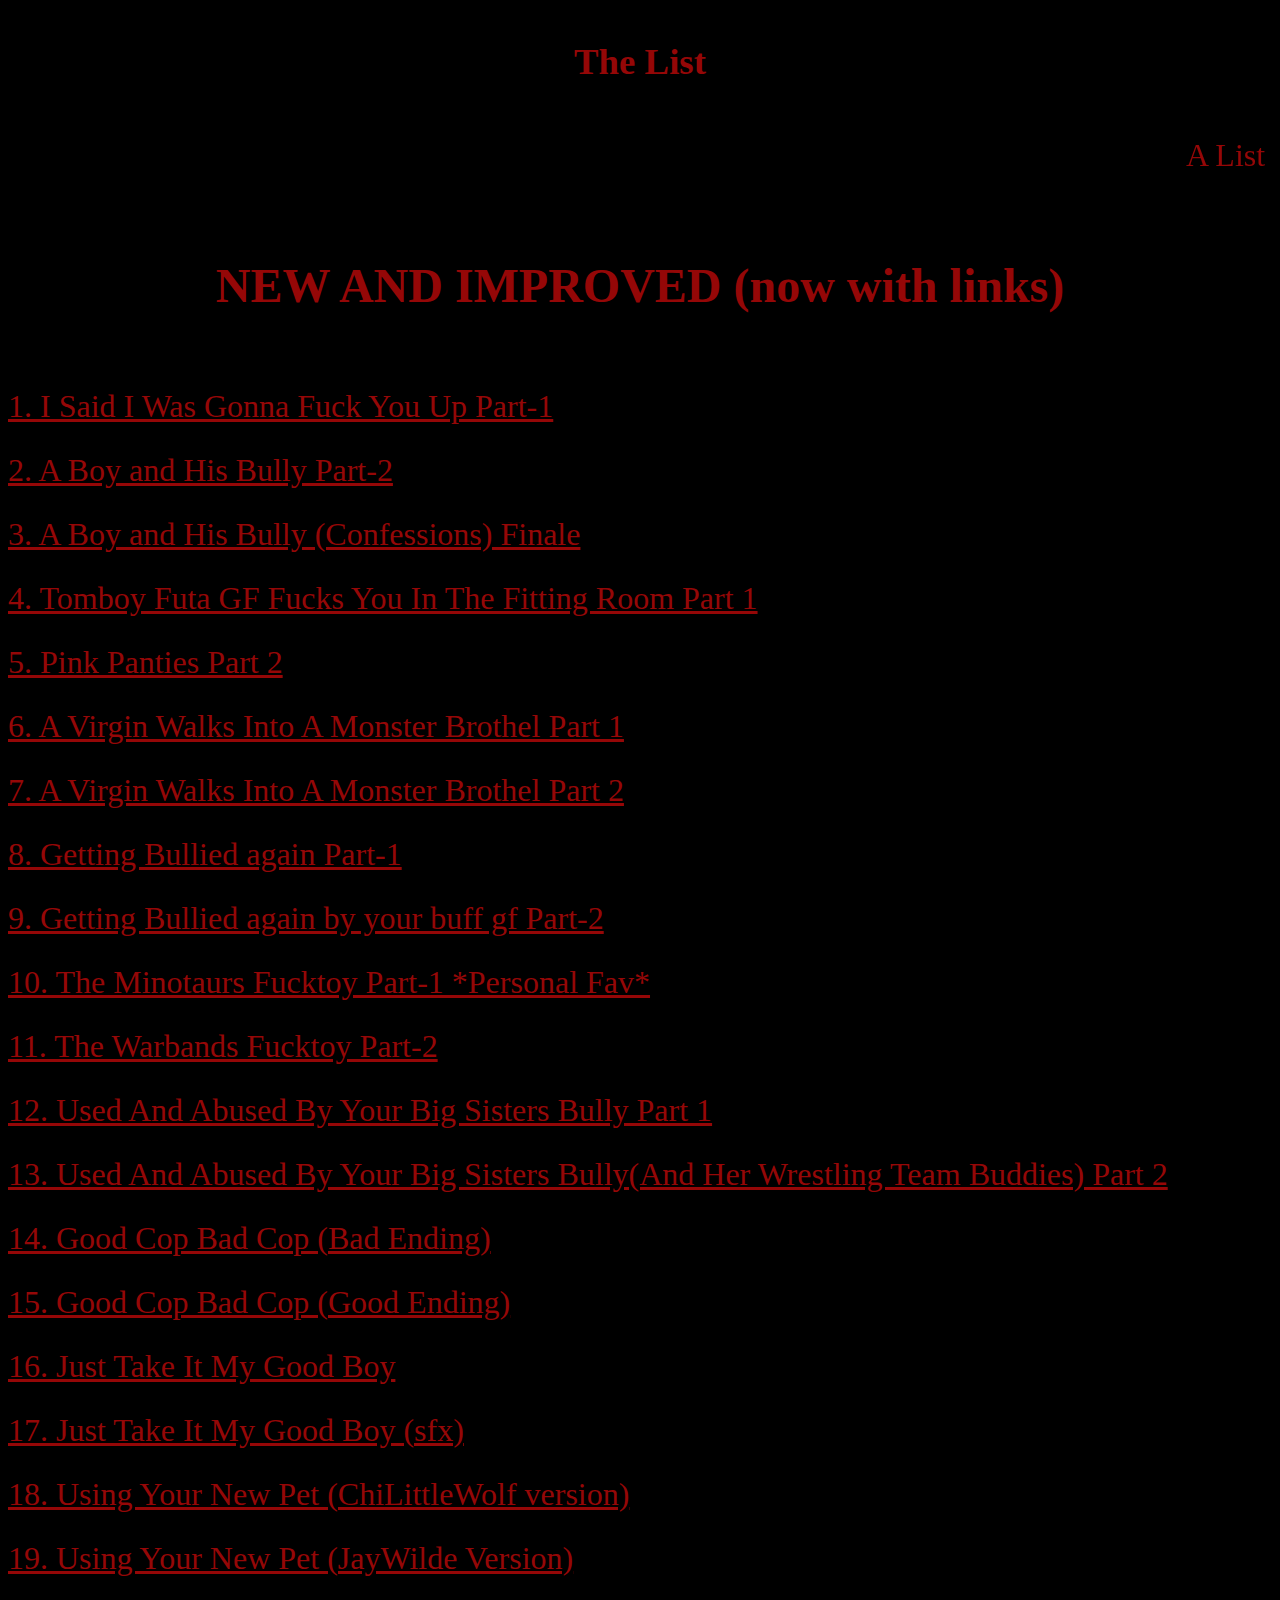
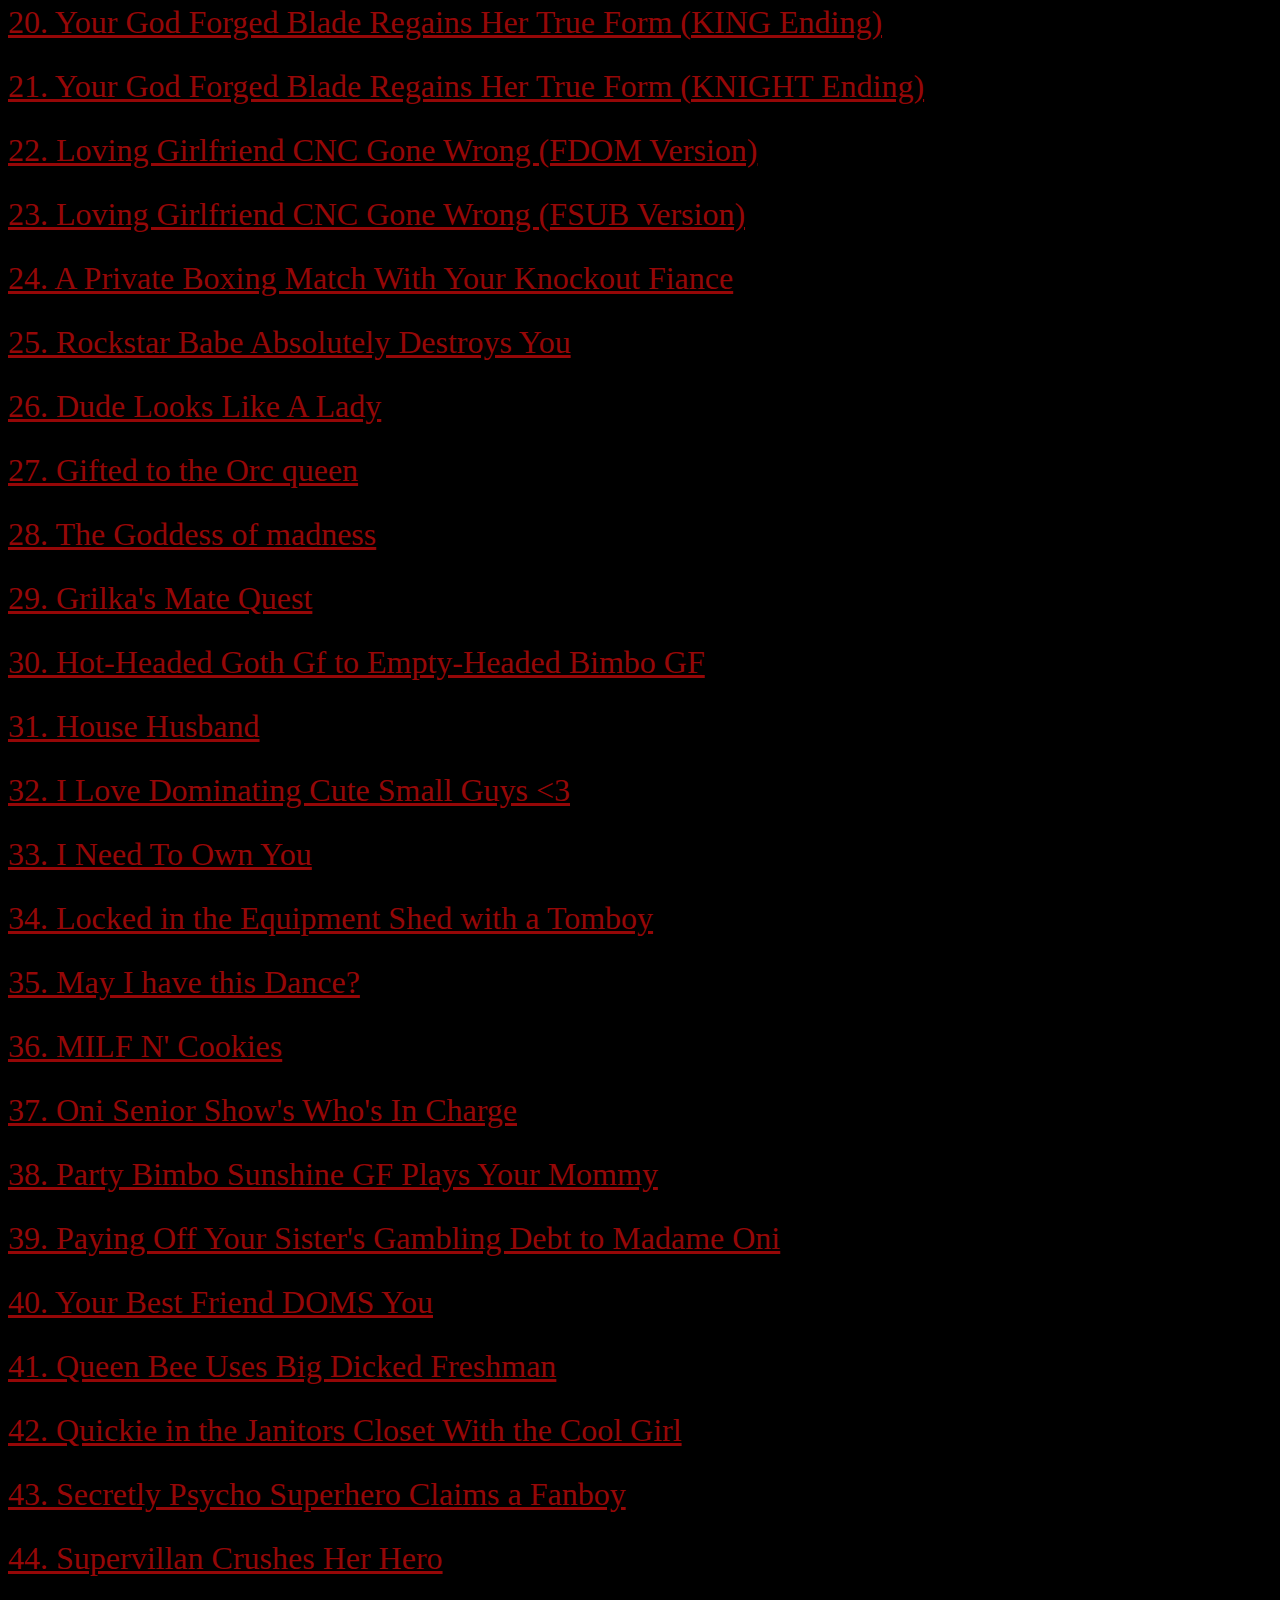
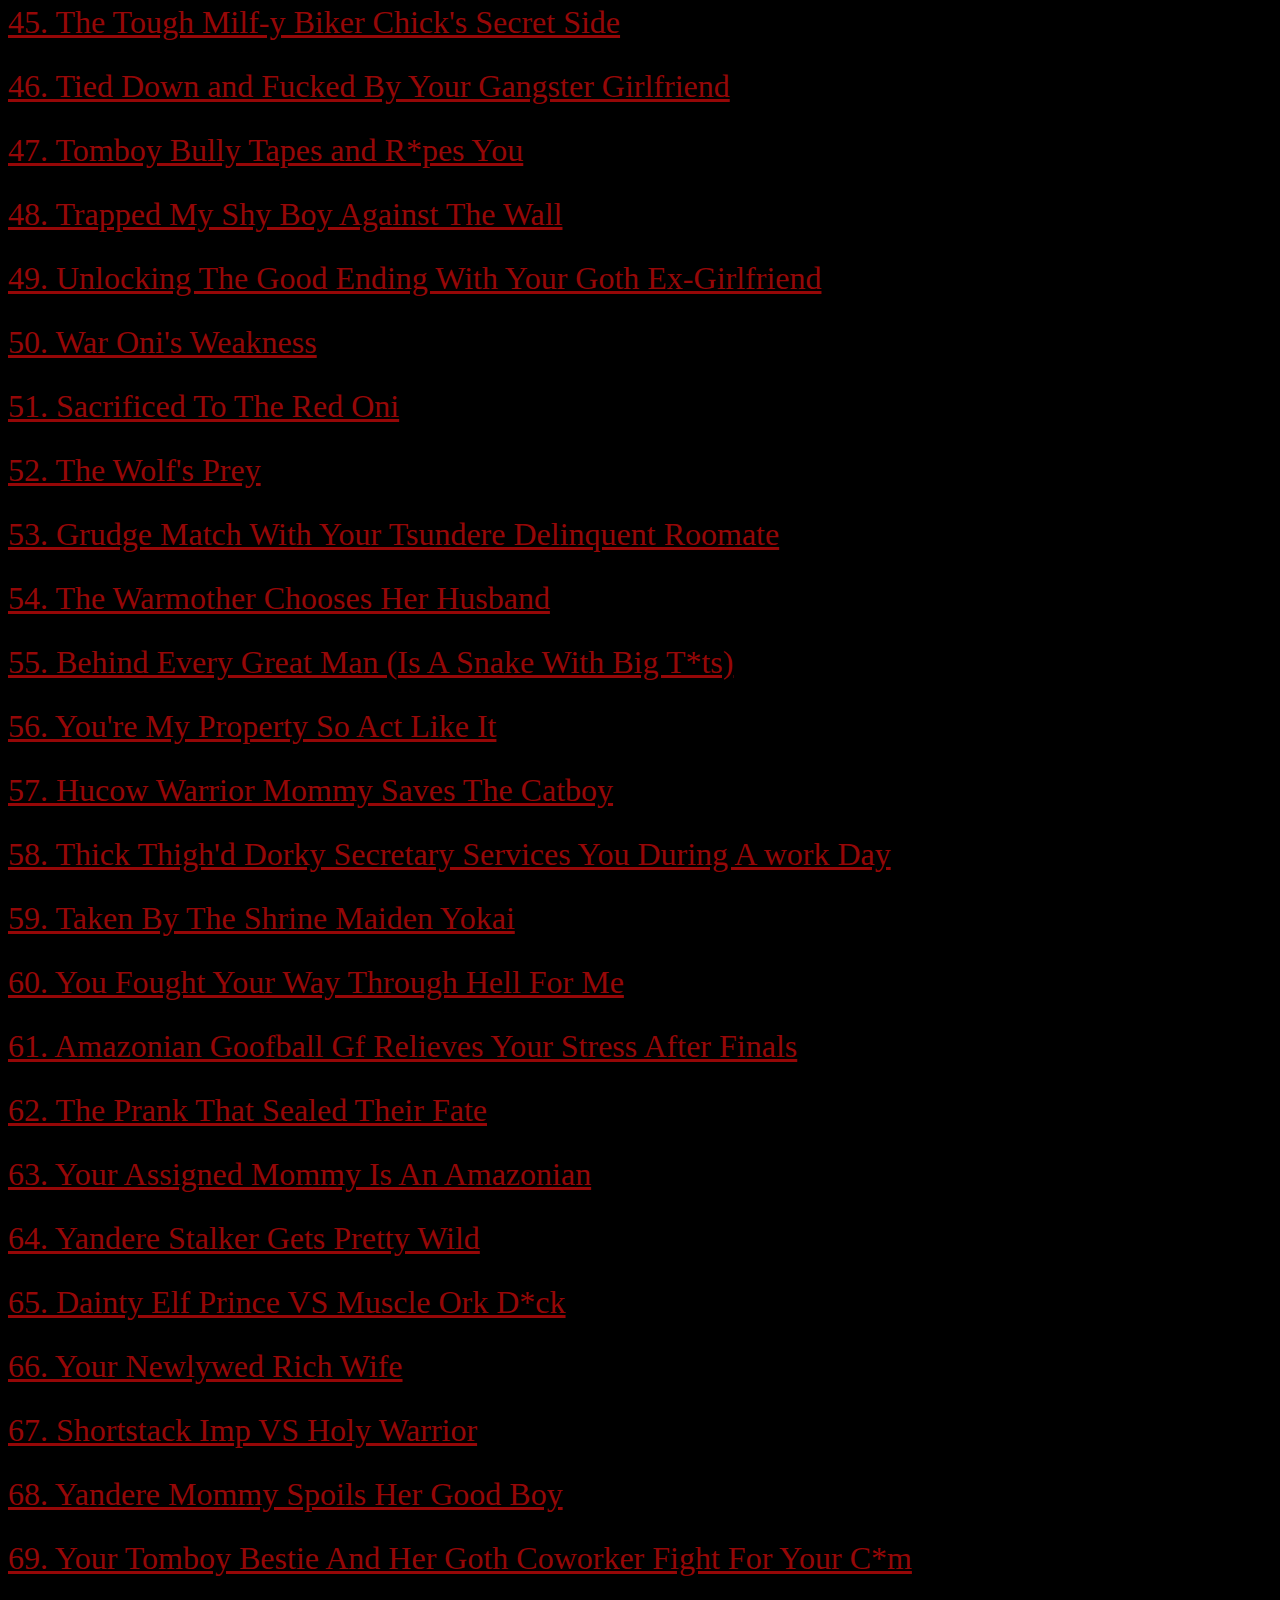
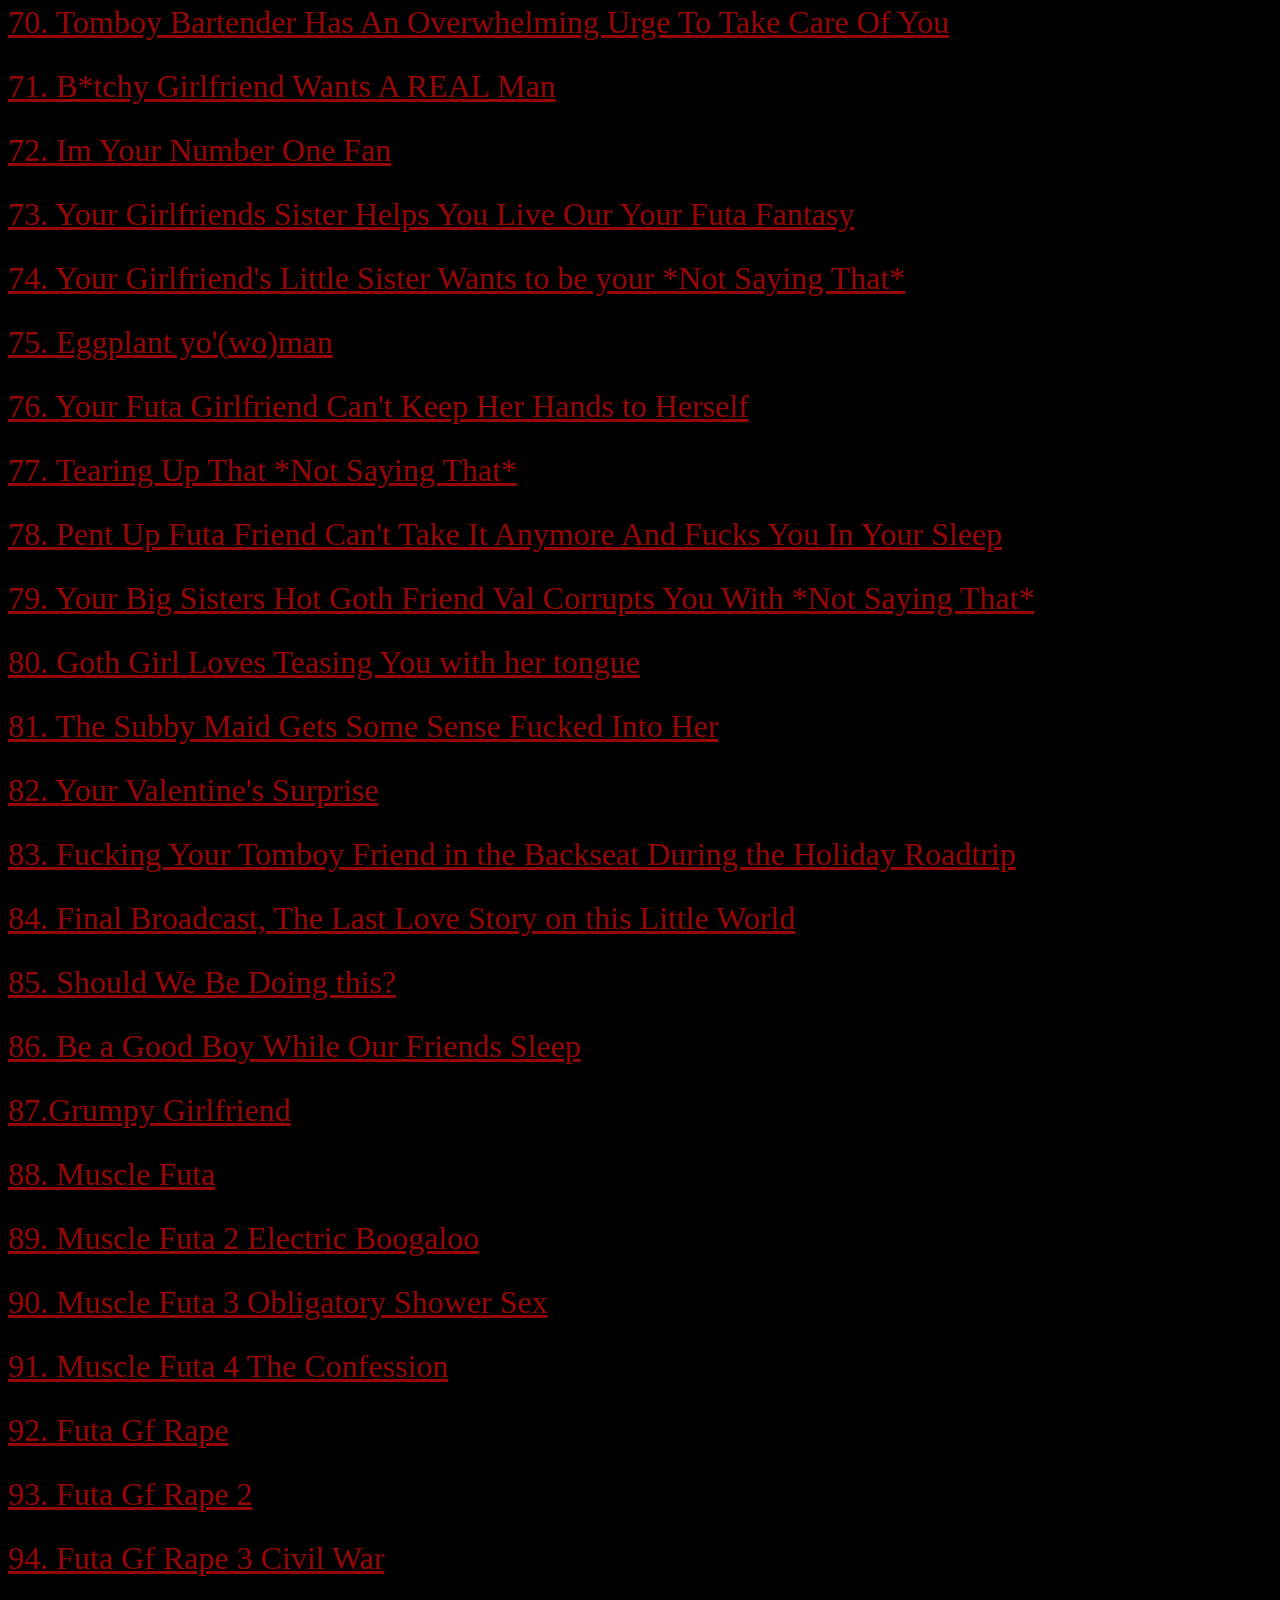
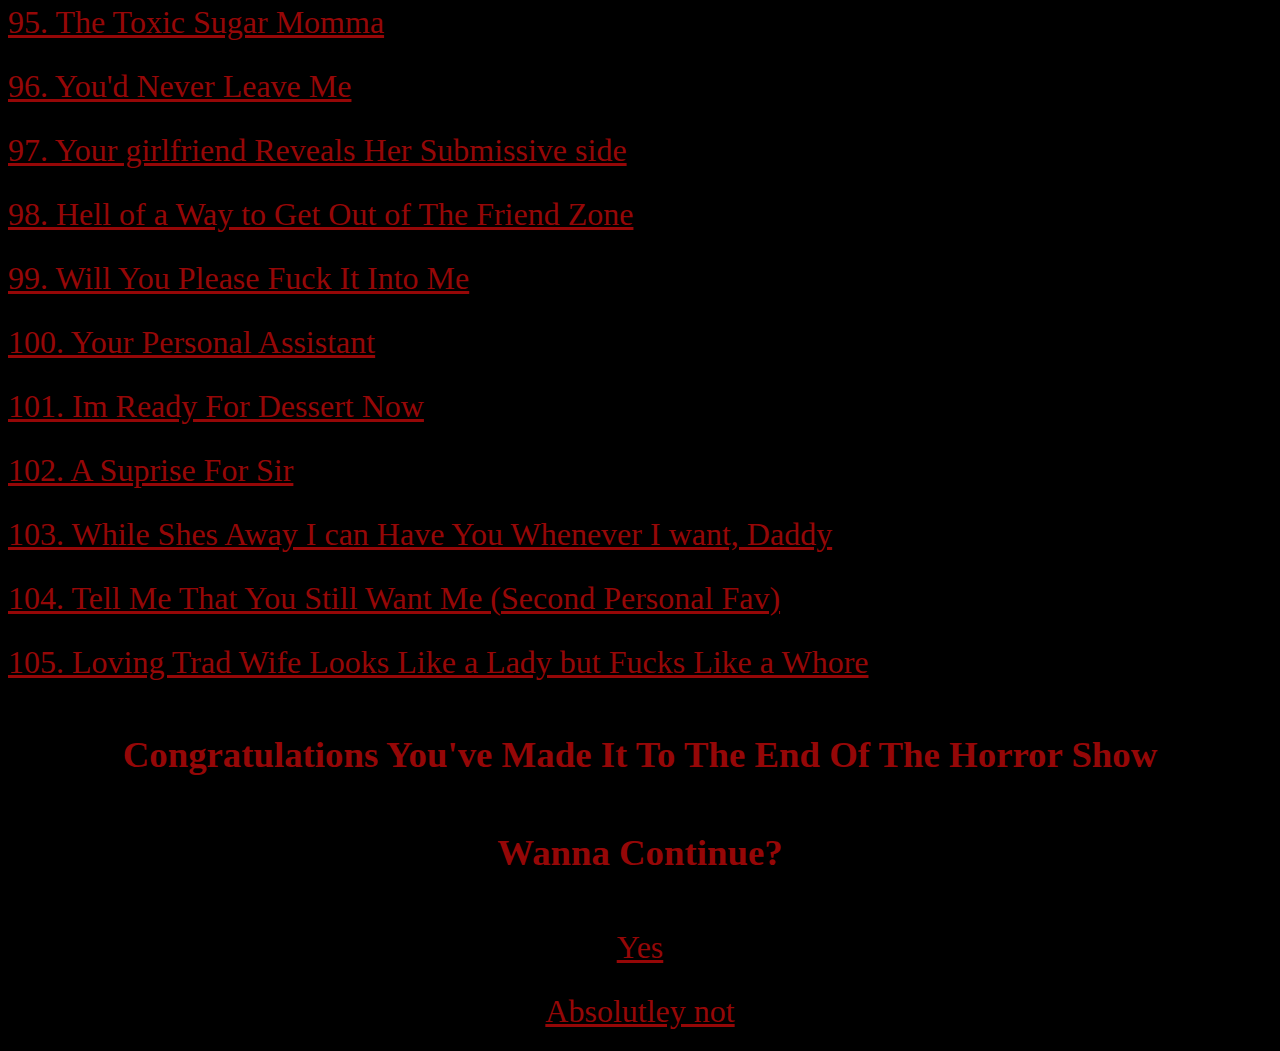
<file: yuh/List.html>
<!DOCTYPE html>
<html>
<title> The list </title>
<FONT COLOR="#950707">
<head> 
<link rel="stylesheet" type="text/css" href="style2.css">
</head>
    <style type="text/css">
  body{
  line-height: 2
  }
</style>
<center><h1>The List </h1></center>
<marquee behavior="scroll" direction="Left" scrollamount="60" scrolldelay="500"> A List Of Audio Titles I've Found Over The Years </marquee>
<center>
<h2>NEW AND IMPROVED (now with links)</h2>
</center>
<a href="https://www.soundgasm.net/u/JayeWilde/i-said-i-was-going-to-fuck-you-up"> 1. I Said I Was Gonna Fuck You Up Part-1 </a>
<br>
<a href="https://www.soundgasm.net/u/JayeWilde/a-boy-and-his-bully"> 2. A Boy and His Bully Part-2 </a>
<br>
<a href="https://www.soundgasm.net/u/JayeWilde/a-boy-and-his-bully-confessions"> 3. A Boy and His Bully (Confessions) Finale </a>
<br/>
<a href="https://www.soundgasm.net/u/IvyWilde/tomboy-futa-gf-fucks-you-in-the-fitting-room"> 4. Tomboy Futa GF Fucks You In The Fitting Room Part 1 </a>
<br/>
<a href="https://soundgasm.net/u/IvyWilde/Pink-Panties"> 5. Pink Panties Part 2</a>
<br>
<a href="https://www.soundgasm.net/u/nightfawn/a-virgin-walks-into-a-monster-brothel-part-1"> 6. A Virgin Walks Into A Monster Brothel Part 1</a> 
<br>
<a href="https://www.soundgasm.net/u/nightfawn/a-virgin-walks-into-a-monster-brothel-part-2"> 7. A Virgin Walks Into A Monster Brothel Part 2</a> 
<br>
<a href="https://www.soundgasm.net/u/IvyWilde/getting-bullied-again-18"> 8. Getting Bullied again Part-1</a> 
<br>
<a href="https://www.soundgasm.net/u/IvyWilde/getting-bullied-again-by-your-buff-gf"> 9. Getting Bullied again by your buff gf Part-2 </a> 
<br>
<a href="https://www.soundgasm.net/u/IvyWilde/the-minotaurs-fucktoy"> 10. The Minotaurs Fucktoy Part-1 *Personal Fav*</a>
<br>
<a href="https://www.soundgasm.net/u/IvyWilde/ffff4mscript-fill-the-warbands-fucktoysequal"> 11. The Warbands Fucktoy Part-2 </a>
<br/>
<a href="https://www.soundgasm.net/u/IvyWilde/used-and-abused-by-your-big-sisters-bully-rape"> 12. Used And Abused By Your Big Sisters Bully Part 1  </a>
<br>
<a href="https://www.soundgasm.net/u/Angel_Audio/fff4m-used-and-abused-by-your-big-sisters-bully-and-her-wrestling-team-buddies-script-fill"> 13. Used And Abused By Your Big Sisters Bully(And Her Wrestling Team Buddies) Part 2 </a>
<br>
<a href="https://soundgasm.net/u/IvyWilde/Good-Cop-Bad-Cop-Bad-Ending"> 14. Good Cop Bad Cop (Bad Ending) </a>
<br>
<a href="https://soundgasm.net/u/IvyWilde/Good-Cop-Bad-Cop-Good-Ending"> 15. Good Cop Bad Cop (Good Ending) </a>
<br>
<a href="https://www.soundgasm.net/u/JayeWilde/just-take-it-my-good-boy"> 16. Just Take It My Good Boy </a> 
<br>
<a href="https://www.jayegasm.net/audios/just-take-it-my-good-boy-blowjob-sfx"> 17. Just Take It My Good Boy (sfx) </a> 
<br>
<a href="https://www.soundgasm.net/u/ChiLittleWolf/f4m-using-your-new-pet-1"> 18. Using Your New Pet (ChiLittleWolf version)</a>
<br>
<a href="https://www.jayegasm.net/audios/using-your-new-pet"> 19. Using Your New Pet (JayWilde Version)</a>
<br>
<a href="https://soundgasm.net/u/IvyWilde/Your-God-Forged-Blade-Regains-Her-True-Form-KING-ENDING"> 20. Your God Forged Blade Regains Her True Form (KING Ending)  </a>
<br>
<a href="https://soundgasm.net/u/IvyWilde/Your-God-Forged-Blade-Regains-Her-True-Form-KNIGHT-ENDING-RAPE"> 21. Your God Forged Blade Regains Her True Form (KNIGHT Ending) </a>
<br>
<a href="https://soundgasm.net/u/IvyWilde/Loving-Girlfriend-CNC-Gone-Sour-RAPE-DARK-FDOM-VERSION"> 22. Loving Girlfriend CNC Gone Wrong (FDOM Version) </a>
<br>
<a href="https://soundgasm.net/u/IvyWilde/Loving-Girlfriend-CNC-Gone-Sour-RAPE-DARK-FSUB-VERSION"> 23. Loving Girlfriend CNC Gone Wrong (FSUB Version) </a>
<br>
<a href="https://www.soundgasm.net/u/IvyWilde/a-private-boxing-match-with-your-knockout-fiance"> 24. A Private Boxing Match With Your Knockout Fiance </a> 
<br>
<a href="https://www.soundgasm.net/u/IvyWilde/rockstar-babe-absolutely-destroys-you-18"> 25. Rockstar Babe Absolutely Destroys You </a> 
<br>
<a href="https://www.soundgasm.net/u/JayeWilde/dude-looks-like-a-lady"> 26. Dude Looks Like A Lady</a>
<br>
<a href="https://www.soundgasm.net/u/IvyWilde/gifted-to-the-orc-queen"> 27. Gifted to the Orc queen </a> 
<br>
<a href="https://www.soundgasm.net/u/IvyWilde/the-goddess-of-madness"> 28. The Goddess of madness </a> 
<br>
<a href="https://www.soundgasm.net/u/IvyWilde/grilkas-mate-quest"> 29. Grilka's Mate Quest  </a> 
<br>
<a href="https://www.soundgasm.net/u/IvyWilde/hot-headed-goth-gf-to-empty-headed-bimbo-gf"> 30. Hot-Headed Goth Gf to Empty-Headed Bimbo GF  </a> 
<br>
<a href="https://www.soundgasm.net/u/Beyondourgrove/house-husband"> 31. House Husband</a> 
<br>
<a href="https://www.soundgasm.net/u/IvyWilde/i-love-dominating-cute-small-guys"> 32. I Love Dominating Cute Small Guys <3 </a> 
<br>
<a href="https://www.soundgasm.net/u/singmypraise/i-need-to-own-you"> 33. I Need To Own You</a> 
<br>
<a href="https://www.soundgasm.net/u/IvyWilde/locked-in-the-equipment-shed-with-a-tomboy"> 34. Locked in the Equipment Shed with a Tomboy </a>
<br>
<a href="https://www.soundgasm.net/u/IvyWilde/may-i-have-this-dance"> 35. May I have this Dance? </a>
<br>
<a href="https://www.soundgasm.net/u/IvyWilde/milf-n-cookies-halloween-competition-costume"> 36. MILF N' Cookies </a>
<br>
<a href="https://www.soundgasm.net/u/JayeWilde/oni-senior-shows-whos-in-charge"> 37. Oni Senior Show's Who's In Charge </a>
<br>
<a href="https://www.soundgasm.net/u/IvyWilde/party-bimbo-sunshine-gf-plays-your-mommy"> 38. Party Bimbo Sunshine GF Plays Your Mommy </a>
<br>
<a href="https://www.soundgasm.net/u/IvyWilde/paying-off-your-sisters-gambling-bebt-to-madame-oni-rape"> 39. Paying Off Your Sister's Gambling Debt to Madame Oni </a>
<br>
<a href="https://www.pornhub.com/view_video.php?viewkey=ph613682b3759d#1"> 40. Your Best Friend DOMS You</a>
<br>
<a href="https://www.soundgasm.net/u/IvyWilde/queen-bee-uses-big-dicked-freshman"> 41. Queen Bee Uses Big Dicked Freshman </a>
<br>
<a href="https://www.soundgasm.net/u/IvyWilde/quickie-in-the-janitors-closet-with-the-cool-girl"> 42. Quickie in the Janitors Closet With the Cool Girl  </a>
<br>
<a href="https://www.soundgasm.net/u/IvyWilde/secretly-psycho-superhero-claims-a-fanboy-18"> 43. Secretly Psycho Superhero Claims a Fanboy</a>
<br>
<a href="https://www.soundgasm.net/u/IvyWilde/supervillan-crushes-her-hero-twrape"> 44. Supervillan Crushes Her Hero</a>
<br>
<a href="https://www.soundgasm.net/u/IvyWilde/the-tough-milf-y-biker-chicks-secret-side"> 45. The Tough Milf-y Biker Chick's Secret Side</a>
<br> 
<a href="https://www.soundgasm.net/u/IvyWilde/tied-down-and-fucked-by-your-gangster-girlfriend"> 46. Tied Down and Fucked By Your Gangster Girlfriend </a>
<br> 
<a href="https://www.soundgasm.net/u/IvyWilde/tomboy-bully-tapes-and-rapes-you-18-tw-rape"> 47. Tomboy Bully Tapes and R*pes You </a>
<br> 
<a href="https://www.soundgasm.net/u/IvyWilde/trapped-my-shy-boy-against-the-wall-twrape-18"> 48. Trapped My Shy Boy Against The Wall</a>
<br>
<a href="https://www.soundgasm.net/u/IvyWilde/unlocking-the-good-ending-with-your-goth-ex-girlfriend"> 49. Unlocking The Good Ending With Your Goth Ex-Girlfriend</a>
<br>
<a href="https://soundgasm.net/u/VictoriaShine/F4M-War-Onis-Weakness-Monster-Girl-Oni-Thinks-youre-cute-Protective-Size-difference-Big-tits">50. War Oni's Weakness</a>
<br> 
<a href="https://soundgasm.net/u/IvyWilde/Sacrificed-To-The-Red-Oni-18"> 51.  Sacrificed To The Red Oni </a>
<br>
<a href="https://soundgasm.net/u/IvyWilde/The-Wolfs-Prey-TW-RAPE-18"> 52. The Wolf's Prey </a>
<br>
<a href="https://soundgasm.net/u/IvyWilde/Grudge-Match-With-Your-Tsundere-Delinquent-Roommate-18"> 53. Grudge Match With Your Tsundere Delinquent Roomate </a>
<br>
<a href="https://soundgasm.net/u/IvyWilde/The-Warmother-Chooses-Her-Husband"> 54.  The Warmother Chooses Her Husband </a>
<br>
<a href="https://soundgasm.net/u/IvyWilde/Behind-Every-Great-Man-Is-A-Snake-With-Big-Titties"> 55. Behind Every Great Man (Is A Snake With Big T*ts) </a>
<br>
<a href="https://soundgasm.net/u/IvyWilde/Youre-My-Property-So-Act-Like-it"> 56. You're My Property So Act Like It </a>
<br>
<a href="https://soundgasm.net/u/IvyWilde/Hucow-Warrior-Mommy-Saves-The-Catboy"> 57. Hucow Warrior Mommy Saves The Catboy </a>
<br>
<a href="https://soundgasm.net/u/IvyWilde/Thick-Thighd-Dorky-Secretary-Services-You-During-a-Work-Day"> 58. Thick Thigh'd Dorky Secretary Services You During A work Day </a>
<br>
<a href="https://soundgasm.net/u/IvyWilde/Taken-By-The-Shrine-Maiden-Yokai-TWRAPE"> 59. Taken By The Shrine Maiden Yokai </a>
<br>
 <a href="https://soundgasm.net/u/IvyWilde/You-Fought-Your-Way-Through-Hell-For-Me"> 60. You Fought Your Way Through Hell For Me </a>
<br> 
<a href="https://soundgasm.net/u/IvyWilde/Amazonian-Goofball-GF-Relieves-Your-Stress-After-Finals"> 61. Amazonian Goofball Gf Relieves Your Stress After Finals  </a>
<br>
<a href="https://soundgasm.net/u/IvyWilde/The-Prank-That-Sealed-Their-Fate-HALLOWEEN-COMPETITION-PRANKSHIVER"> 62. The Prank That Sealed Their Fate </a>
<br>
<a href="https://soundgasm.net/u/IvyWilde/Your-Assigned-Mommy-is-an-Amazonian-RAPE"> 63. Your Assigned Mommy Is An Amazonian </a>
<br>
<a href="https://soundgasm.net/u/IvyWilde/Yandere-Stalker-Gets-Pretty-Wild-NGL-RAPE-SUICIDE-MENT"> 64. Yandere Stalker Gets Pretty Wild </a>
<br>
<a href="https://soundgasm.net/u/IvyWilde/Dainty-Elf-Prince-vs-Muscle-Orc-Dick-RAPE"> 65. Dainty Elf Prince VS Muscle Ork D*ck </a>
<br>
<a href="https://soundgasm.net/u/IvyWilde/Your-Newlywed-Rich-Wife"> 66. Your Newlywed Rich Wife </a>
<br>
<a href="https://soundgasm.net/u/IvyWilde/Shortstack-Imp-vs-Holy-Warrior"> 67. Shortstack Imp VS Holy Warrior </a>
<br>
<a href="https://soundgasm.net/u/IvyWilde/Yandere-Mommy-Spoils-Her-Good-Boy"> 68. Yandere Mommy Spoils Her Good Boy </a>
<br>
<a href="https://soundgasm.net/u/IvyWilde/Your-Tomboy-Bestie-and-Her-Goth-Coworker-Fight-For-Your-Cum"> 69. Your Tomboy Bestie And Her Goth Coworker Fight For Your C*m </a>
<br>
<a href="https://soundgasm.net/u/IvyWilde/Tomboy-Bartender-Has-An-Overwhelming-Urge-To-Take-Care-of-You"> 70. Tomboy Bartender Has An Overwhelming Urge To Take Care Of You </a>
<br>
<a href="https://soundgasm.net/u/IvyWilde/Angry-Sex-Bitchy-Girlfriend-Wants-A-Real-Man-18"> 71. B*tchy Girlfriend Wants A REAL Man </a>
<br>
<a href="https://soundgasm.net/u/IvyWilde/Im-Your-Number-One-Fan-18"> 72. Im Your Number One Fan </a>
<br>
<a href="https://jayegasm.net/audios/your-girlfriends-sister-helps-you-live-out-your-futa-fantasy"> 73. Your Girlfriends Sister Helps You Live Our Your Futa Fantasy </a>
<br>
<a href="https://www.soundgasm/u/fromyourmouth/[base64]"> 74. Your Girlfriend's Little Sister Wants to be your *Not Saying That* </a> 
<br>
<a href="https://www.jayegasm.net/audios/eggplant-yo-woman"> 75.  Eggplant yo'(wo)man </a> 
<br>
<a href="https://www.soundgasm.net/u/IvyWilde/your-futa-girlfriend-cant-keep-her-hands-to-herself"> 76. Your Futa Girlfriend Can't Keep Her Hands to Herself</a>
<br>
<a href="https://www.pornhub.com/view_video.php?viewkey=ph61d9bcb8d66d2"> 77. Tearing Up That *Not Saying That* </a>
<br>
<a href="https://www.jayegasm.net/audios/pent-up-futa-friend-cant-take-it-anymore-and-fucks-you-in-your-sleep"> 78. Pent Up Futa Friend Can't Take It Anymore And Fucks You In Your Sleep </a>
<br>
<a href="https://www.soundgasm/u/Valeriethinevalkyrie/Your-big-sisters-hot-goth-friend-Val-corrupts-you-with-anal"> 79. Your Big Sisters Hot Goth Friend Val Corrupts You With *Not Saying That* </a>
<br>
<a href="https://soundgasm.net/u/Daisy4Dayz/f4m-sexy-Goth-Girl-Loves-Teasing-Your-cock-with-her-tongue"> 80. Goth Girl Loves Teasing You with her tongue </a>
<br>
<a href="https://soundgasm.net/u/MellowSiren/f4m-the-subby-maid-gets-some-sense-fucked-into-her-hard-mdomfsubroughbeggingsirrestrained-im-sorry-sirslappinggaggingmoaningwhimpering"> 81. The Subby Maid Gets Some Sense Fucked Into Her </a>
<br>
<a href="https://soundgasm.net/u/SweetEveAudio/F4M-Your-Valentines-Surprise"> 82. Your Valentine's Surprise </a>
<br>
<a href="https://soundgasm.net/u/iplaythelarynx/[base64]"> 83. Fucking Your Tomboy Friend in the Backseat During the Holiday Roadtrip  </a>
<br>
<a href="https://soundgasm.net/u/alekirser/F4M-Final-Broadcast-The-Last-Love-Story-on-this-Little-World-OC"> 84. Final Broadcast, The Last Love Story on this Little World  </a>
<br>
<a href="https://soundgasm.net/u/OhSheBops/F4M-Should-We-Be-Doing-This-Script-fillASMRfriends-to-loversbest-friendsafter-a-breakupblowjobmultiple-positionscreampieroughfrustratedneedy"> 85. Should We Be Doing this? </a>
<br>
<a href="https://soundgasm.net/u/nicer_sprites/F4M-Be-A-Good-Boy-While-Our-Friends-Sleep-FDom-slight-Msub-Semi-Public-Sex-Good-Boy-deserves-a-handjob-Teasing-Fuck-My-Hand-Hold-The-Moan-Friends-to-FWB"> 86. Be a Good Boy While Our Friends Sleep </a>
<br> 
<a href="https://soundgasm.net/u/DankMagicianGrill/grumpy-girlfriend"> 87.Grumpy Girlfriend </a>
<br>
<a href="https://soundgasm.net/u/DankMagicianGrill/muscle-pegging"> 88. Muscle Futa </a>
<br>
<a href="https://soundgasm.net/u/DankMagicianGrill/muscle-futa-2-electric-boogaloo"> 89. Muscle Futa 2 Electric Boogaloo </a>
<br>
<a href="hhttps://soundgasm.net/u/DankMagicianGrill/muscle-futa-3-obligatory-shower-sex-scene"> 90. Muscle Futa 3 Obligatory Shower Sex </a>
<br>
 <a href="https://soundgasm.net/u/DankMagicianGrill/muscle-futa-4-the-confession"> 91. Muscle Futa 4 The Confession </a>
<br>
 <a href="https://soundgasm.net/u/DankMagicianGrill/futa-gf-rape"> 92. Futa Gf Rape </a>
<br>
 <a href="https://soundgasm.net/u/DankMagicianGrill/futa-gf-rape-2"> 93. Futa Gf Rape 2 </a>
<br>
 <a href="https://soundgasm.net/u/DankMagicianGrill/futa-gf-rape-3-civil-war"> 94. Futa Gf Rape 3 Civil War </a>
<br>
 <a href="https://soundgasm.net/u/DankMagicianGrill/the-toxic-sugarmommy"> 95. The Toxic Sugar Momma </a>
<br>
 <a href="https://soundgasm.net/u/DankMagicianGrill/youd-never-leave-me"> 96. You'd Never Leave Me  </a>
<br>
 <a href="https://soundgasm.net/u/FloridaLady89/Your-Girlfriend-Reveals-Her-Submissive-Side-1"> 97. Your girlfriend Reveals Her Submissive side  </a>
<br>
 <a href="https://soundgasm.net/u/LittleMissRebel/[base64]"> 98. Hell of a Way to Get Out of The Friend Zone   </a>
<br>
 <a href="https://www.soundgasm.net/u/HannahSlamma/[base64]"> 99. Will You Please Fuck It Into Me   </a>
<br>
 <a href="https://soundgasm.net/u/baitandswitchy/F4M-Your-Personal-Assistant-FSub-Office-Sex-WOW-LOUD-Lots-of-Please-Sirs-Switchys-Subby-Streak"> 100. Your Personal Assistant   </a>
<br>
 <a href="https://soundgasm.net/u/Chikachi0202/Im-Ready-For-Dessert-Now"> 101. Im Ready For Dessert Now   </a>
<br>
 <a href="https://soundgasm.net/u/Chikachi0202/A-Surprise-For-Sir"> 102. A Suprise For Sir </a>
<br>
 <a href="https://soundgasm.net/u/Iris1891/F4M-While-shes-away-I-can-have-you-whenever-I-want-daddy"> 103. While Shes Away I can Have You Whenever I want, Daddy </a>
<br>
 <a href="https://soundgasm.net/u/Subl1m1nally/F4M-Tell-Me-That-You-Still-Want-Me-SFX"> 104. Tell Me That You Still Want Me (Second Personal Fav) </a>
<br>
 <a href="https://soundgasm.net/u/SirenaLeFleur/[base64]"> 105. Loving Trad Wife Looks Like a Lady but Fucks Like a Whore </a>
<br>
<center>
<h1>Congratulations You've Made It To The End Of The Horror Show</h1>
<h1> Wanna Continue? </h1>
<a href="Bonus.html"> Yes </a> 
<br />
<a href="https://www.google.com/"> Absolutley not </a>
</center>
</font>
</html>
</file>
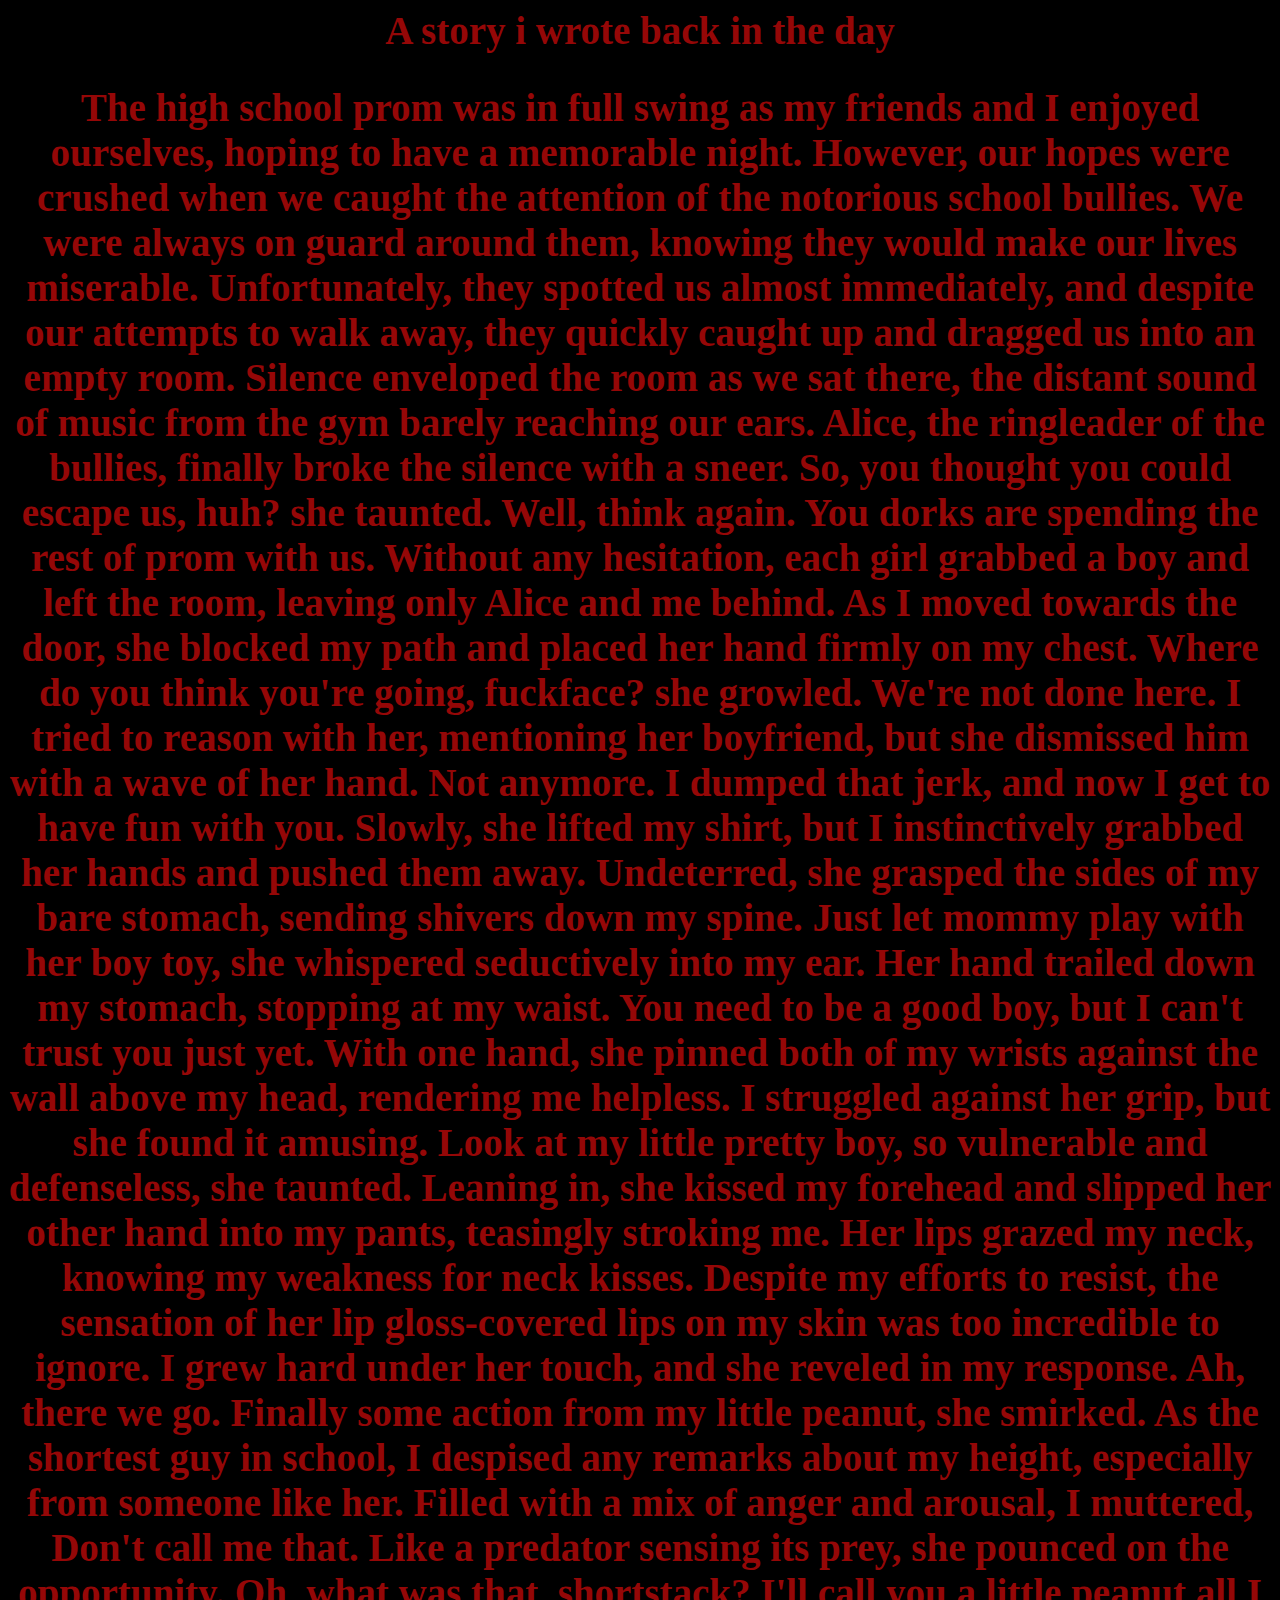
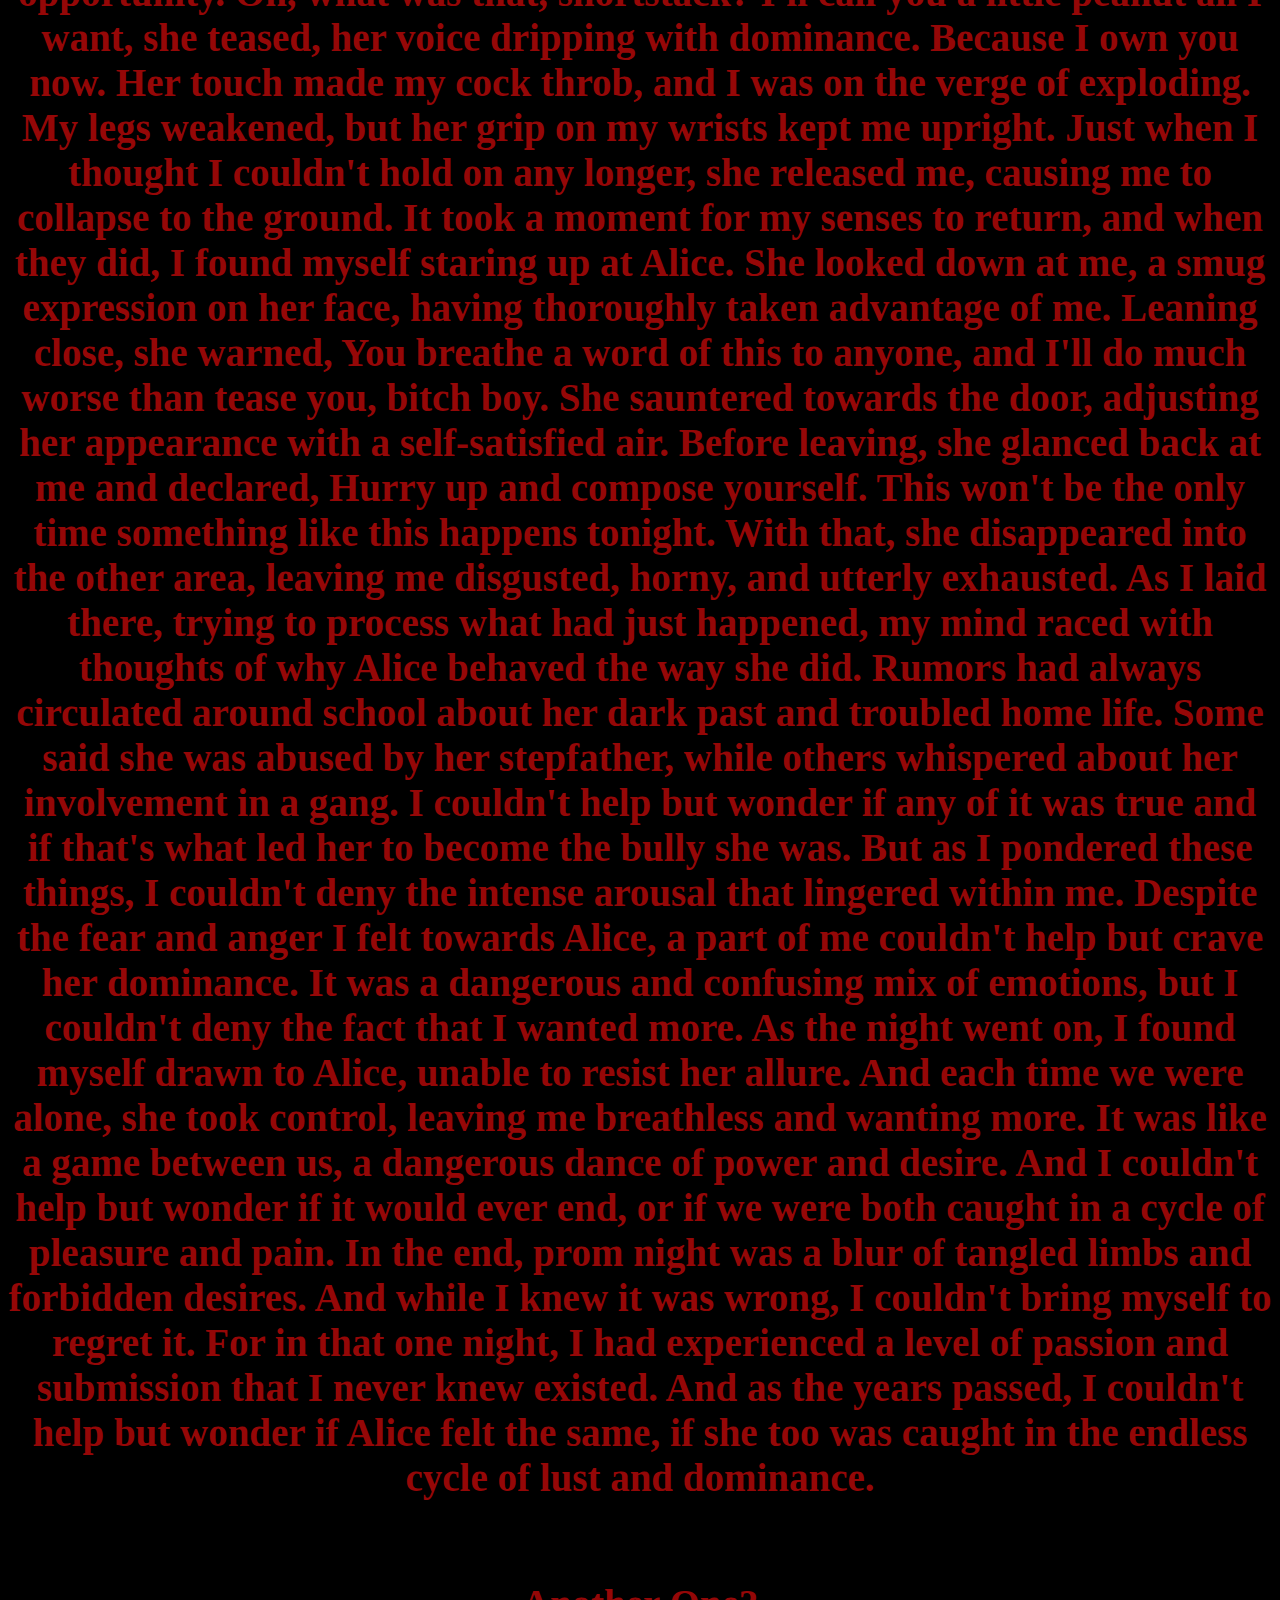
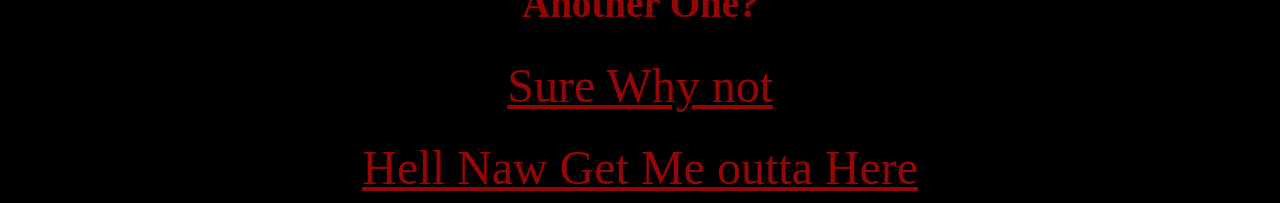
<file: yuh/secret.html>
<html>
<title> Secret </title>
<head> <link rel="stylesheet" type="text/css" href="style2.css"> 
</head>
<font size="2">  
<FONT COLOR="#3DED97">
<center>
<h2> A story i wrote back in the day  </h2>
<h2> The high school prom was in full swing as my friends and I enjoyed ourselves, hoping to have a memorable night. However, our hopes were crushed when we caught the attention of the notorious school bullies. We were always on guard around them, knowing they would make our lives miserable. Unfortunately, they spotted us almost immediately, and despite our attempts to walk away, they quickly caught up and dragged us into an empty room. Silence enveloped the room as we sat there, the distant sound of music from the gym barely reaching our ears. Alice, the ringleader of the bullies, finally broke the silence with a sneer. So, you thought you could escape us, huh? she taunted. Well, think again. You dorks are spending the rest of prom with us. Without any hesitation, each girl grabbed a boy and left the room, leaving only Alice and me behind. As I moved towards the door, she blocked my path and placed her hand firmly on my chest. Where do you think you're going, fuckface? she growled. We're not done here. I tried to reason with her, mentioning her boyfriend, but she dismissed him with a wave of her hand. Not anymore. I dumped that jerk, and now I get to have fun with you. Slowly, she lifted my shirt, but I instinctively grabbed her hands and pushed them away. Undeterred, she grasped the sides of my bare stomach, sending shivers down my spine. Just let mommy play with her boy toy, she whispered seductively into my ear. Her hand trailed down my stomach, stopping at my waist. You need to be a good boy, but I can't trust you just yet. With one hand, she pinned both of my wrists against the wall above my head, rendering me helpless. I struggled against her grip, but she found it amusing. Look at my little pretty boy, so vulnerable and defenseless, she taunted. Leaning in, she kissed my forehead and slipped her other hand into my pants, teasingly stroking me. Her lips grazed my neck, knowing my weakness for neck kisses. Despite my efforts to resist, the sensation of her lip gloss-covered lips on my skin was too incredible to ignore. I grew hard under her touch, and she reveled in my response. Ah, there we go. Finally some action from my little peanut, she smirked. As the shortest guy in school, I despised any remarks about my height, especially from someone like her. Filled with a mix of anger and arousal, I muttered, Don't call me that. Like a predator sensing its prey, she pounced on the opportunity. Oh, what was that, shortstack? I'll call you a little peanut all I want, she teased, her voice dripping with dominance. Because I own you now. Her touch made my cock throb, and I was on the verge of exploding. My legs weakened, but her grip on my wrists kept me upright. Just when I thought I couldn't hold on any longer, she released me, causing me to collapse to the ground. It took a moment for my senses to return, and when they did, I found myself staring up at Alice. She looked down at me, a smug expression on her face, having thoroughly taken advantage of me. Leaning close, she warned, You breathe a word of this to anyone, and I'll do much worse than tease you, bitch boy. She sauntered towards the door, adjusting her appearance with a self-satisfied air. Before leaving, she glanced back at me and declared, Hurry up and compose yourself. This won't be the only time something like this happens tonight. With that, she disappeared into the other area, leaving me disgusted, horny, and utterly exhausted. As I laid there, trying to process what had just happened, my mind raced with thoughts of why Alice behaved the way she did. Rumors had always circulated around school about her dark past and troubled home life. Some said she was abused by her stepfather, while others whispered about her involvement in a gang. I couldn't help but wonder if any of it was true and if that's what led her to become the bully she was. But as I pondered these things, I couldn't deny the intense arousal that lingered within me. Despite the fear and anger I felt towards Alice, a part of me couldn't help but crave her dominance. It was a dangerous and confusing mix of emotions, but I couldn't deny the fact that I wanted more. As the night went on, I found myself drawn to Alice, unable to resist her allure. And each time we were alone, she took control, leaving me breathless and wanting more. It was like a game between us, a dangerous dance of power and desire. And I couldn't help but wonder if it would ever end, or if we were both caught in a cycle of pleasure and pain. In the end, prom night was a blur of tangled limbs and forbidden desires. And while I knew it was wrong, I couldn't bring myself to regret it. For in that one night, I had experienced a level of passion and submission that I never knew existed. And as the years passed, I couldn't help but wonder if Alice felt the same, if she too was caught in the endless cycle of lust and dominance. </h2>
<br />
<h2> Another One?</h2>
<font size="5">  
<a href="another one.html"> Sure Why not </a>
<br />
<br />
<a href="index.html"> Hell Naw Get Me outta Here  </a>
</font>
</FONT>
</font>
</html>
</file>
<file: yuh/style.css>
body {
  background-color: #FFFDD0;
}

h1, 
h2,
h3,
h4,
li,
a,
marquee {
  color: #950707;
  font-family: Gotham;
}

h1 {
  font-size: 2.3em;  
}

li {
  font-size: 2.3em;
}

a {
  font-size: 2em;
}
  
h2 {
  font-size: 3em;
}

h3 {
  font-size: 3em;  
}

h4 {
  font-size: 6em;
}

div{
  font-size: 2.3em;
    color: #950707;
}

marquee {
  font-size: 2em;
    color: #950707;
}
</file>
<file: yuh/style2.css>
body {
  background-color: #000000;
}

h1, 
h2,
h3,
h4,
li,
a,
marquee {
  color: #950707;
  font-family: Gotham;
}

h1 {
  font-size: 2.3em;  
}

li {
  font-size: 2.3em;
}

a {
  font-size: 2em;
}
  
h2 {
  font-size: 3em;
}

h3 {
  font-size: 3em;  
}

h4 {
  font-size: 6em;
}

div{
  font-size: 2.3em;
    color: #950707;
}

marquee {
  font-size: 2em;
    color: #950707;
}
</file>
<file: yuh/book.css>
body {
  background-color: #FF69B4;
}

h1, 
h2,
h3,
h4,
li,
a,
marquee {
  color: #950707;
  font-family: Gotham;
}

h1 {
  font-size: 2.3em;  
}

li {
  font-size: 2.3em;
}

a {
  font-size: 2em;
}
  
h2 {
  font-size: 3em;
}

h3 {
  font-size: 3em;  
}

h4 {
  font-size: 6em;
}

div{
  font-size: 2.3em;
    color: #950707;
}

marquee {
  font-size: 2em;
    color: #950707;
}
</file>
